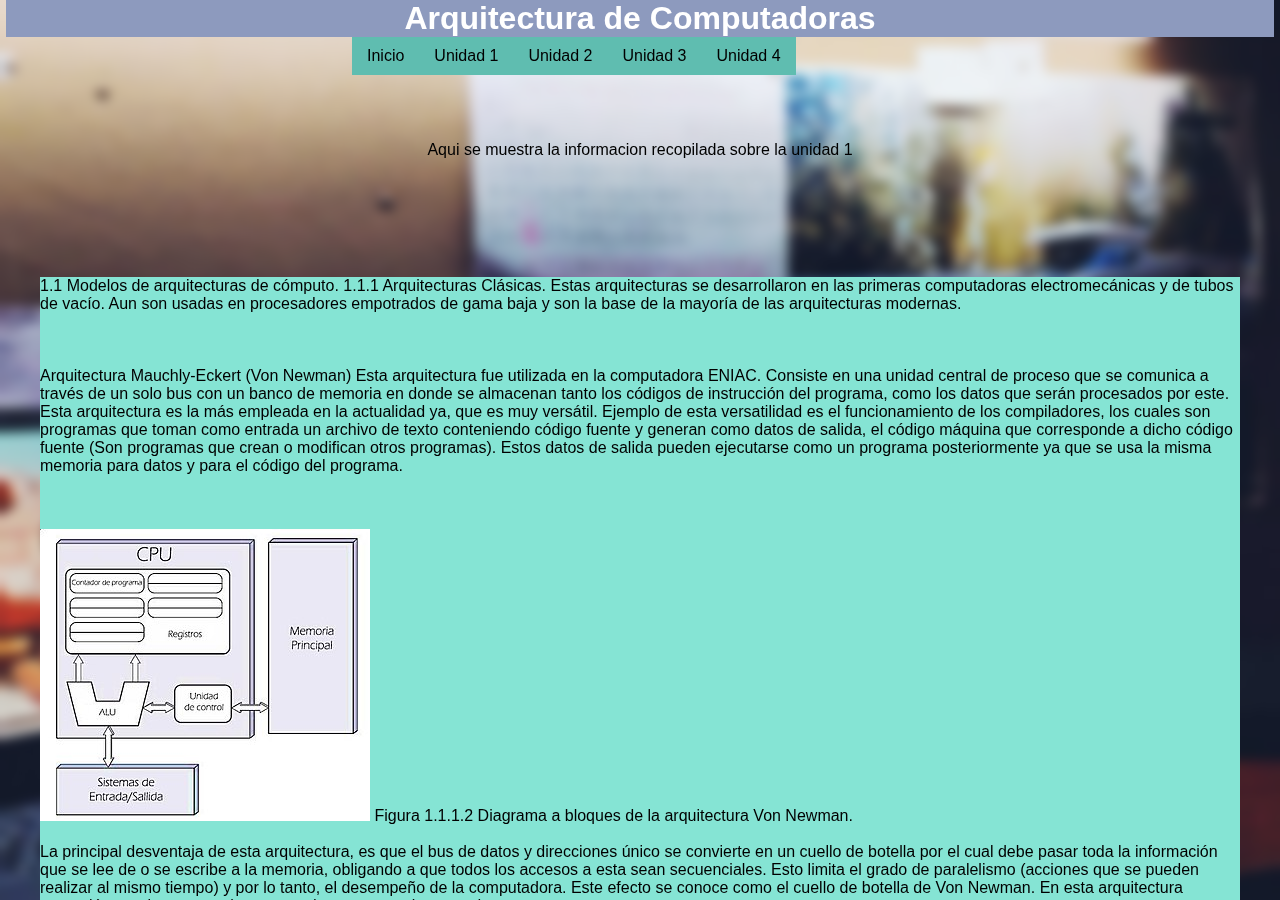
<file: index.html>
<html>
<head>
<title>
index</title>
<meta name=author content="Nahúm">
<meta name=keywords content="Cotenido">
<meta name=description content="Description">
<frameset frameborder="1" framespacing="1=>
<frame src="paginaprincipal.html">
<frame src="Unidad1.html">
<frame src="Unidad2.html">
<frame src="Unidad3.html">
<frame src="Unidad4.html">


</frameset>
</html>
</file>
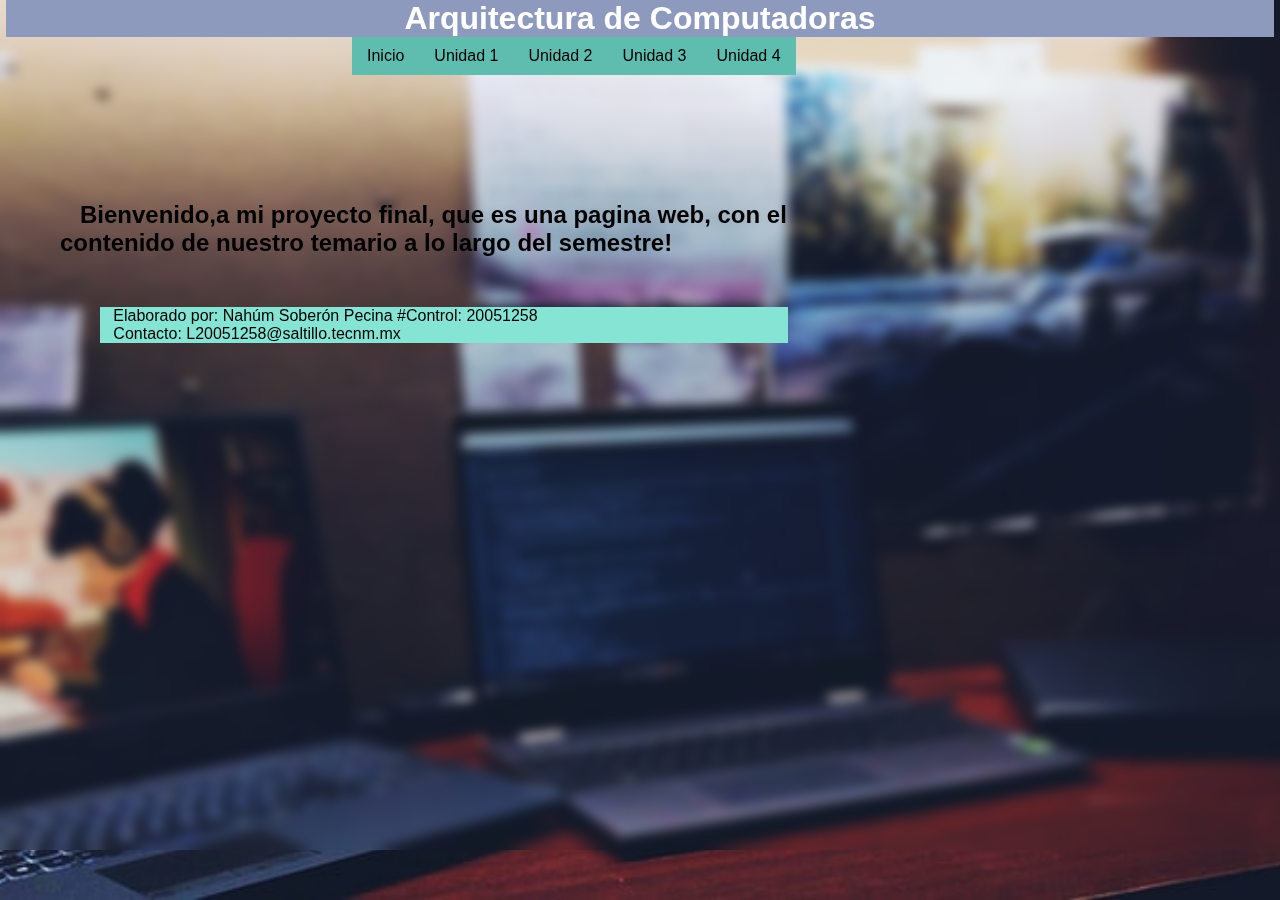
<file: paginaprincipal.html>
<HTML>
<HEAD><TITLE>Arquitectura de Computadoras</TITLE>
	<LINK href="css/per.css" rel="stylesheet" type="text/css">
	
</HEAD>
<BODY>
<Center><H1>Arquitectura de Computadoras</H1></Center>
	<div id= "Header">
	  


<!--Menu-->
		
<UL CLASS= menu>
	<Li><A Href="paginaprincipal.html">Inicio</A></LI>
	
	<Li><A Href="Unidad1.html">Unidad 1</A>
		
	<LI><A Href="Unidad2.html">Unidad 2</A>	
	
	<Li><A Href="Unidad3.html">Unidad 3</A>
	
	<Li><A Href="Unidad4.html">Unidad 4</A>
	</LI>
	</UL>
	</div>
	<!--Termina menu-->

<BR><BR><BR><BR><BR><BR><BR><BR>	
	<div id=bienvenida><H2>&nbsp;&nbsp; Bienvenido,a mi proyecto final, que es una pagina web, con el contenido de nuestro temario a lo largo del semestre!
	</H2>
	<p> &nbsp;&nbsp; Elaborado por: Nahúm Soberón Pecina #Control: 20051258<br>
		&nbsp;&nbsp; Contacto: L20051258@saltillo.tecnm.mx </p>
	</DIV>
	
</BODY>
</HTML>
</file>
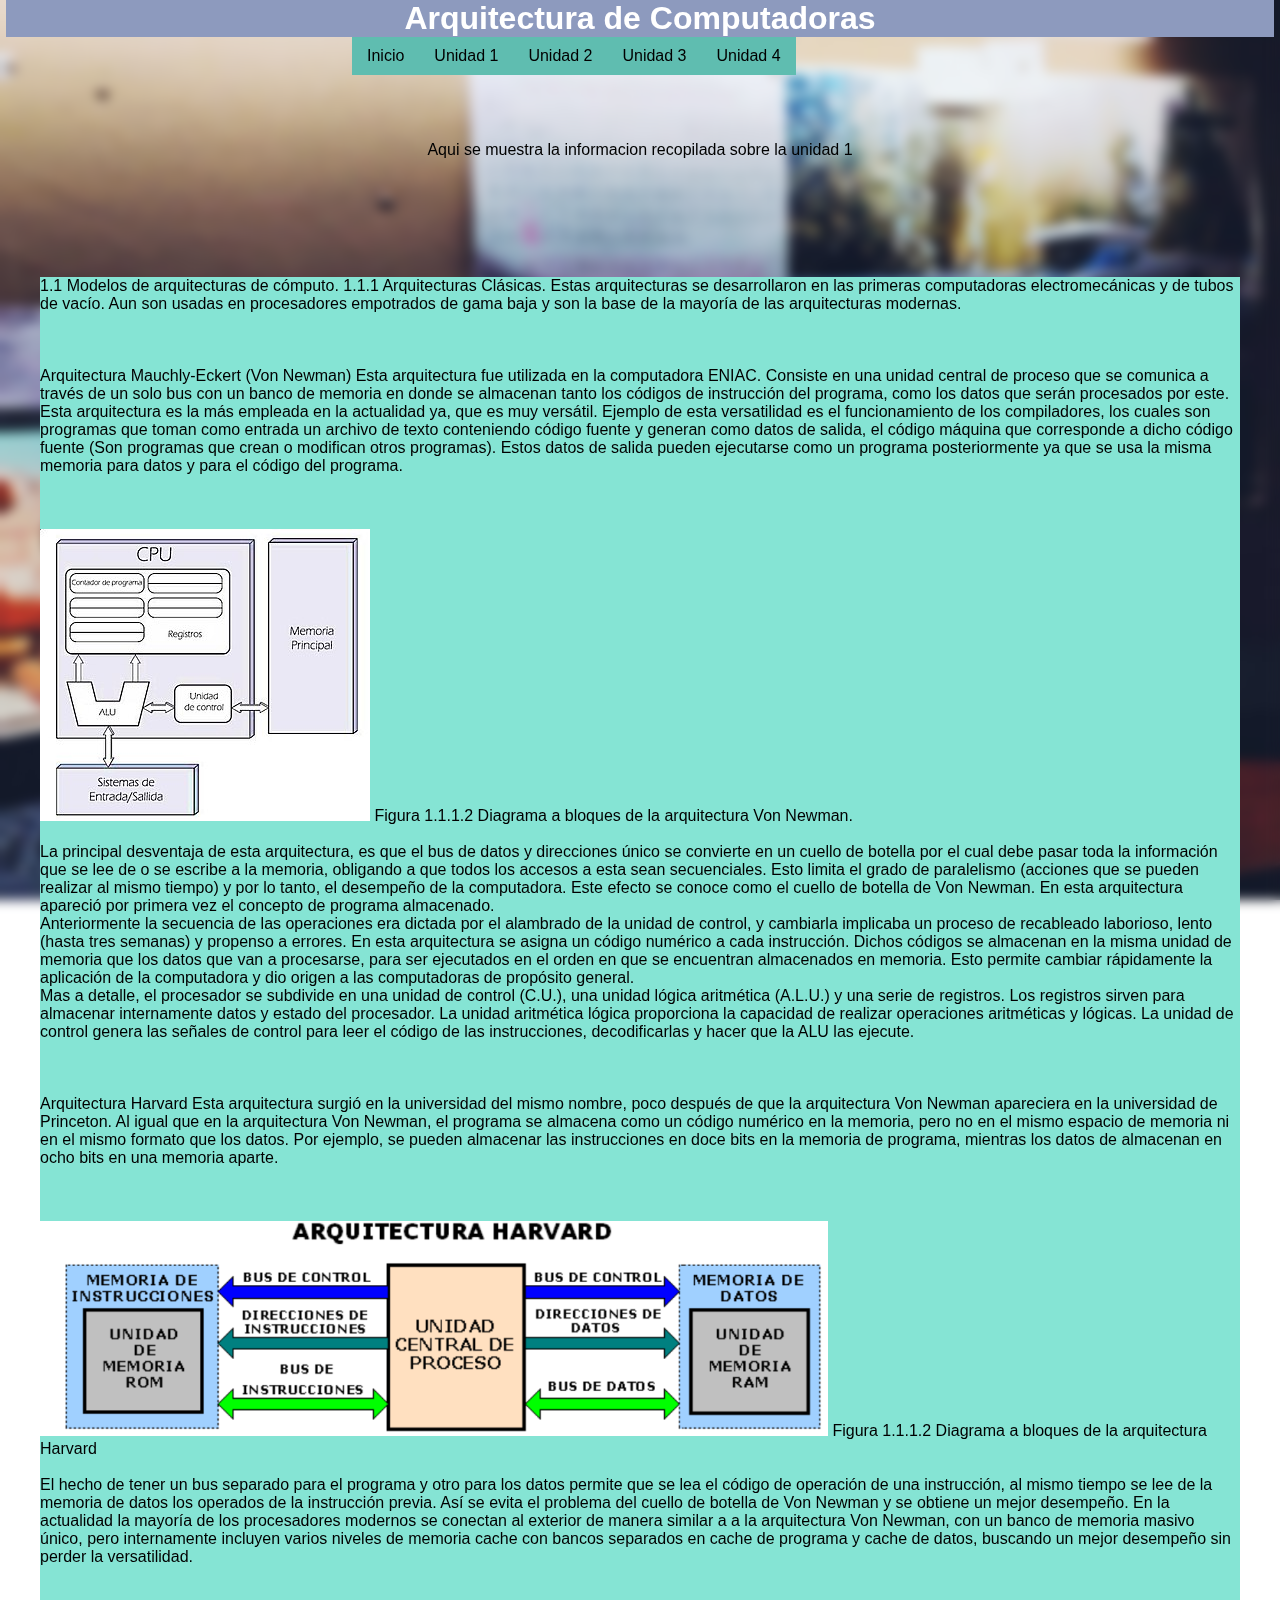
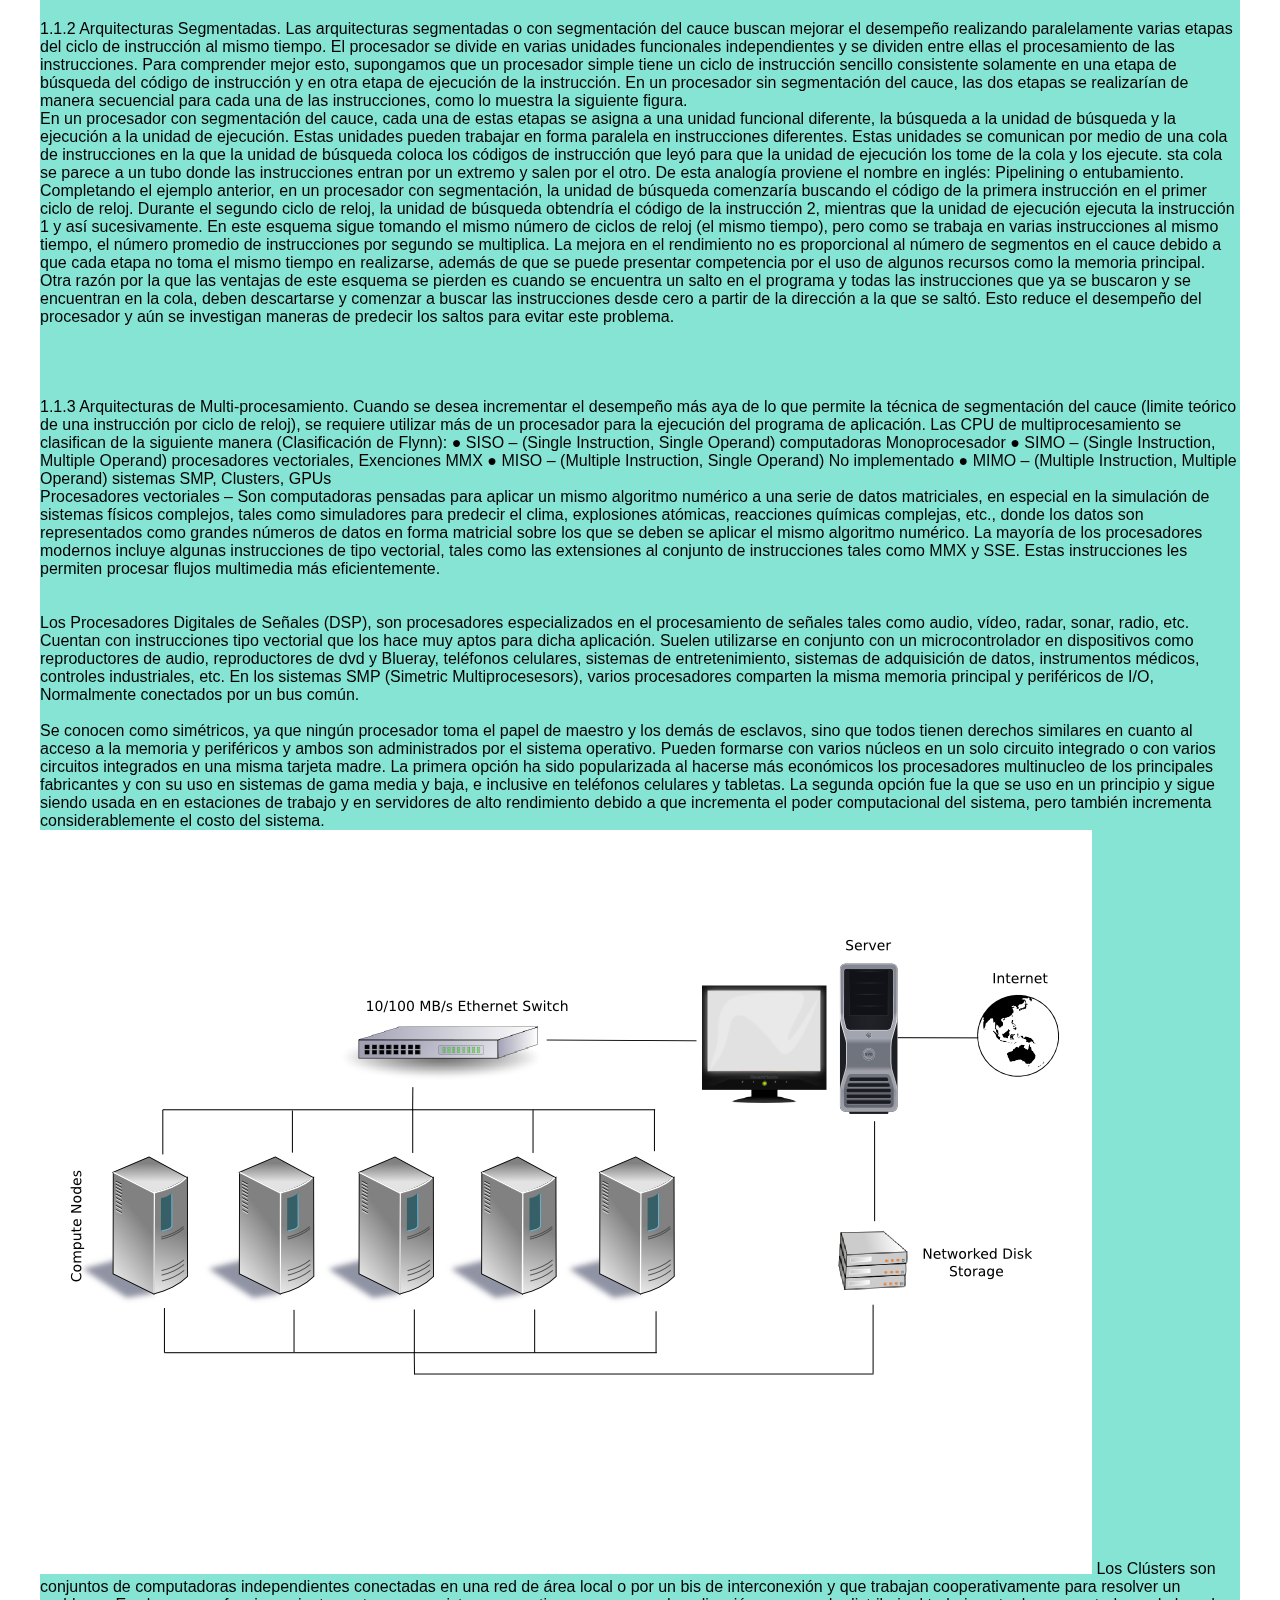
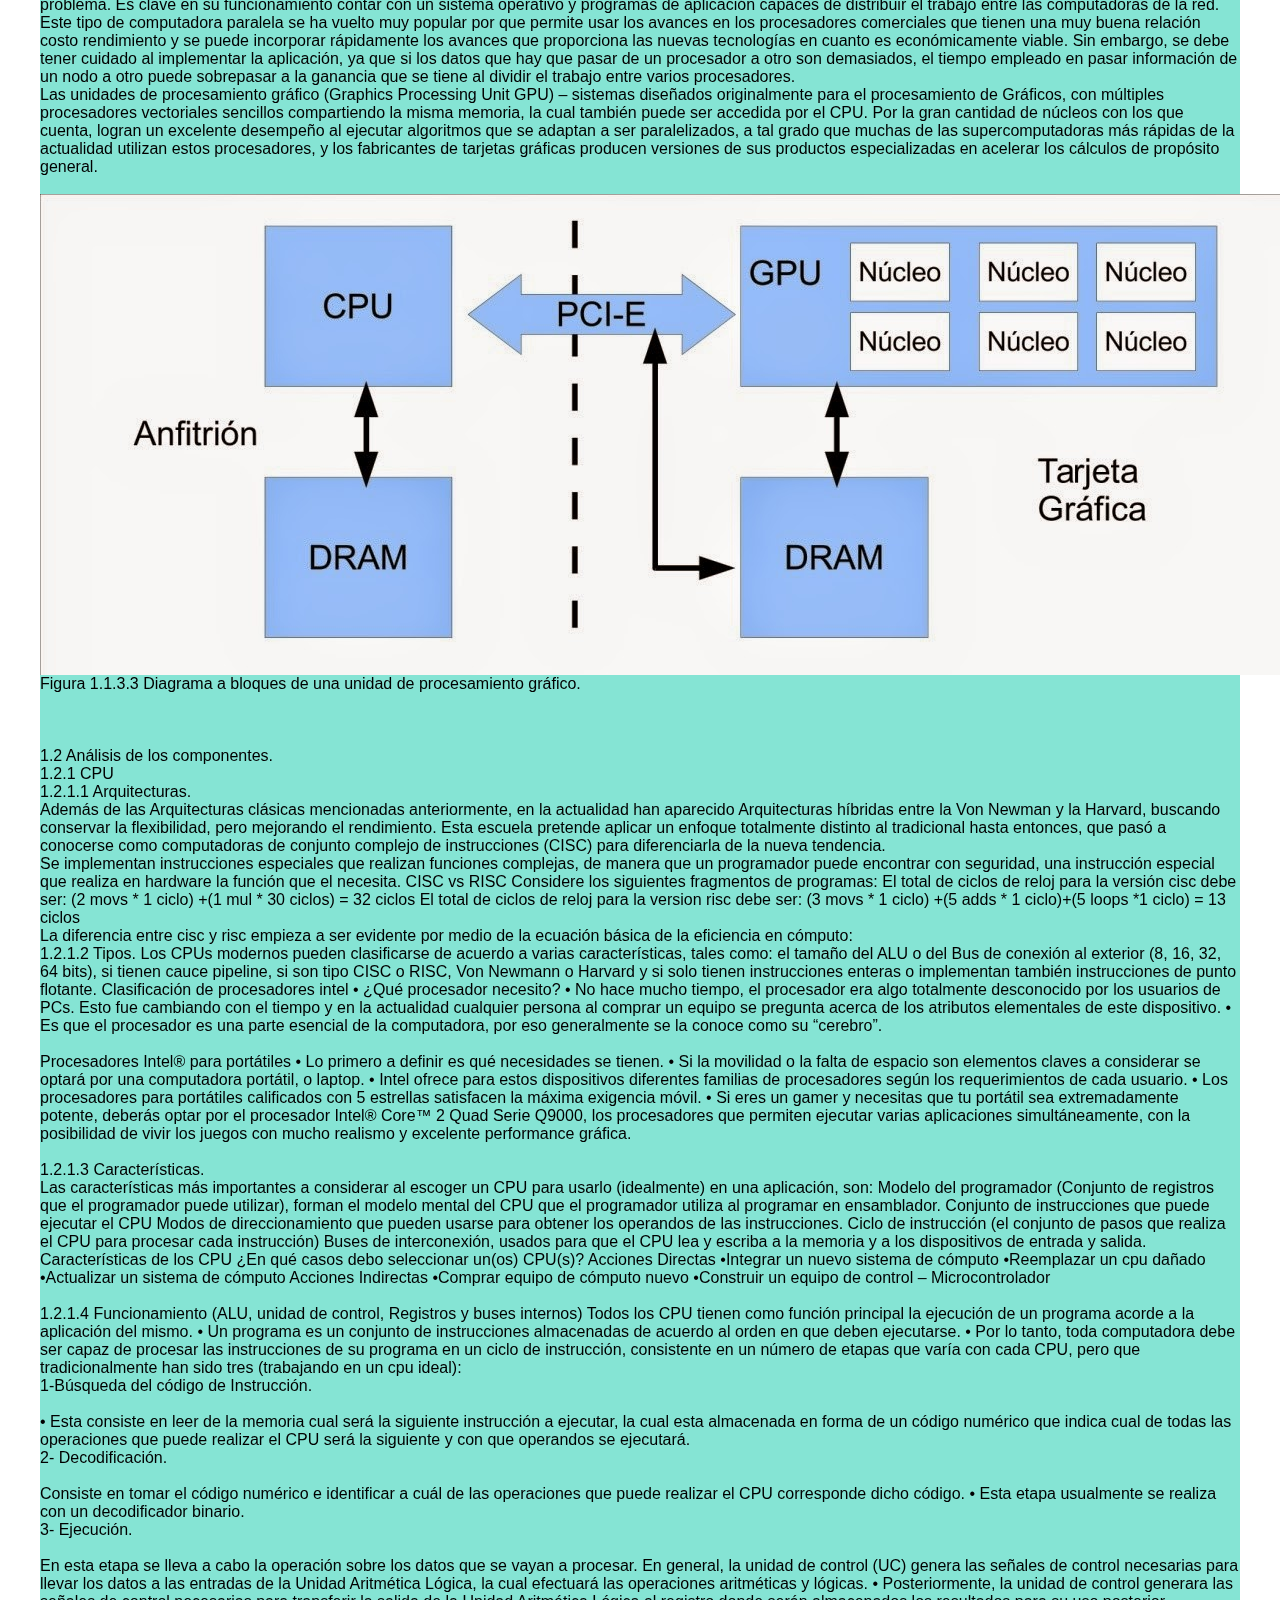
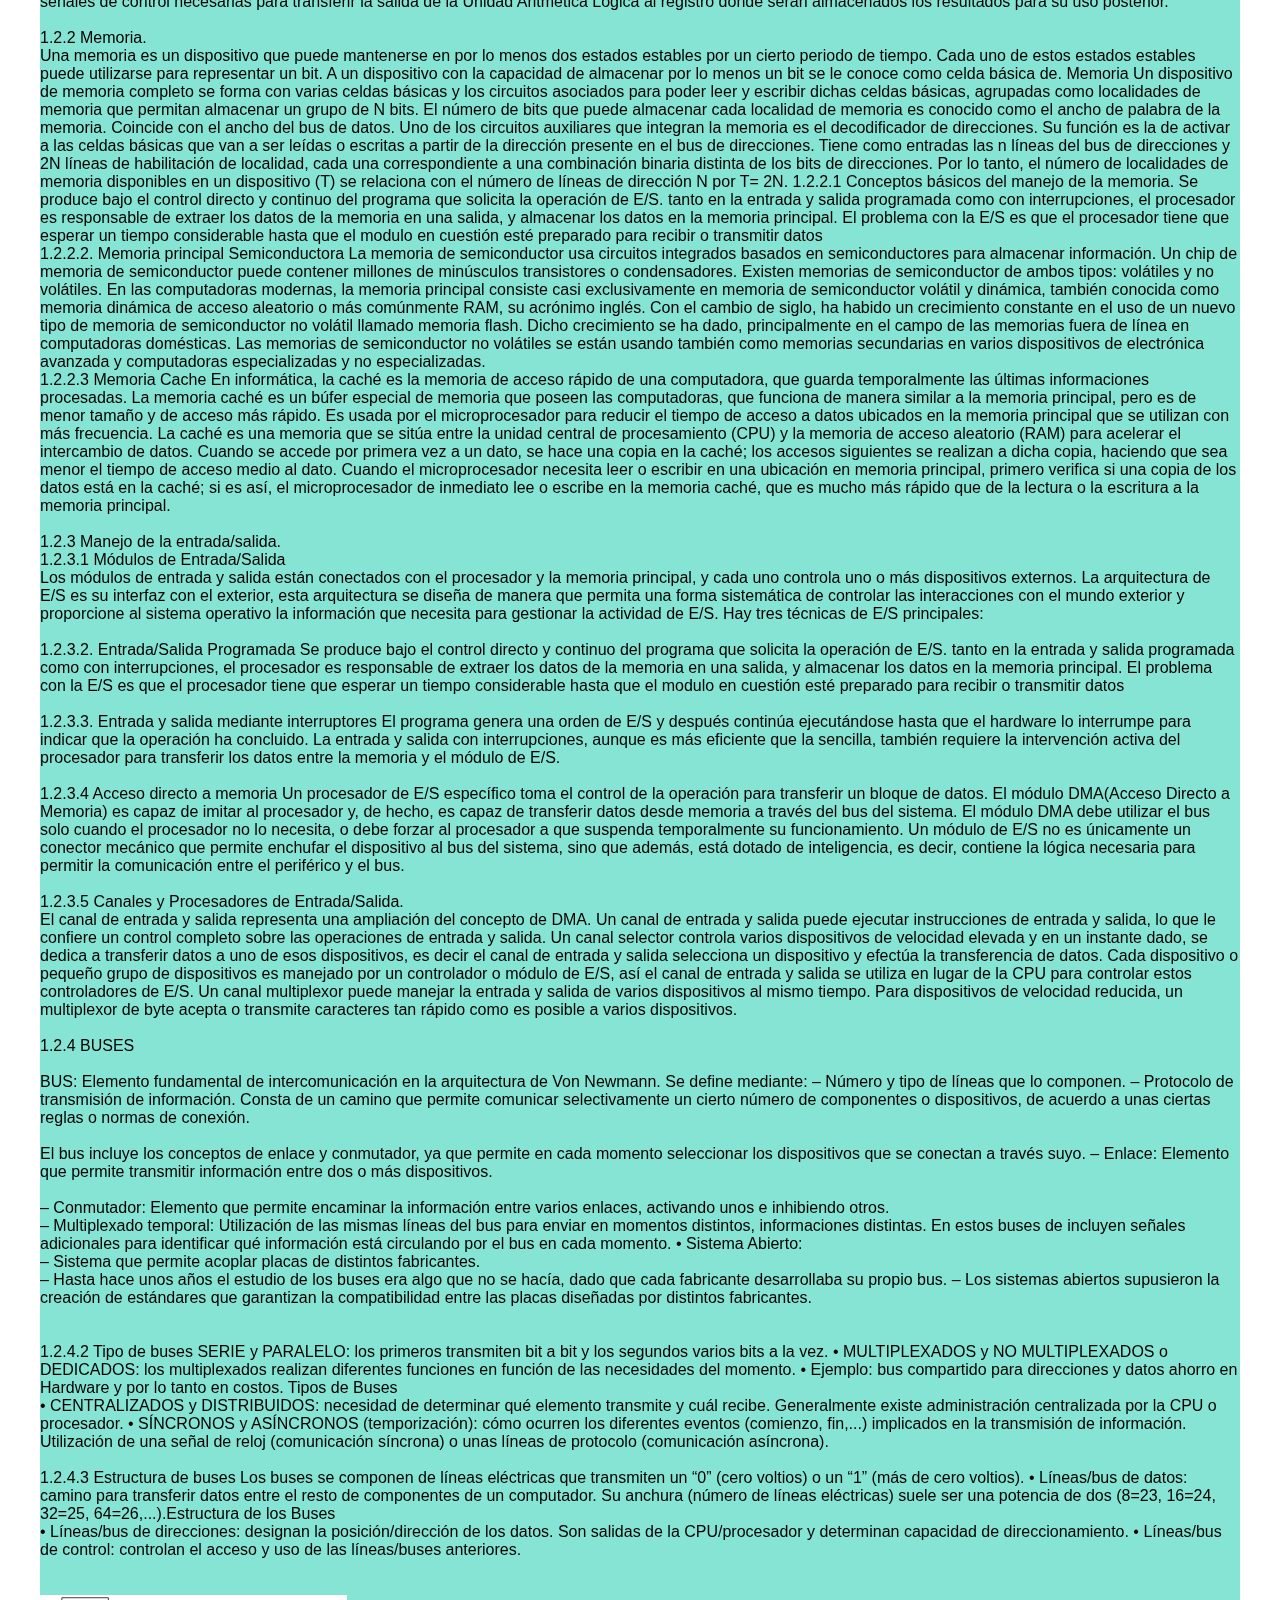
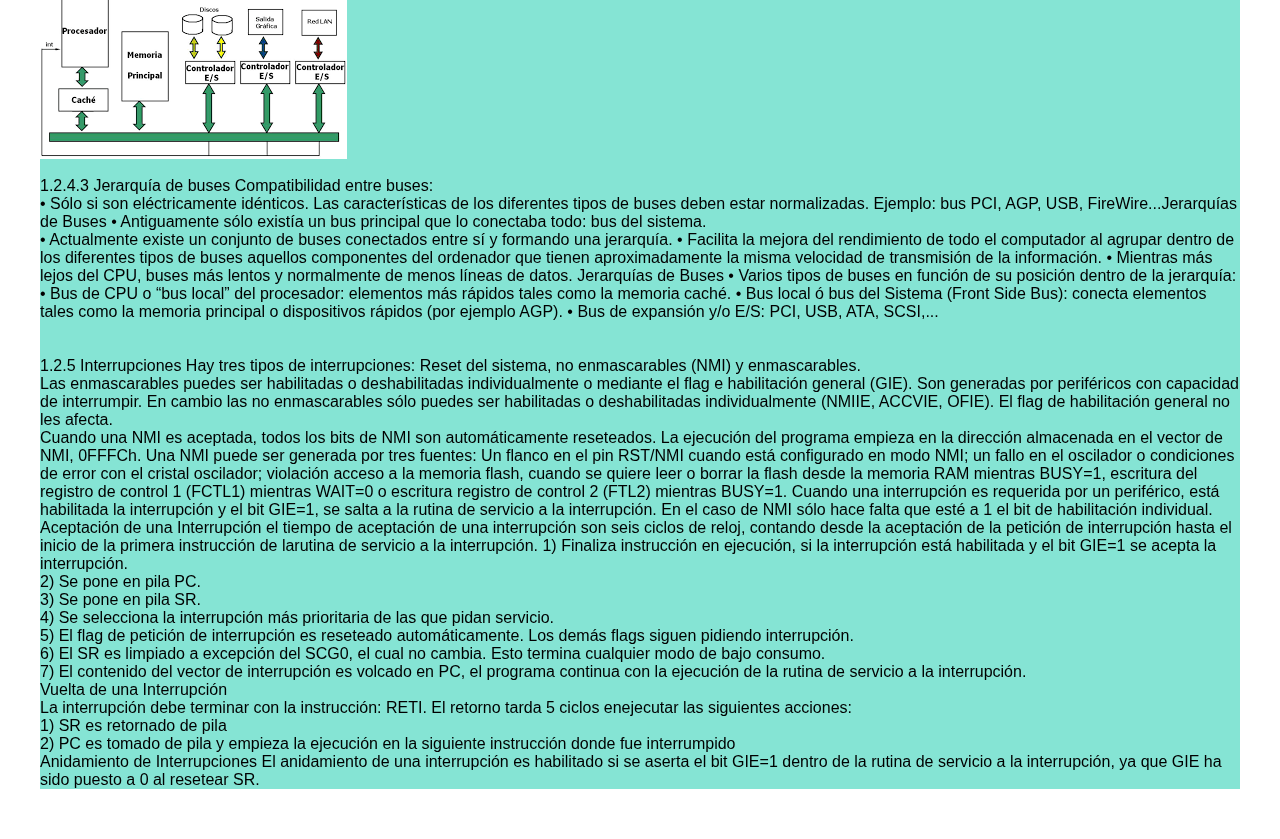
<file: Unidad1.html>
<HTML>
	<!--encabezado-->
	<HEAD><TITLE>Arquitectura de Computadoras</TITLE>
		<LINK href="css/per.css" rel="stylesheet" type="text/css">
		<LINK rel="icon TYPE="its/png"  HREF="imagenes/its.png">
	</HEAD>
<BODY>

<Center><H1>Arquitectura de Computadoras</H1></CEnter>
	<div id= "Header">

<!--Menu-->
		
<UL CLASS= menu>
<Li><A Href="paginaprincipal.html">Inicio</A></LI>

<Li><A Href="Unidad1.html">Unidad 1</A>
	
<LI><A Href="Unidad2.html">Unidad 2</A>	

<Li><A Href="Unidad3.html">Unidad 3</A>

<Li><A Href="Unidad4.html">Unidad 4</A>
</LI>
</UL>
</div>
<!--Termina menu-->


	<bR><bR><bR>
<p><CENTER><Font face="Arial">Aqui se muestra la informacion recopilada sobre la unidad 1</CENTER></FOnt></p>

	<bR>
		<p>
			1.1 Modelos de arquitecturas de cómputo.
1.1.1 Arquitecturas Clásicas.

Estas arquitecturas se desarrollaron en las primeras computadoras electromecánicas y de tubos de vacío. 
Aun son usadas en procesadores empotrados de gama baja y son la base de la mayoría de las arquitecturas modernas.
<bR>	<bR><bR><bR>
Arquitectura Mauchly-Eckert (Von Newman)

Esta arquitectura fue utilizada en la computadora ENIAC. Consiste en una unidad central de proceso que se comunica a través de un solo bus con un banco de memoria en donde se almacenan tanto los códigos de instrucción del programa, como los datos que serán procesados por este.
Esta arquitectura es la más empleada en la actualidad ya, que es muy versátil. Ejemplo de esta versatilidad es el funcionamiento de los compiladores, los cuales son programas que toman como entrada un archivo de texto conteniendo código fuente y generan como datos de salida, el código máquina que corresponde a dicho código fuente (Son programas que crean o modifican otros programas). 
Estos datos de salida pueden ejecutarse como un programa posteriormente ya que se usa la misma memoria para datos y para el código del programa.
<bR>	<bR><bR><bR>
<img src="imagenes/U1.1.jpg">
Figura 1.1.1.2 Diagrama a bloques de la arquitectura Von Newman.
<bR><bR>
La principal desventaja de esta arquitectura, es que el bus de datos y direcciones  único se convierte en un cuello de botella por el cual debe pasar toda la información que se lee de o se escribe a la memoria, obligando a que todos los accesos a esta sean secuenciales.
Esto limita el grado de paralelismo (acciones que se pueden realizar al mismo tiempo) y por lo tanto, el desempeño de la computadora. 
Este efecto se conoce como el cuello de botella de Von Newman.
En esta arquitectura apareció por primera vez el concepto de programa almacenado.
<bR>	
Anteriormente la secuencia de las operaciones  era dictada por el alambrado de la unidad de control, y cambiarla implicaba un proceso de recableado laborioso, lento (hasta tres semanas) y propenso a errores.
En esta arquitectura se asigna un código numérico a cada instrucción. Dichos códigos se almacenan en la misma unidad de memoria que los datos que van a procesarse, para ser ejecutados en el orden en que se encuentran almacenados en memoria. 
Esto permite cambiar rápidamente la aplicación de la computadora y dio origen a las computadoras de propósito general.
<bR>	
Mas a detalle, el procesador se subdivide en una unidad de control (C.U.), una unidad lógica aritmética (A.L.U.) y una serie de registros. Los registros sirven para almacenar internamente datos y estado del procesador. La unidad aritmética lógica proporciona la capacidad de realizar operaciones aritméticas y lógicas. 
La unidad de control genera las señales de control para leer el código de las instrucciones, decodificarlas y hacer que la ALU las ejecute.
<bR>	<bR><bR><bR>
Arquitectura Harvard

Esta arquitectura surgió en la universidad del mismo nombre, poco después de que la arquitectura Von Newman apareciera en la universidad de Princeton. 
Al igual que en la  arquitectura Von Newman, el programa se almacena como un código numérico en la memoria, pero no en el mismo espacio de memoria ni en el mismo formato que los datos. 
Por ejemplo, se pueden almacenar las instrucciones en doce bits en la memoria de programa, mientras los datos de almacenan en ocho bits en una memoria aparte.
<bR><bR><bR><bR>
<img src="imagenes/U1.2.jpg">
Figura 1.1.1.2 Diagrama a bloques de la arquitectura Harvard
<bR><bR>
El hecho de tener un bus separado para el programa y otro para los datos permite que se lea el código de operación de una instrucción, al mismo tiempo se lee de la memoria de datos los operados de la instrucción previa. Así se evita el problema del cuello de botella de Von Newman y se obtiene un mejor desempeño.
En la actualidad la mayoría de los procesadores modernos se conectan al exterior de manera similar a a la arquitectura Von Newman, con un banco de memoria masivo único, pero internamente incluyen varios niveles de memoria cache con bancos separados en cache de programa y cache de datos, buscando un mejor desempeño sin perder la versatilidad.
<bR>	<bR><bR><bR>
1.1.2 Arquitecturas Segmentadas.

Las arquitecturas segmentadas o con segmentación del cauce buscan mejorar el desempeño realizando paralelamente varias etapas del ciclo de instrucción al mismo tiempo. 
El procesador se divide en varias unidades funcionales independientes y se dividen entre ellas el procesamiento de las instrucciones. 
Para comprender mejor esto, supongamos  que un procesador simple tiene un ciclo de instrucción sencillo consistente solamente en una etapa de búsqueda del código de instrucción y en otra etapa de ejecución de la instrucción. 
En un procesador sin segmentación del cauce, las dos etapas se realizarían de manera secuencial para cada una de las instrucciones, como lo muestra la siguiente figura.
<bR>	

En un procesador con segmentación del cauce, cada una de estas etapas se asigna a una unidad funcional diferente, la búsqueda a la unidad de búsqueda y la ejecución a la unidad de ejecución. 
Estas unidades pueden trabajar en forma paralela en instrucciones diferentes. 
Estas unidades se comunican por medio de una cola de instrucciones en la que la unidad de búsqueda coloca los códigos de instrucción que leyó para que la unidad de ejecución los tome de la cola y los ejecute. 
sta cola se parece a un tubo donde las instrucciones entran por un extremo y salen por el otro. De esta analogía proviene el nombre en inglés: Pipelining o entubamiento.
<bR>	


Completando el ejemplo anterior, en un procesador con segmentación, la unidad de búsqueda comenzaría buscando el código de la primera instrucción en el primer ciclo de reloj. Durante el segundo ciclo de reloj, la unidad de búsqueda obtendría el código de la instrucción 2, mientras que la unidad de ejecución ejecuta la instrucción 1 y así sucesivamente. 


En este esquema sigue tomando el mismo número de ciclos de reloj (el mismo tiempo), pero como se trabaja en varias instrucciones al mismo tiempo, el número promedio de instrucciones por segundo se multiplica. 
La mejora en el rendimiento no es proporcional al número de segmentos en el cauce debido a que cada etapa no toma el mismo tiempo en realizarse, además de que se puede presentar competencia por el uso de algunos recursos como la memoria principal. 
Otra razón por la que las ventajas de este esquema se pierden es cuando se encuentra un salto en el programa y todas las instrucciones que ya se buscaron  y se encuentran en la cola, deben descartarse y comenzar a buscar las instrucciones desde cero a partir de la dirección a la que se saltó. Esto reduce el desempeño del procesador y aún se investigan maneras de predecir los saltos para evitar este problema.
<bR>	


<bR>	<bR><bR><bR>
1.1.3 Arquitecturas de Multi-procesamiento.

Cuando se desea incrementar el desempeño más aya de lo que permite la técnica de segmentación del cauce (limite teórico de una instrucción por ciclo de reloj), se requiere utilizar más de un procesador para la ejecución del programa de aplicación.
Las CPU de multiprocesamiento se clasifican de la siguiente manera (Clasificación de Flynn):
●   SISO – (Single Instruction, Single Operand)          computadoras Monoprocesador
●   SIMO – (Single Instruction, Multiple Operand)     procesadores vectoriales, Exenciones MMX
●   MISO – (Multiple Instruction, Single Operand)     No implementado
●   MIMO – (Multiple Instruction, Multiple Operand) sistemas SMP, Clusters, GPUs
<bR>	
Procesadores vectoriales – Son computadoras pensadas para aplicar un mismo algoritmo numérico a una serie de datos matriciales, en especial en la simulación de sistemas físicos complejos, tales como simuladores para predecir el clima, explosiones atómicas, reacciones químicas complejas, etc.,
 donde los datos son representados como grandes números de datos en forma matricial sobre los que se deben se aplicar el mismo algoritmo numérico.
La mayoría de los procesadores modernos incluye algunas instrucciones de tipo vectorial, tales como las extensiones al conjunto de instrucciones tales como MMX y SSE. 
Estas instrucciones les permiten procesar flujos multimedia más eficientemente.
<bR>	<bR>	<bR>	
Los Procesadores Digitales de Señales (DSP), son procesadores especializados en el procesamiento de señales tales como audio, vídeo, radar, sonar, radio, etc. 
Cuentan con instrucciones tipo vectorial que los hace muy aptos para dicha aplicación. Suelen utilizarse en conjunto con un microcontrolador en dispositivos como reproductores de audio, reproductores de dvd y Blueray, teléfonos celulares, sistemas de entretenimiento, sistemas de adquisición de datos, instrumentos médicos, controles industriales, etc.
En los sistemas SMP (Simetric Multiprocesesors), varios procesadores comparten la misma memoria principal y periféricos de I/O, Normalmente conectados por un bus común.
<bR>	<bR>	
Se conocen como simétricos, ya que ningún procesador toma el papel de maestro y los demás de esclavos, sino que todos tienen derechos similares en cuanto al acceso a la memoria y periféricos y ambos son administrados por el sistema operativo.
Pueden formarse con varios núcleos en un solo circuito integrado o con varios circuitos integrados en una misma tarjeta madre. La primera opción ha sido popularizada al hacerse más económicos los procesadores multinucleo de los principales fabricantes y con su uso en sistemas de gama media y baja, e inclusive en teléfonos celulares y tabletas. 
La segunda opción fue la que se uso en un principio y sigue siendo usada en en estaciones de trabajo y en servidores de alto rendimiento debido a que incrementa el poder computacional del sistema, pero también incrementa considerablemente el costo del sistema.
<bR>	


<img src="imagenes/U1.3.png">
Los Clústers son conjuntos de computadoras independientes conectadas en una red de área local o por un bis de interconexión y que trabajan cooperativamente para resolver un problema. Es clave en su funcionamiento contar con un sistema operativo y programas de aplicación capaces de distribuir el trabajo entre las computadoras de la red. 
Este tipo de computadora paralela se ha vuelto muy popular por que permite usar los avances en los procesadores comerciales que tienen una muy buena relación costo rendimiento y se puede incorporar rápidamente los avances que proporciona las nuevas tecnologías en cuanto es económicamente viable.
Sin embargo, se debe tener cuidado al implementar la aplicación, ya que si los datos que hay que pasar de un procesador a otro son demasiados, el tiempo empleado en pasar información de un nodo a otro puede sobrepasar a la ganancia que se tiene al dividir el trabajo entre varios procesadores.
<bR>	



Las unidades de  procesamiento gráfico (Graphics Processing Unit GPU) – sistemas diseñados originalmente para el procesamiento de Gráficos, con múltiples procesadores vectoriales sencillos compartiendo la misma memoria, la cual también puede ser accedida por el CPU.
 Por la gran cantidad de núcleos con los que cuenta, logran un excelente desempeño al ejecutar algoritmos que se adaptan a ser paralelizados, a tal grado que muchas de las supercomputadoras más rápidas de la actualidad utilizan estos procesadores, y los fabricantes de tarjetas gráficas producen versiones de sus productos especializadas en acelerar los cálculos de propósito general.
 <bR>	<bR>
 <img src="imagenes/U1.4.jpg">
 Figura 1.1.3.3 Diagrama a bloques de una unidad de procesamiento gráfico.
<bR>	<bR>	<bR>	<bR>
1.2 Análisis de los componentes.
<bR>	
1.2.1 CPU
<bR>	
1.2.1.1 Arquitecturas.
<bR>	
Además de las Arquitecturas clásicas  mencionadas anteriormente, en la actualidad han aparecido Arquitecturas híbridas entre la Von Newman y la Harvard, buscando conservar la flexibilidad, pero mejorando el rendimiento.
Esta escuela pretende aplicar un enfoque totalmente distinto al tradicional hasta entonces, que pasó a conocerse como computadoras de conjunto complejo de instrucciones (CISC) para diferenciarla de la nueva tendencia.
<bR>	
Se implementan instrucciones especiales que realizan funciones complejas, de manera que un programador puede encontrar con seguridad, una instrucción especial que realiza en hardware la función que el necesita.
CISC vs RISC
Considere los siguientes fragmentos de programas:

 
El total de ciclos de reloj para la versión cisc debe ser:
(2 movs * 1 ciclo) +(1 mul * 30 ciclos) = 32 ciclos
 
El total de ciclos de reloj para la version risc debe ser:
(3 movs * 1 ciclo) +(5 adds * 1 ciclo)+(5 loops *1 ciclo) = 13 ciclos
<bR>	

 
La diferencia entre cisc y risc empieza a ser evidente por medio de la ecuación básica de la eficiencia en cómputo:
<bR>	
 
 
1.2.1.2 Tipos.
Los CPUs modernos pueden clasificarse de acuerdo a varias características, tales como: el tamaño del ALU o del Bus de conexión al exterior (8, 16, 32, 64 bits), si tienen cauce pipeline, si son tipo CISC o RISC, Von Newmann o Harvard y si solo tienen instrucciones enteras o implementan también instrucciones de punto flotante.
Clasificación de procesadores intel
• ¿Qué procesador necesito?
• No hace mucho tiempo, el procesador era algo totalmente desconocido por los usuarios de PCs. Esto fue cambiando con el tiempo y en la actualidad cualquier persona al comprar un equipo se pregunta acerca de los atributos elementales de este dispositivo.
• Es que el procesador es una parte esencial de la computadora, por eso generalmente se la conoce como su “cerebro”.
<bR>	<bR>	
Procesadores Intel® para portátiles
• Lo primero a definir es qué necesidades se tienen.
• Si la movilidad o la falta de espacio son elementos claves a considerar se optará por una computadora portátil, o laptop.
• Intel ofrece para estos dispositivos diferentes familias de procesadores según los requerimientos de cada usuario.
• Los procesadores para portátiles calificados con 5 estrellas satisfacen la máxima exigencia móvil.
• Si eres un gamer y necesitas que tu portátil sea extremadamente potente, deberás optar por el procesador Intel® Core™ 2 Quad Serie Q9000, los procesadores que permiten ejecutar varias aplicaciones simultáneamente, con la posibilidad de vivir los juegos con mucho realismo y excelente performance gráfica.
<bR>	<bR>	
1.2.1.3 Características.<bR>	
Las características más importantes a considerar al escoger un CPU para usarlo (idealmente) en una aplicación, son:
 Modelo del programador (Conjunto de registros que el programador puede utilizar), forman el modelo mental del CPU que el programador utiliza al programar en ensamblador.
Conjunto de instrucciones que puede ejecutar el CPU
Modos de direccionamiento que pueden usarse para obtener los operandos de las instrucciones.
Ciclo de instrucción (el conjunto de pasos que realiza el CPU para procesar cada instrucción)
 Buses de interconexión, usados para que el CPU lea y escriba a la memoria y a los dispositivos de entrada y salida.
Características de los CPU
¿En qué casos debo seleccionar un(os) CPU(s)?
Acciones Directas
•Integrar un nuevo sistema de cómputo
•Reemplazar un cpu dañado
•Actualizar un sistema de cómputo
Acciones Indirectas
•Comprar equipo de cómputo nuevo
•Construir un equipo de control – Microcontrolador
<bR>	<bR>	
1.2.1.4 Funcionamiento (ALU, unidad de control, Registros y buses internos)
Todos los CPU tienen como función principal la ejecución de un programa acorde a la aplicación del mismo.
• Un programa es un conjunto de instrucciones almacenadas de acuerdo al orden en que deben ejecutarse.
• Por lo tanto, toda computadora debe ser capaz de procesar las instrucciones de su programa en un ciclo de instrucción, consistente en un número de etapas que varía con cada
CPU, pero que tradicionalmente han sido tres (trabajando en un cpu ideal):
<bR>	1-Búsqueda del código de Instrucción.<bR>	<bR>	
• Esta consiste en leer de la memoria cual será la siguiente instrucción a ejecutar, la cual esta almacenada en forma de un código numérico que indica cual de todas las operaciones que puede realizar el CPU será la siguiente y con que operandos se ejecutará.
<bR>	2- Decodificación.<bR>	<bR>	
Consiste en tomar el código numérico e identificar a cuál de las operaciones que puede realizar el CPU corresponde dicho código.
• Esta etapa usualmente se realiza con un decodificador binario.
<bR>	3- Ejecución.<bR>	<bR>	
En esta etapa se lleva a cabo la operación sobre los datos que se vayan a procesar.
En general, la unidad de control (UC) genera las señales de control necesarias para llevar los datos a las entradas de la Unidad Aritmética Lógica, la cual efectuará las operaciones aritméticas y lógicas.
• Posteriormente, la unidad de control generara las señales de control necesarias para transferir la salida de la Unidad Aritmética Lógica al registro donde serán almacenados los resultados para su uso posterior.
<bR>	<bR>	
1.2.2 Memoria. <bR>	
Una memoria es un dispositivo que puede mantenerse en por lo menos dos estados estables por un cierto periodo de tiempo. Cada uno de estos estados estables puede utilizarse para representar un bit. A un dispositivo con la capacidad de almacenar por lo menos un bit se le conoce como celda básica de. Memoria Un dispositivo de memoria completo se forma con varias celdas básicas y los circuitos asociados para poder leer y escribir dichas celdas básicas, agrupadas como localidades de memoria que permitan almacenar un grupo de N bits. El número de bits que puede almacenar cada localidad de memoria es conocido como el ancho de palabra de la memoria. Coincide con el ancho del bus de datos. Uno de los circuitos auxiliares que integran la memoria es el decodificador de direcciones. Su función es la de activar a las celdas básicas que van a ser leídas o escritas a partir de la dirección presente en el bus de direcciones. Tiene como entradas las n líneas del bus de direcciones y 2N líneas de habilitación de localidad, cada una correspondiente a una combinación binaria distinta de los bits de direcciones. Por lo tanto, el número de localidades de memoria disponibles en un dispositivo (T) se relaciona con el número de líneas de dirección N por T= 2N.
1.2.2.1 Conceptos básicos del manejo de la memoria.
Se produce bajo el control directo y continuo del programa que solicita la operación de E/S. tanto en la entrada y salida programada como con interrupciones, el procesador es responsable de extraer los datos de la memoria en una salida, y almacenar los datos en la memoria principal. El problema con la E/S es que el procesador tiene que esperar un tiempo considerable hasta que el modulo en cuestión esté preparado para recibir o transmitir datos
<bR>	
1.2.2.2. Memoria principal Semiconductora
La memoria de semiconductor usa circuitos integrados basados en semiconductores para almacenar información. Un chip de memoria de semiconductor puede contener millones de minúsculos transistores o condensadores. Existen memorias de semiconductor de ambos tipos: volátiles y no volátiles. En las computadoras modernas, la memoria principal consiste casi exclusivamente en memoria de semiconductor volátil y dinámica, también conocida como memoria dinámica de acceso aleatorio o más comúnmente RAM, su acrónimo inglés. Con el cambio de siglo, ha habido un crecimiento constante en el uso de un nuevo tipo de memoria de semiconductor no volátil llamado memoria flash. Dicho crecimiento se ha dado, principalmente en el campo de las memorias fuera de línea en computadoras domésticas. Las memorias de semiconductor no volátiles se están usando también como memorias secundarias en varios dispositivos de electrónica avanzada y computadoras especializadas y no especializadas.
<bR>	
1.2.2.3 Memoria Cache
En informática, la caché es la memoria de acceso rápido de una computadora, que guarda temporalmente las últimas informaciones procesadas.
La memoria caché es un búfer especial de memoria que poseen las computadoras, que funciona de manera similar a la memoria principal, pero es de menor tamaño y de acceso más rápido. Es usada por el microprocesador para reducir el tiempo de acceso a datos ubicados en la memoria principal que se utilizan con más frecuencia.
La caché es una memoria que se sitúa entre la unidad central de procesamiento (CPU) y la memoria de acceso aleatorio (RAM) para acelerar el intercambio de datos.
Cuando se accede por primera vez a un dato, se hace una copia en la caché; los accesos siguientes se realizan a dicha copia, haciendo que sea menor el tiempo de acceso medio al dato. Cuando el microprocesador necesita leer o escribir en una ubicación en memoria principal, primero verifica si una copia de los datos está en la caché; si es así, el microprocesador de inmediato lee o escribe en la memoria caché, que es mucho más rápido que de la lectura o la escritura a la memoria principal.
<bR>	<bR>	
1.2.3 Manejo de la entrada/salida.<bR>	
1.2.3.1 Módulos de Entrada/Salida<bR>	
Los módulos de entrada y salida están conectados con el procesador y la memoria principal, y cada uno controla uno o más dispositivos externos. La arquitectura de E/S es su interfaz con el exterior, esta arquitectura se diseña de manera que permita una forma sistemática de controlar las interacciones con el mundo exterior y proporcione al sistema operativo la información que necesita para gestionar la actividad de E/S. Hay tres técnicas de E/S principales:
<bR>	<bR>	
1.2.3.2. Entrada/Salida Programada
Se produce bajo el control directo y continuo del programa que solicita la operación de E/S. tanto en la entrada y salida programada como con interrupciones, el procesador es responsable de extraer los datos de la memoria en una salida, y almacenar los datos en la memoria principal. El problema con la E/S es que el procesador tiene que esperar un tiempo considerable hasta que el modulo en cuestión esté preparado para recibir o transmitir datos
<bR>	<bR>	
1.2.3.3. Entrada y salida mediante interruptores
El programa genera una orden de E/S y después continúa ejecutándose hasta que el hardware lo interrumpe para indicar que la operación ha concluido. La entrada y salida con interrupciones, aunque es más eficiente que la sencilla, también requiere la intervención activa del procesador para transferir los datos entre la memoria y el módulo de E/S.
<bR>	<bR>	
1.2.3.4 Acceso directo a memoria
Un procesador de E/S específico toma el control de la operación para transferir un bloque de datos. El módulo DMA(Acceso Directo a Memoria) es capaz de imitar al procesador y, de hecho, es capaz de transferir datos desde memoria a través del bus del sistema. El módulo DMA debe utilizar el bus solo cuando el procesador no lo necesita, o debe forzar al procesador a que suspenda temporalmente su funcionamiento. Un módulo de E/S no es únicamente un conector mecánico que permite enchufar el dispositivo al bus del sistema, sino que además, está dotado de inteligencia, es decir, contiene la lógica necesaria para permitir la comunicación entre el periférico y el bus.
<bR>	<bR>	
1.2.3.5 Canales y Procesadores de Entrada/Salida.<bR>	
El canal de entrada y salida representa una ampliación del concepto de DMA. Un canal de entrada y salida puede ejecutar instrucciones de entrada y salida, lo que le confiere un control completo sobre las operaciones de entrada y salida. Un canal selector controla varios dispositivos de velocidad elevada y en un instante dado, se dedica a transferir datos a uno de esos dispositivos, es decir el canal de entrada y salida selecciona un dispositivo y efectúa la transferencia de datos. Cada dispositivo o pequeño grupo de dispositivos es manejado por un controlador o módulo de E/S, así el canal de entrada y salida se utiliza en lugar de la CPU para controlar estos controladores de E/S. Un canal multiplexor puede manejar la entrada y salida de varios dispositivos al mismo tiempo. Para dispositivos de velocidad reducida, un multiplexor de byte acepta o transmite caracteres tan rápido como es posible a varios dispositivos.
<bR>	<bR>	
1.2.4 BUSES<bR>	<bR>	
BUS: Elemento fundamental de intercomunicación en la arquitectura de Von Newmann. Se define mediante:
– Número y tipo de líneas que lo componen.
– Protocolo de transmisión de información.
Consta de un camino que permite comunicar selectivamente un cierto número de componentes o dispositivos, de acuerdo a unas ciertas reglas o normas de conexión.

<bR>	<bR>	
El bus incluye los conceptos de enlace y conmutador, ya que permite en cada momento seleccionar los dispositivos que se conectan a través suyo.
– Enlace: Elemento que permite transmitir información entre dos o más dispositivos.<bR>	<bR>	
– Conmutador: Elemento que permite encaminar la información entre varios enlaces, activando unos e inhibiendo otros.<bR>	
– Multiplexado temporal: Utilización de las mismas líneas del bus para enviar en momentos distintos, informaciones distintas. En estos buses de incluyen señales adicionales para identificar qué información está circulando por el bus en cada momento.
• Sistema Abierto:<bR>	
– Sistema que permite acoplar placas de distintos fabricantes.<bR>	
– Hasta hace unos años el estudio de los buses era algo que no se hacía, dado que cada fabricante desarrollaba su propio bus.
– Los sistemas abiertos supusieron la creación de estándares que garantizan la compatibilidad entre las placas diseñadas por distintos fabricantes.
<bR>	<bR>	<bR>	
1.2.4.2 Tipo de buses
SERIE y PARALELO: los primeros transmiten bit a bit y los segundos varios bits a la vez.
• MULTIPLEXADOS y NO MULTIPLEXADOS o DEDICADOS: los multiplexados realizan diferentes funciones en función de las necesidades del momento.
• Ejemplo: bus compartido para direcciones y datos ahorro en Hardware y por lo tanto en costos.  Tipos de Buses<bR>	
• CENTRALIZADOS y DISTRIBUIDOS: necesidad de determinar qué elemento transmite y cuál recibe. Generalmente existe administración centralizada por la CPU o procesador.
• SÍNCRONOS y ASÍNCRONOS (temporización): cómo ocurren los diferentes eventos (comienzo, fin,...) implicados en la transmisión de información. Utilización de una señal de reloj (comunicación síncrona) o unas líneas de protocolo (comunicación asíncrona).
<bR>	<bR>	
1.2.4.3 Estructura de buses
Los buses se componen de líneas eléctricas que transmiten un “0” (cero voltios) o un “1” (más de cero voltios).
• Líneas/bus de datos: camino para transferir datos entre el resto de componentes de un computador.
Su anchura (número de líneas eléctricas) suele ser una potencia de dos (8=23, 16=24, 32=25, 64=26,...).Estructura de los Buses<bR>	
• Líneas/bus de direcciones: designan la posición/dirección de los datos. Son salidas de la CPU/procesador y determinan capacidad de direccionamiento.
• Líneas/bus de control: controlan el acceso y uso de las líneas/buses anteriores.
<bR>	<bR>	<bR>	
<img src="imagenes/u1.5.png">
	<bR>	<bR>
1.2.4.3 Jerarquía de buses
Compatibilidad entre buses:<bR>	
• Sólo si son eléctricamente idénticos. Las características de los diferentes tipos de buses deben estar normalizadas. Ejemplo: bus PCI, AGP, USB, FireWire...Jerarquías de Buses
• Antiguamente sólo existía un bus principal que lo conectaba todo: bus del sistema.<bR>	
• Actualmente existe un conjunto de buses conectados entre sí y formando una jerarquía.
• Facilita la mejora del rendimiento de todo el computador al agrupar dentro de los diferentes tipos de buses aquellos componentes del ordenador que tienen aproximadamente la misma velocidad de transmisión de la información.
• Mientras más lejos del CPU, buses más lentos y normalmente de menos líneas de datos. Jerarquías de Buses
• Varios tipos de buses en función de su posición dentro de la jerarquía:<bR>	
• Bus de CPU o “bus local” del procesador: elementos más rápidos tales como la memoria caché.
• Bus local ó bus del Sistema (Front Side Bus): conecta elementos tales como la memoria principal o dispositivos rápidos (por ejemplo AGP).
• Bus de expansión y/o E/S: PCI, USB, ATA, SCSI,...
<bR>	<bR>	<bR>	
 
 

 
 
1.2.5 Interrupciones
Hay tres tipos de interrupciones: Reset del sistema, no enmascarables (NMI) y enmascarables.<bR>	
Las enmascarables puedes ser habilitadas o deshabilitadas individualmente o mediante el flag e habilitación general (GIE). Son generadas por periféricos con capacidad de interrumpir.
En cambio las no enmascarables sólo puedes ser habilitadas o deshabilitadas individualmente (NMIIE, ACCVIE, OFIE). El flag de habilitación general no les afecta.<bR>	
Cuando una NMI es aceptada, todos los bits de NMI son automáticamente reseteados. La ejecución del programa empieza en la dirección almacenada en el vector de NMI, 0FFFCh. 
Una NMI puede ser generada por tres fuentes: Un flanco en el pin RST/NMI cuando está configurado en modo NMI; un fallo en el oscilador o condiciones de error con el cristal oscilador; violación acceso a la memoria flash, cuando se quiere leer o borrar la flash desde la memoria RAM mientras BUSY=1, escritura del registro de control 1 (FCTL1) mientras WAIT=0 o escritura registro de control 2 (FTL2) mientras BUSY=1.
Cuando una interrupción es requerida por un periférico, está habilitada la interrupción y el bit GIE=1, se salta a la rutina de servicio a la interrupción. En el caso de NMI sólo hace falta que esté a 1 el bit de habilitación individual.
Aceptación de una Interrupción el tiempo de aceptación de una interrupción son seis ciclos de reloj, contando desde la aceptación de la petición de interrupción hasta el inicio de la primera instrucción de larutina de servicio a la interrupción.
1)  Finaliza instrucción en ejecución, si la interrupción está habilitada y el bit GIE=1 se acepta la interrupción.<bR>	
2)  Se pone en pila PC.<bR>	
3)  Se pone en pila SR.<bR>	
4)  Se selecciona la interrupción más prioritaria de las que pidan servicio.<bR>	
5)  El flag de petición de interrupción es reseteado automáticamente. Los demás flags siguen pidiendo interrupción.<bR>	
6)  El SR es limpiado a excepción del SCG0, el cual no cambia. Esto termina cualquier modo de bajo consumo.<bR>	
7)  El contenido del vector de interrupción es volcado en PC, el programa continua con la ejecución de la rutina de servicio a la interrupción.<bR>	
Vuelta de una Interrupción<bR>	
La interrupción debe terminar con la instrucción: RETI. El retorno tarda 5 ciclos enejecutar las siguientes acciones:<bR>	
1)  SR es retornado de pila<bR>	
2)  PC es tomado de pila y empieza la ejecución en la siguiente instrucción donde fue interrumpido<bR>	
Anidamiento de Interrupciones
El anidamiento de una interrupción es habilitado si se aserta el bit GIE=1 dentro de la rutina de servicio a la interrupción, ya que GIE ha sido puesto a 0 al resetear SR.<bR>	

		</P>
		
	
	
	
</BODY>
</HTML>
</file>
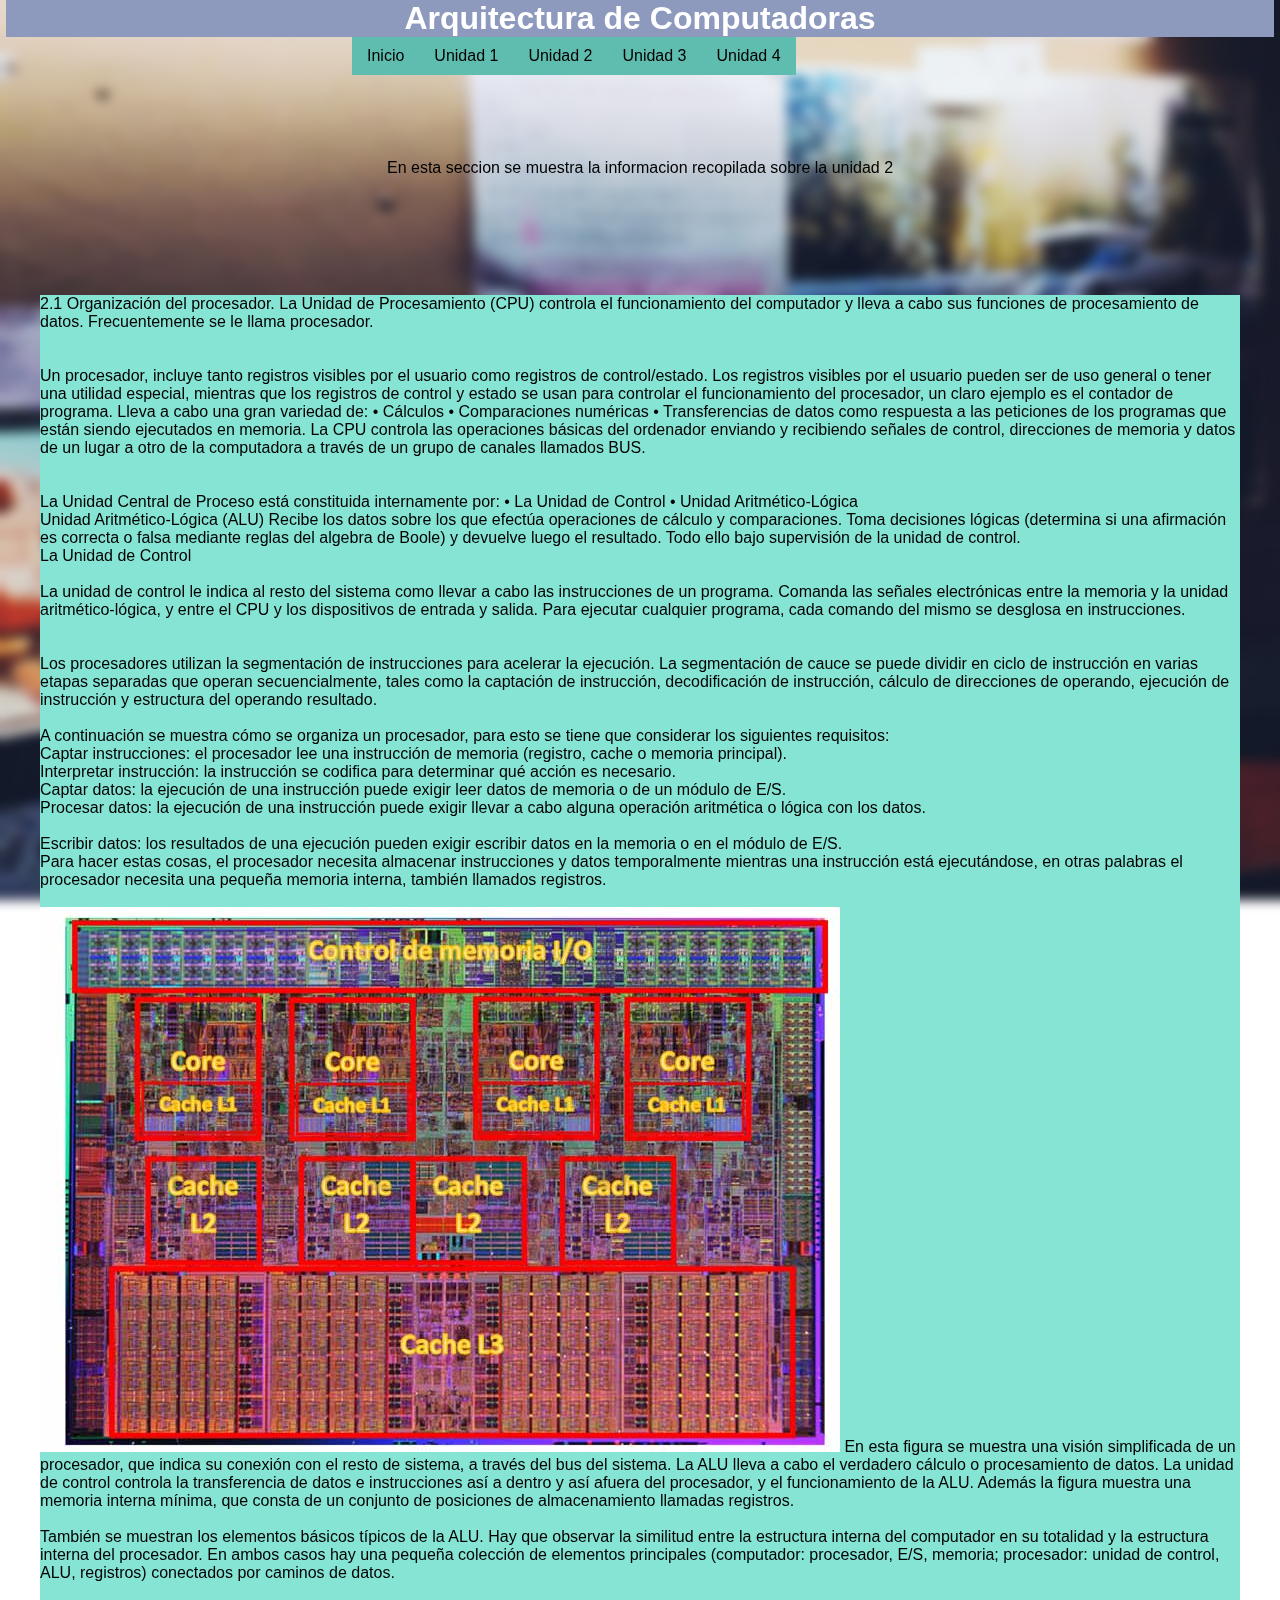
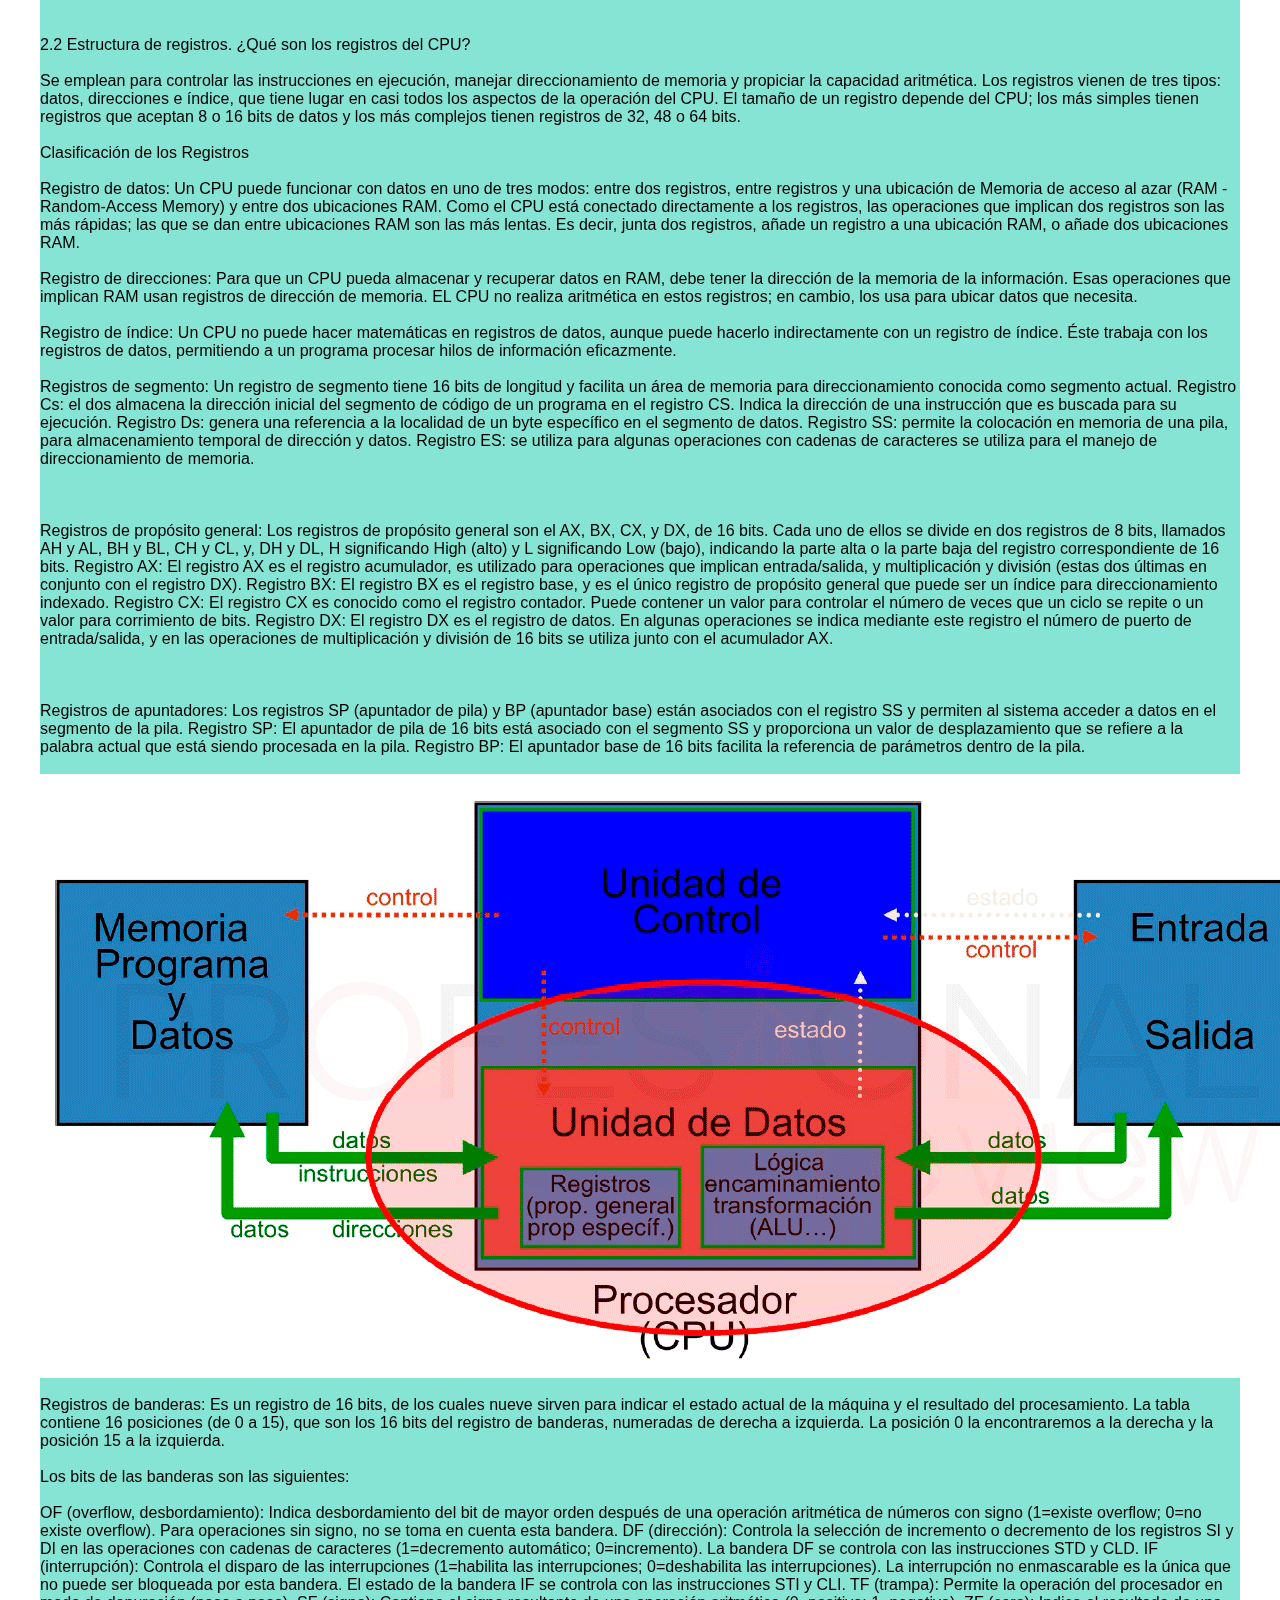
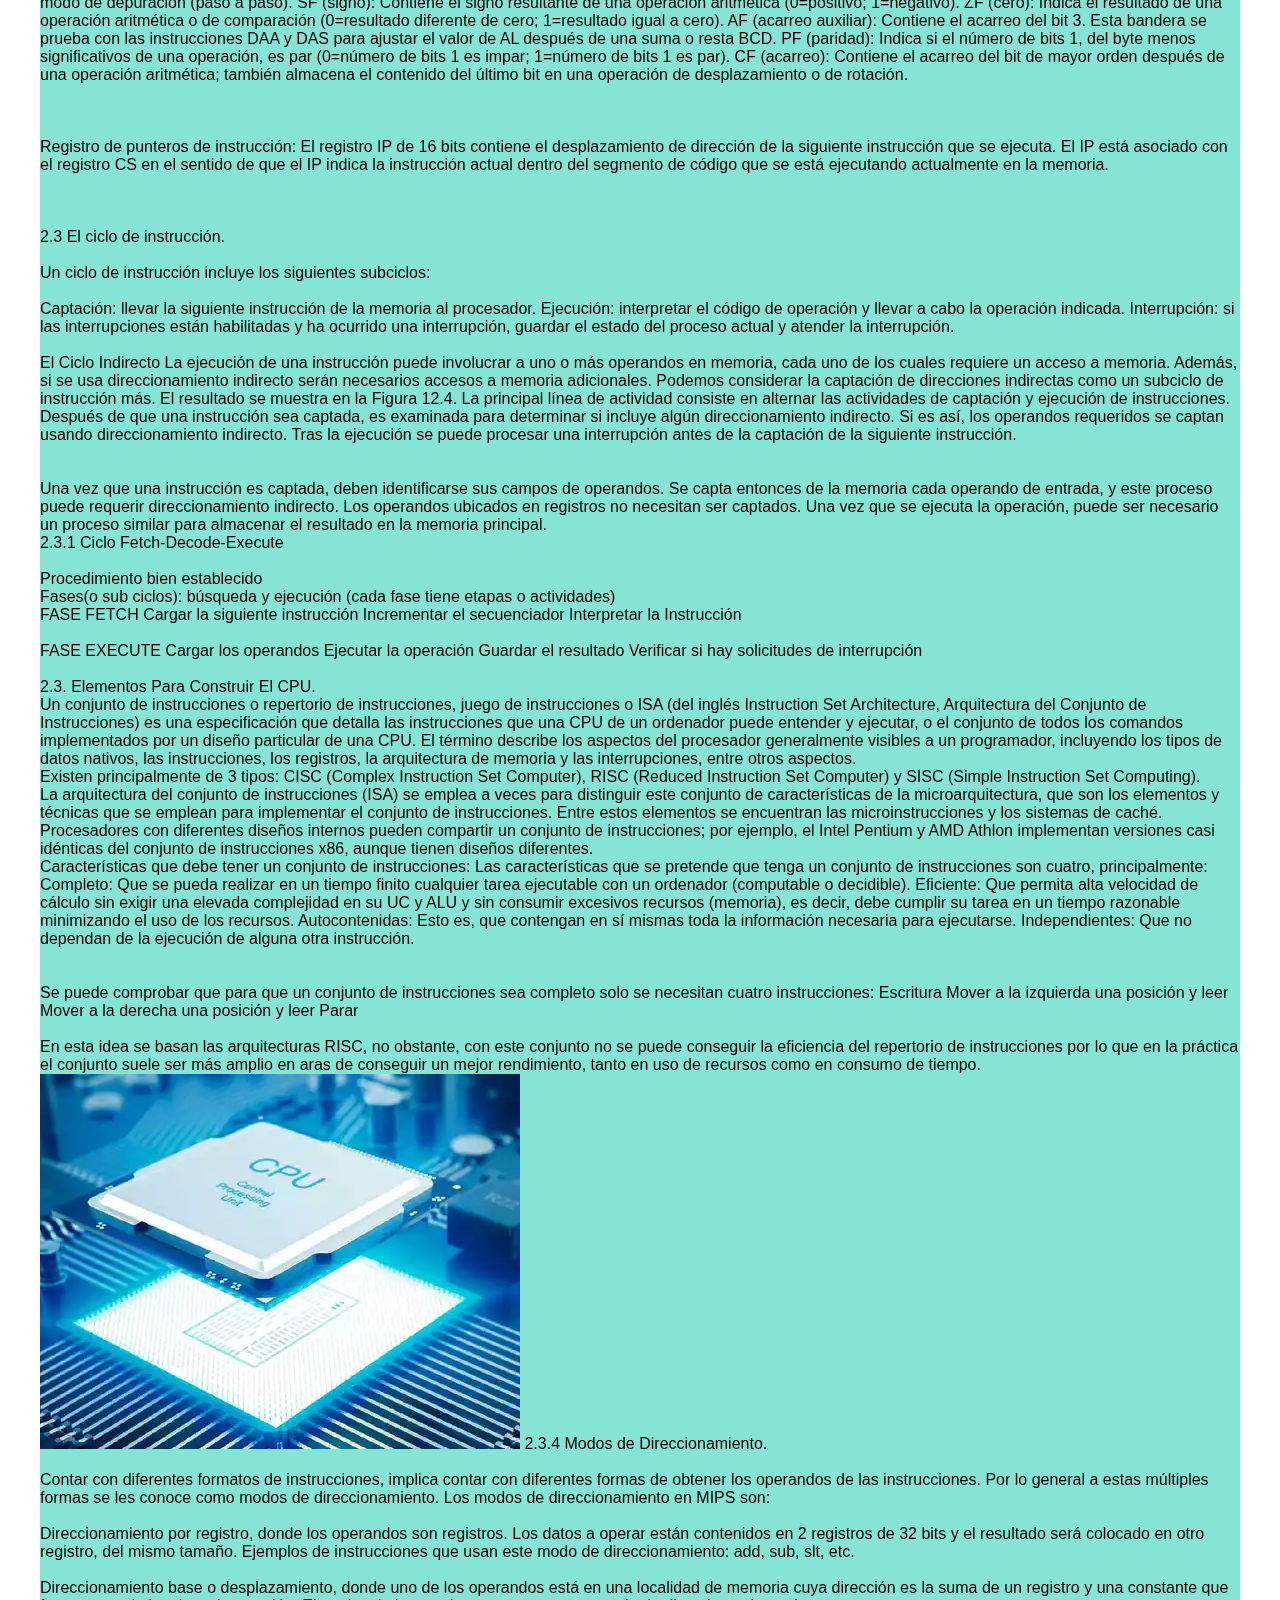
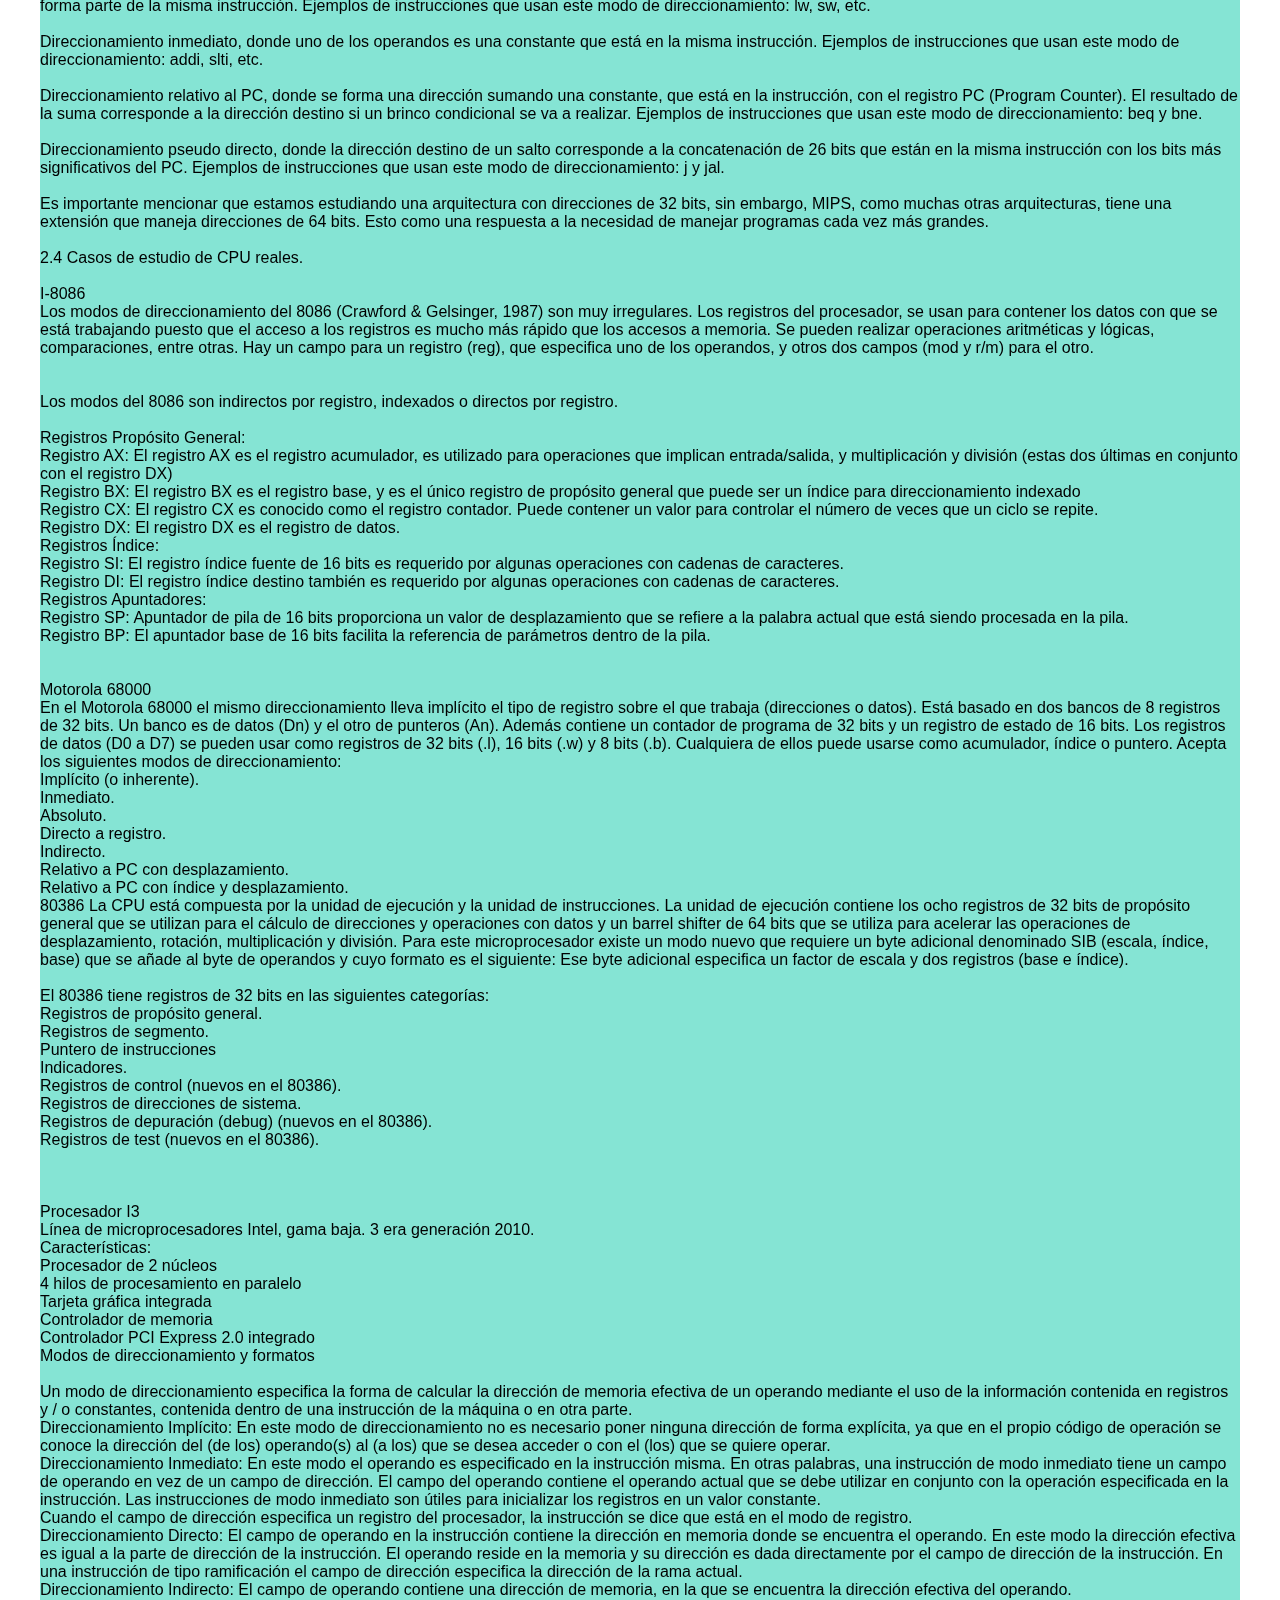
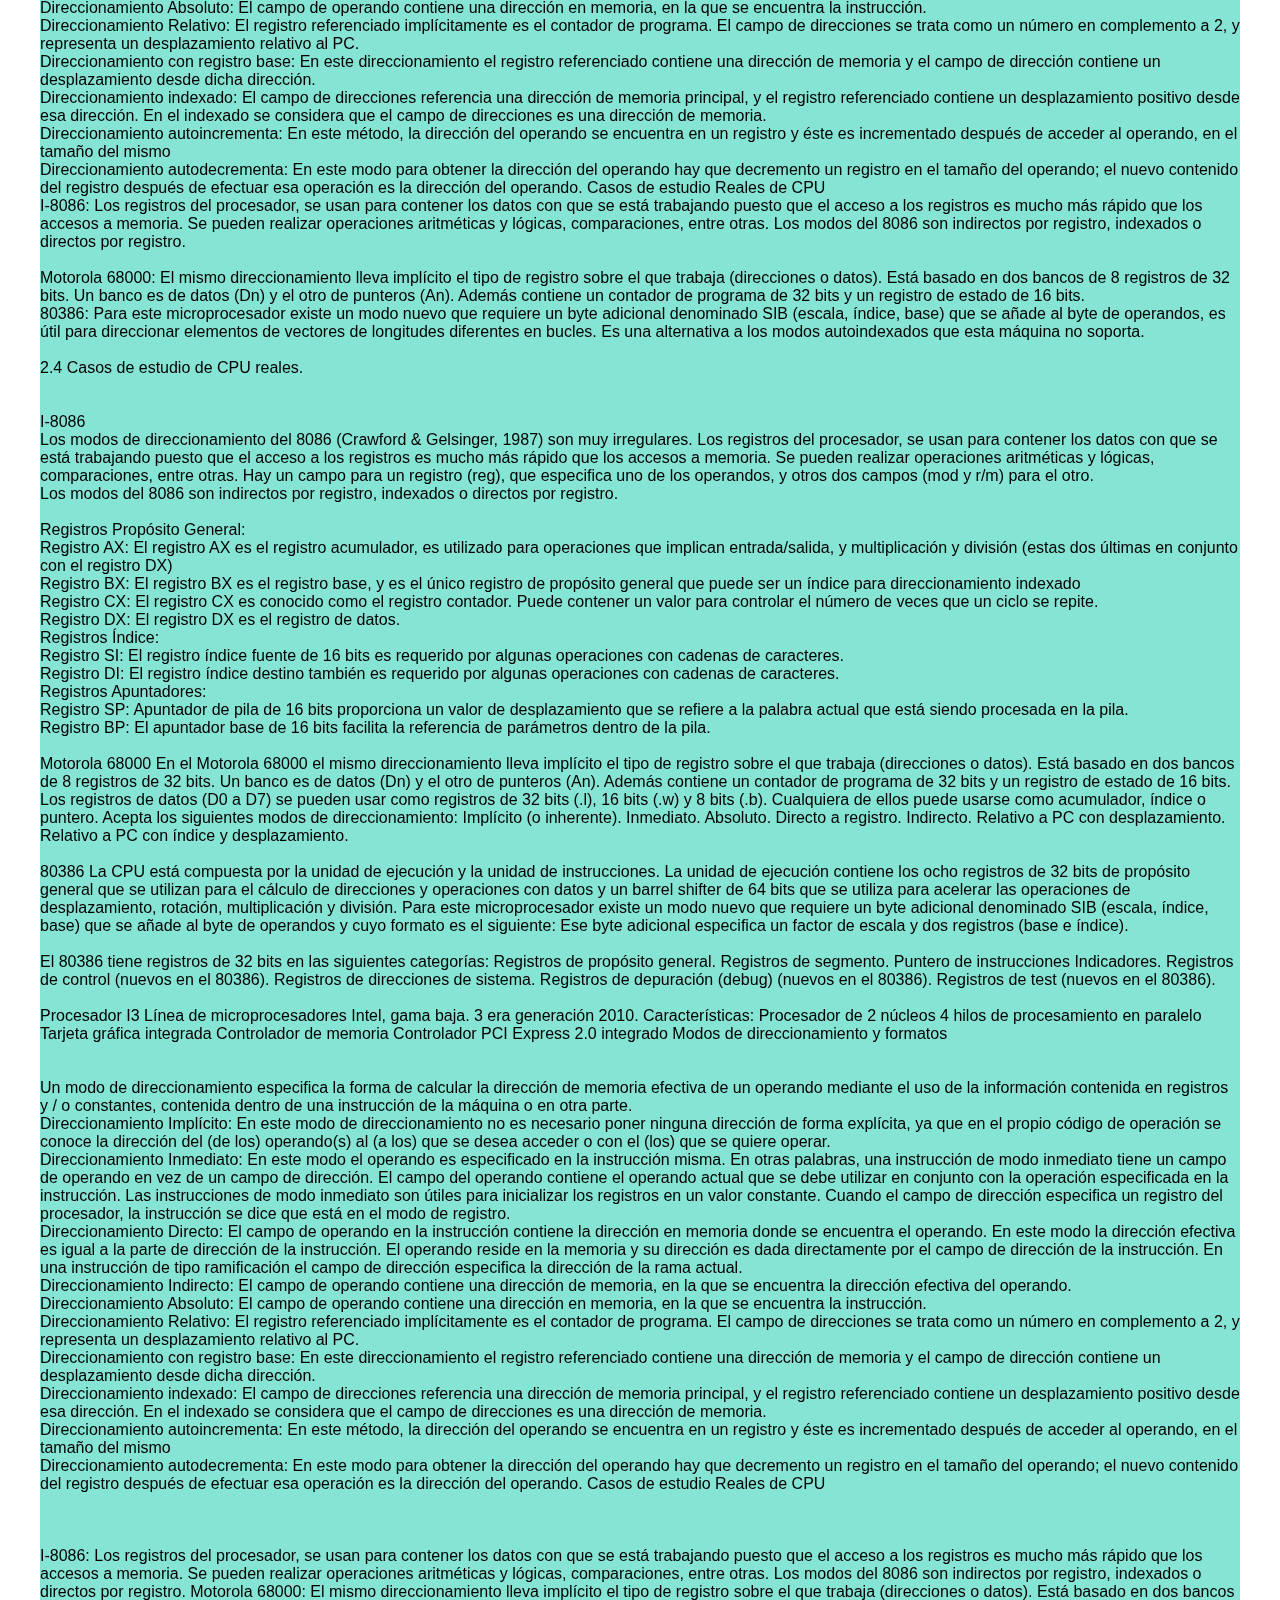
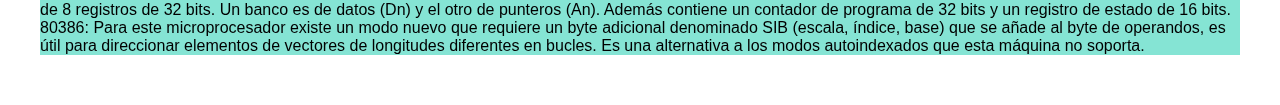
<file: Unidad2.html>
<HTML>
	<!--encabezado-->
	<HEAD><TITLE>Arquitectura de Computadoras</TITLE>
		<LINK href="css/per.css" rel="stylesheet" type="text/css">
		<LINK rel="icon TYPE="its/png"  HREF="imagenes/its.png">
	</HEAD>
<BODY>
<Center><H1>Arquitectura de Computadoras</H1></CEnter>
	<div id= "Header">
	  
<!--Menu-->
		
<UL CLASS= menu>
	<Li><A Href="paginaprincipal.html">Inicio</A></LI>
	
	<Li><A Href="Unidad1.html">Unidad 1</A>
		
	<LI><A Href="Unidad2.html">Unidad 2</A>	
	
	<Li><A Href="Unidad3.html">Unidad 3</A>
	
	<Li><A Href="Unidad4.html">Unidad 4</A>
	</LI>
	</UL>
	</div>
	<!--Termina menu-->
	<bR><bR><bR><BR>
<p><CENTER><Font face="Arial">En esta seccion se muestra la informacion recopilada sobre la unidad 2</CENTER></FOnt></p>
	<bR>
		<p>
			2.1 Organización del procesador.
La Unidad de Procesamiento (CPU) controla el funcionamiento del computador y lleva a cabo sus funciones de procesamiento de datos. Frecuentemente se le llama procesador.
<bR><bR><bR>
Un procesador, incluye tanto registros visibles por el usuario como registros de control/estado. Los registros visibles por el usuario pueden ser de uso general o tener una utilidad especial, mientras que los registros de control y estado se usan para controlar el funcionamiento del procesador, un claro ejemplo es el contador de programa.
Lleva a cabo una gran variedad de:

•     Cálculos

•     Comparaciones numéricas

•     Transferencias de datos como respuesta a las peticiones de los programas que están siendo ejecutados en memoria.

La CPU controla las operaciones básicas del ordenador enviando y recibiendo señales de control, direcciones de memoria y datos de un lugar a otro de la computadora a través de un grupo de canales llamados BUS.
<bR><bR><bR>
La Unidad Central de Proceso está constituida internamente por:

•     La Unidad de Control

•     Unidad Aritmético-Lógica
<bR>
Unidad Aritmético-Lógica (ALU)

Recibe los datos sobre los que efectúa operaciones de cálculo y comparaciones. Toma decisiones lógicas (determina si una afirmación es correcta o falsa mediante reglas del algebra de Boole) y devuelve luego el resultado. Todo ello bajo supervisión de la unidad de control.
<bR>
La Unidad de Control
<bR><bR>
La unidad de control le indica al resto del sistema como llevar a cabo las instrucciones de un programa. Comanda las señales electrónicas entre la memoria y la unidad aritmético-lógica, y entre el CPU y los dispositivos de entrada y salida. Para ejecutar cualquier programa, cada comando del mismo se desglosa en instrucciones.
<bR><bR><bR>
Los procesadores utilizan la segmentación de instrucciones para acelerar la ejecución. La segmentación de cauce se puede dividir en ciclo de instrucción en varias etapas separadas que operan secuencialmente, tales como la captación de instrucción, decodificación de instrucción, cálculo de direcciones de operando, ejecución de instrucción y estructura del operando resultado.
<bR><bR>
A continuación se muestra cómo se organiza un procesador, para esto se tiene que considerar los siguientes requisitos:
<bR>
Captar instrucciones: el procesador lee una instrucción de memoria (registro, cache o memoria principal).
<bR>
Interpretar instrucción: la instrucción se codifica para determinar qué acción es necesario.
<bR>
Captar datos: la ejecución de una instrucción puede exigir leer datos de memoria o de un módulo de E/S.
<bR>
Procesar datos: la ejecución de una instrucción puede exigir llevar a cabo alguna operación aritmética o lógica con los datos.
<bR><bR>
Escribir datos: los resultados de una ejecución pueden exigir escribir datos en la memoria o en el módulo de E/S.
<bR>
Para hacer estas cosas, el procesador necesita almacenar instrucciones y datos temporalmente mientras una instrucción está ejecutándose, en otras palabras el procesador necesita una pequeña memoria interna, también llamados registros.
<bR><bR>

<img src="imagenes/U2.1.jpg">
En esta figura se muestra una visión simplificada de un procesador, que indica su conexión con el resto de sistema, a través del bus del sistema. La ALU lleva a cabo el verdadero cálculo o procesamiento de datos. La unidad de control controla la transferencia de datos e instrucciones así a dentro y así afuera del procesador, y el funcionamiento de la ALU. 
Además la figura muestra una memoria interna mínima, que consta de un conjunto de posiciones de almacenamiento llamadas registros.
<bR><bR>


También se muestran los elementos básicos típicos de la ALU. Hay que observar la similitud entre la estructura interna del computador en su totalidad y la estructura interna del procesador. 
En ambos casos hay una pequeña colección de elementos principales (computador: procesador, E/S, memoria; procesador: unidad de control, ALU, registros) conectados por caminos de datos.
<bR><bR><bR><bR>

2.2 Estructura de registros.
¿Qué son los registros del CPU?
<bR><bR>
Se emplean para controlar las instrucciones en ejecución, manejar direccionamiento de memoria y propiciar la capacidad aritmética.
Los registros vienen de tres tipos: datos, direcciones e índice, que tiene lugar en casi todos los aspectos de la operación del CPU. 
El tamaño de un registro depende del CPU; los más simples tienen registros que aceptan 8 o 16 bits de datos y los más complejos tienen registros de 32, 48 o 64 bits.
<bR><bR>
Clasificación de los Registros
<bR><bR>
Registro de datos: Un CPU puede funcionar con datos en uno de tres modos: entre dos registros, entre registros y una ubicación de Memoria de acceso al azar (RAM - Random-Access Memory) y entre dos ubicaciones RAM. 
Como el CPU está conectado directamente a los registros, las operaciones que implican dos registros son las más rápidas; las que se dan entre ubicaciones RAM son las más lentas.  
Es decir, junta dos registros, añade un registro a una ubicación RAM, o añade dos ubicaciones RAM.
<bR><bR>
Registro de direcciones: Para que un CPU pueda almacenar y recuperar datos en RAM, debe tener la dirección de la memoria de la información. 
Esas operaciones que implican RAM usan registros de dirección de memoria. EL CPU no realiza aritmética en estos registros; en cambio, los usa para ubicar datos que necesita.
<bR><bR>
Registro de índice: Un CPU no puede hacer matemáticas en registros de datos, aunque puede hacerlo indirectamente con un registro de índice. 
Éste trabaja con los registros de datos, permitiendo a un programa procesar hilos de información eficazmente.
<bR><bR>
Registros de segmento: Un registro de segmento tiene 16 bits de longitud y facilita un área de memoria para direccionamiento conocida como segmento actual.
Registro Cs: el dos almacena la dirección inicial del segmento de código de un programa en el registro CS. Indica la dirección de una instrucción que es buscada para su ejecución.
Registro Ds: genera una referencia a la localidad de un byte específico en el segmento de datos.
Registro SS: permite la colocación en memoria de una pila, para almacenamiento temporal de dirección y datos.
Registro ES: se utiliza para algunas operaciones con cadenas de caracteres se utiliza para el manejo de direccionamiento de memoria.
<bR><bR><bR><bR>
Registros de propósito general: Los registros de propósito general son el AX, BX, CX, y DX, de 16 bits. Cada uno de ellos se divide en dos registros de 8 bits, llamados AH y AL, BH y BL, CH y CL, y, DH y DL, H significando High (alto) y L significando Low (bajo), indicando la parte alta o la parte baja del registro correspondiente de 16 bits.
Registro AX: El registro AX es el registro acumulador, es utilizado para operaciones que implican entrada/salida, y multiplicación y división (estas dos últimas en conjunto con el registro DX).
Registro BX: El registro BX es el registro base, y es el único registro de propósito general que puede ser un índice para direccionamiento indexado.
Registro CX: El registro CX es conocido como el registro contador. Puede contener un valor para controlar el número de veces que un ciclo se repite o un valor para corrimiento de bits.
Registro DX: El registro DX es el registro de datos. En algunas operaciones se indica mediante este registro el número de puerto de entrada/salida, y en las operaciones de multiplicación y división de 16 bits se utiliza junto con el acumulador AX.
<bR><bR><bR><bR>
Registros de apuntadores: Los registros SP (apuntador de pila) y BP (apuntador base) están asociados con el registro SS y permiten al sistema acceder a datos en el segmento de la pila.
Registro SP: El apuntador de pila de 16 bits está asociado con el segmento SS y proporciona un valor de desplazamiento que se refiere a la palabra actual que está siendo procesada en la pila.
Registro BP: El apuntador base de 16 bits facilita la referencia de parámetros dentro de la pila.
<bR><bR>
	<img src="imagenes/U2.2.png">
	<bR><bR>
Registros de banderas: Es un registro de 16 bits, de los cuales nueve sirven para indicar el estado actual de la máquina y el resultado del procesamiento.
La tabla contiene 16 posiciones (de 0 a 15), que son los 16 bits del registro de banderas, numeradas de derecha a izquierda. La posición 0 la encontraremos a la derecha y la posición 15 a la izquierda.<bR><bR>
Los bits de las banderas son las siguientes:<bR><bR>
OF (overflow, desbordamiento): Indica desbordamiento del bit de mayor orden después de una operación aritmética de números con signo (1=existe overflow; 0=no existe overflow). Para operaciones sin signo, no se toma en cuenta esta bandera.
DF (dirección): Controla la selección de incremento o decremento de los registros SI y DI en las operaciones con cadenas de caracteres (1=decremento automático; 0=incremento). La bandera DF se controla con las instrucciones STD y CLD.
IF (interrupción): Controla el disparo de las interrupciones (1=habilita las interrupciones; 0=deshabilita las interrupciones). La interrupción no enmascarable es la única que no puede ser bloqueada por esta bandera. 
El estado de la bandera IF se controla con las instrucciones STI y CLI.
TF (trampa): Permite la operación del procesador en modo de depuración (paso a paso).
SF (signo): Contiene el signo resultante de una operación aritmética (0=positivo; 1=negativo).
ZF (cero): Indica el resultado de una operación aritmética o de comparación (0=resultado diferente de cero; 1=resultado igual a cero).
AF (acarreo auxiliar): Contiene el acarreo del bit 3. Esta bandera se prueba con las instrucciones DAA y DAS para ajustar el valor de AL después de una suma o resta BCD.
PF (paridad): Indica si el número de bits 1, del byte menos significativos de una operación, es par (0=número de bits 1 es impar; 1=número de bits 1 es par).
CF (acarreo): Contiene el acarreo del bit de mayor orden después de una operación aritmética; también almacena el contenido del último bit en una operación de desplazamiento o de rotación.
<bR><bR><bR><bR>
Registro de punteros de instrucción: El registro IP de 16 bits contiene el desplazamiento de dirección de la siguiente instrucción que se ejecuta. 
El IP está asociado con el registro CS en el sentido de que el IP indica la instrucción actual dentro del segmento de código que se está ejecutando actualmente en la memoria.
<bR><bR><bR><bR>
	2.3 El ciclo de instrucción.<bR><bR>
	Un ciclo de instrucción incluye los siguientes subciclos:
	<bR>
		<bR>
	Captación: llevar la siguiente instrucción de la memoria al procesador.
	Ejecución: interpretar el código de operación y llevar a cabo la operación indicada.
	Interrupción: si las interrupciones están habilitadas y ha ocurrido una interrupción, guardar el estado del proceso actual y atender la interrupción.
	<bR><bR>
	
	El Ciclo Indirecto
	La ejecución de una instrucción puede involucrar a uno o más operandos en memoria, cada uno de los cuales requiere un acceso a memoria. Además, si se usa direccionamiento indirecto serán necesarios accesos a memoria adicionales.
	Podemos considerar la captación de direcciones indirectas como un subciclo de instrucción más. El resultado se muestra en la Figura 12.4. La principal línea de actividad consiste en alternar las  actividades de captación y ejecución de instrucciones. Después de que una instrucción sea captada, es examinada para determinar si incluye algún direccionamiento indirecto. Si es así, los operandos requeridos se captan usando direccionamiento indirecto. Tras la ejecución se puede procesar una interrupción antes de la captación de la siguiente instrucción.
	
	<bR><bR><bR>
	Una vez que una instrucción es captada, deben identificarse sus campos de operandos. Se capta entonces de la memoria cada operando de entrada, y este proceso puede requerir direccionamiento indirecto. Los operandos ubicados en registros no necesitan ser captados. Una vez que se ejecuta la operación, puede ser necesario un proceso similar para almacenar el resultado en la memoria principal.
	<bR>
	2.3.1 Ciclo Fetch-Decode-Execute
	<bR><bR>
	Procedimiento bien establecido
	<bR>
	Fases(o sub ciclos): búsqueda  y ejecución (cada fase tiene etapas o actividades)
	<bR>
	FASE FETCH
	Cargar la siguiente instrucción
	Incrementar el secuenciador
	Interpretar la Instrucción
	<bR><bR>
	FASE EXECUTE
	Cargar los operandos
	Ejecutar la operación
	Guardar el resultado
	Verificar si hay solicitudes de interrupción
	<bR><bR>
	
	2.3. Elementos Para Construir El CPU.
	<bR>
	Un conjunto de instrucciones o repertorio de instrucciones, juego de instrucciones o ISA (del inglés Instruction Set Architecture, Arquitectura del Conjunto de Instrucciones) es una especificación que detalla las instrucciones que una CPU de un ordenador puede entender y ejecutar, o el conjunto de todos los comandos implementados por un diseño particular de una CPU. El término describe los aspectos del procesador generalmente visibles a un programador, incluyendo los tipos de datos nativos, las instrucciones, los registros, la arquitectura de memoria y las interrupciones, entre otros aspectos.
	<bR>
	Existen principalmente de 3 tipos: CISC (Complex Instruction Set Computer), RISC (Reduced Instruction Set Computer) y SISC (Simple Instruction Set Computing).
	<bR>
	La arquitectura del conjunto de instrucciones (ISA) se emplea a veces para distinguir este conjunto de características de la microarquitectura, que son los elementos y técnicas que se emplean para implementar el conjunto de instrucciones. Entre estos elementos se encuentran las microinstrucciones y los sistemas de caché.
	<bR>
	Procesadores con diferentes diseños internos pueden compartir un conjunto de instrucciones; por ejemplo, el Intel Pentium y AMD Athlon implementan versiones casi idénticas del conjunto de instrucciones x86, aunque tienen diseños diferentes.
	<bR>
	Características que debe tener un conjunto de instrucciones:
	Las características que se pretende que tenga un conjunto de instrucciones son cuatro, principalmente:
	Completo: Que se pueda realizar en un tiempo finito cualquier tarea ejecutable con un ordenador (computable o decidible).
	Eficiente: Que permita alta velocidad de cálculo sin exigir una elevada complejidad en su UC y ALU y sin consumir excesivos recursos (memoria), es decir, debe cumplir su tarea en un tiempo razonable minimizando el uso de los recursos.
	Autocontenidas: Esto es, que contengan en sí mismas toda la información necesaria para ejecutarse.
	Independientes: Que no dependan de la ejecución de alguna otra instrucción.
	<bR><bR><bR>
	Se puede comprobar que para que un conjunto de instrucciones sea completo solo se necesitan cuatro instrucciones:
	Escritura
	Mover a la izquierda una posición y leer
	Mover a la derecha una posición y leer
	Parar
	<bR><bR>
	En esta idea se basan las arquitecturas RISC, no obstante, con este conjunto no se puede conseguir la eficiencia del repertorio de instrucciones por lo que en la práctica el conjunto suele ser más amplio en aras de conseguir un mejor rendimiento, tanto en uso de recursos como en consumo de tiempo.
	<bR>
		<img src="imagenes/U2.3.jpg">	
	2.3.4 Modos de Direccionamiento.
	<bR><bR>
	Contar con diferentes formatos de instrucciones, implica contar con diferentes formas de obtener los operandos de las instrucciones. Por lo general a estas múltiples formas se les conoce como modos de direccionamiento. Los modos de direccionamiento en MIPS son:
	<bR><bR>
	Direccionamiento por registro, donde los operandos son registros. Los datos a operar están contenidos en 2 registros de 32 bits y el resultado será colocado en otro registro, del mismo tamaño.
	Ejemplos de instrucciones que usan este modo de direccionamiento: add, sub, slt, etc.
	<bR><bR>
	
	Direccionamiento base o desplazamiento, donde uno de los operandos está en una localidad de memoria cuya dirección es la suma de un registro y una constante que forma parte de la misma instrucción.
	Ejemplos de instrucciones que usan este modo de direccionamiento: lw, sw, etc.
	
	<bR><bR>
	Direccionamiento inmediato, donde uno de los operandos es una constante que está en la misma instrucción.
	Ejemplos de instrucciones que usan este modo de direccionamiento: addi, slti, etc.
	
	<bR><bR>
	Direccionamiento relativo al PC, donde se forma una dirección sumando una constante, que está en la instrucción, con el registro PC (Program Counter). El resultado de la suma corresponde a la dirección destino si un brinco condicional se va a realizar.
	Ejemplos de instrucciones que usan este modo de direccionamiento: beq y bne.
	
	<bR><bR>
	Direccionamiento pseudo directo, donde la dirección destino de un salto corresponde a la concatenación de 26 bits que están en la misma instrucción con los bits más significativos del PC.
	Ejemplos de instrucciones que usan este modo de direccionamiento: j y jal.
	<bR><bR>
	
	Es importante mencionar que estamos estudiando una arquitectura con direcciones de 32 bits, sin embargo, MIPS, como muchas otras arquitecturas, tiene una extensión que maneja direcciones de 64 bits. Esto como una respuesta a la necesidad de manejar programas cada vez más grandes.
	<bR><bR>
		2.4 Casos de estudio de CPU reales.<bR><bR>
I-8086<bR>
Los modos de direccionamiento del 8086 (Crawford & Gelsinger, 1987) son muy irregulares. Los registros del procesador, se usan para contener los datos con que se está trabajando puesto que el acceso a los registros es mucho más rápido que los accesos a memoria. Se pueden realizar operaciones aritméticas y lógicas, comparaciones, entre otras.
Hay un campo para un registro (reg), que especiﬁca uno de los operandos, y otros dos campos (mod y r/m) para el otro.
<bR><bR><bR>
Los modos del 8086 son indirectos por registro, indexados o directos por registro.
<bR><bR>
Registros Propósito General:<bR>
Registro AX: El registro AX es el registro acumulador, es utilizado para operaciones que implican entrada/salida, y multiplicación y división (estas dos últimas en conjunto con el registro DX)<bR>
Registro BX: El registro BX es el registro base, y es el único registro de propósito general que puede ser un índice para direccionamiento indexado<bR>
Registro CX: El registro CX es conocido como el registro contador. Puede contener un valor para controlar el número de veces que un ciclo se repite.<bR>
Registro DX: El registro DX es el registro de datos.<bR>
Registros Índice:<bR>
Registro SI: El registro índice fuente de 16 bits es requerido por algunas operaciones con cadenas de caracteres.<bR>
Registro DI: El registro índice destino también es requerido por algunas operaciones con cadenas de caracteres.<bR>
Registros Apuntadores:<bR>
Registro SP: Apuntador de pila de 16 bits proporciona un valor de desplazamiento que se refiere a la palabra actual que está siendo procesada en la pila.<bR>
Registro BP: El apuntador base de 16 bits facilita la referencia de parámetros dentro de la pila.<bR>
	<bR><bR>
Motorola 68000<bR>
En el Motorola 68000 el mismo direccionamiento lleva implícito el tipo de registro sobre el que trabaja (direcciones o datos). Está basado en dos bancos de 8 registros de 32 bits. Un banco es de datos (Dn) y el otro de punteros (An). Además contiene un contador de programa de 32 bits y un registro de estado de 16 bits. Los registros de datos (D0 a D7) se pueden usar como registros de 32 bits (.l), 16 bits (.w) y 8 bits (.b). Cualquiera de ellos puede usarse como acumulador, índice o puntero.
Acepta los siguientes modos de direccionamiento:<bR>
Implícito (o inherente).<bR>
Inmediato.<bR>
Absoluto.<bR>
Directo a registro.<bR>
Indirecto.<bR>
Relativo a PC con desplazamiento.<bR>
Relativo a PC con índice y desplazamiento.<bR>

80386
La CPU está compuesta por la unidad de ejecución y la unidad de instrucciones. La unidad de ejecución contiene los ocho registros de 32 bits de propósito general que se utilizan para el cálculo de direcciones y operaciones con datos y un barrel shifter de 64 bits que se utiliza para acelerar las operaciones de desplazamiento, rotación, multiplicación y división. Para este microprocesador existe un modo nuevo que requiere un byte adicional denominado SIB (escala, índice, base) que se añade al byte de operandos y cuyo formato es el siguiente: Ese byte adicional especifica un factor de escala y dos registros (base e índice).
<bR><bR>
El 80386 tiene registros de 32 bits en las siguientes categorías:<bR>
Registros de propósito general.<bR>
Registros de segmento.<bR>
Puntero de instrucciones<bR>
Indicadores.<bR>
Registros de control (nuevos en el 80386).<bR>
Registros de direcciones de sistema.<bR>
Registros de depuración (debug) (nuevos en el 80386).<bR>
Registros de test (nuevos en el 80386).<bR>
	<bR><bR><bR>
Procesador I3<bR>
Línea de microprocesadores Intel, gama baja. 3 era generación 2010.<bR>
Características:<bR>
Procesador de 2 núcleos<bR>
4 hilos de procesamiento en paralelo<bR>
Tarjeta gráfica integrada<bR>
Controlador de memoria<bR>
Controlador PCI Express 2.0 integrado<bR>
Modos de direccionamiento y formatos<bR><bR>
Un modo de direccionamiento especifica la forma de calcular la dirección de memoria efectiva de un operando mediante el uso de la información contenida en registros y / o constantes, contenida dentro de una instrucción de la máquina o en otra parte.
<bR>Direccionamiento Implícito: En este modo de direccionamiento no es necesario poner ninguna dirección de forma explícita, ya que en el propio código de operación se conoce la dirección del (de los) operando(s) al (a los) que se desea acceder o con el (los) que se quiere operar.
	<bR>Direccionamiento Inmediato: En este modo el operando es especificado en la instrucción misma. En otras palabras, una instrucción de modo inmediato tiene un campo de operando en vez de un campo de dirección. El campo del operando contiene el operando actual que se debe utilizar en conjunto con la operación especificada en la instrucción. Las instrucciones de modo inmediato son útiles para inicializar los registros en un valor constante. <bR>Cuando el campo de dirección especifica un registro del procesador, la instrucción se dice que está en el modo de registro.
		<bR>Direccionamiento Directo: El campo de operando en la instrucción contiene la dirección en memoria donde se encuentra el operando. En este modo la dirección efectiva es igual a la parte de dirección de la instrucción. El operando reside en la memoria y su dirección es dada directamente por el campo de dirección de la instrucción. En una instrucción de tipo ramificación el campo de dirección especifica la dirección de la rama actual.
			<bR>Direccionamiento Indirecto: El campo de operando contiene una dirección de memoria, en la que se encuentra la dirección efectiva del operando.
				<bR>Direccionamiento Absoluto: El campo de operando contiene una dirección en memoria, en la que se encuentra la instrucción.
					<bR>Direccionamiento Relativo: El registro referenciado implícitamente es el contador de programa. El campo de direcciones se trata como un número en complemento a 2, y representa un desplazamiento relativo al PC.
						<bR>Direccionamiento con registro base: En este direccionamiento el registro referenciado contiene una dirección de memoria y el campo de dirección contiene un desplazamiento desde dicha dirección.
							<bR>Direccionamiento indexado: El campo de direcciones referencia una dirección de memoria principal, y el registro referenciado contiene  un desplazamiento positivo desde esa dirección. En el indexado se considera que el campo de direcciones es una dirección de memoria.
								<bR>Direccionamiento autoincrementa: En este método, la dirección del  operando se encuentra en un registro y éste es incrementado después de acceder al operando, en el tamaño del mismo
									<bR>Direccionamiento autodecrementa: En este modo para obtener la dirección del operando hay que decremento un registro en el tamaño del operando;  el nuevo contenido del registro después de efectuar esa operación es la dirección del operando.

Casos de estudio Reales de CPU<bR>
I-8086: Los registros del procesador, se usan para contener los datos con que se está trabajando puesto que el acceso a los registros es mucho más rápido que los accesos a memoria. Se pueden realizar operaciones aritméticas y lógicas, comparaciones, entre otras. Los modos del 8086 son indirectos por registro, indexados o directos por registro.
<bR><bR>Motorola 68000: El mismo direccionamiento lleva implícito el tipo de registro sobre el que trabaja (direcciones o datos). Está basado en dos bancos de 8 registros de 32 bits. Un banco es de datos (Dn) y el otro de punteros (An). Además contiene un contador de programa de 32 bits y un registro de estado de 16 bits.
	<bR>80386: Para este microprocesador existe un modo nuevo que requiere un byte adicional denominado SIB (escala, índice, base) que se añade al byte de operandos, es útil para direccionar elementos de vectores de longitudes diferentes en bucles. Es una alternativa a los modos autoindexados que esta máquina no soporta.
		<bR><bR>2.4 Casos de estudio de CPU reales.
			<bR><bR><bR>I-8086
				<bR>Los modos de direccionamiento del 8086 (Crawford & Gelsinger, 1987) son muy irregulares. Los registros del procesador, se usan para contener los datos con que se está trabajando puesto que el acceso a los registros es mucho más rápido que los accesos a memoria. Se pueden realizar operaciones aritméticas y lógicas, comparaciones, entre otras.
		Hay un campo para un registro (reg), que especiﬁca uno de los operandos, y otros dos campos (mod y r/m) para el otro.
		<bR>
		Los modos del 8086 son indirectos por registro, indexados o directos por registro.
		<bR><bR>
		Registros Propósito General:<bR>
		Registro AX: El registro AX es el registro acumulador, es utilizado para operaciones que implican entrada/salida, y multiplicación y división (estas dos últimas en conjunto con el registro DX)<bR>
		Registro BX: El registro BX es el registro base, y es el único registro de propósito general que puede ser un índice para direccionamiento indexado<bR>
		Registro CX: El registro CX es conocido como el registro contador. Puede contener un valor para controlar el número de veces que un ciclo se repite.<bR>
		Registro DX: El registro DX es el registro de datos.<bR>
		Registros Índice:<bR>
		Registro SI: El registro índice fuente de 16 bits es requerido por algunas operaciones con cadenas de caracteres.<bR>
		Registro DI: El registro índice destino también es requerido por algunas operaciones con cadenas de caracteres.<bR>
		Registros Apuntadores:<bR>
		Registro SP: Apuntador de pila de 16 bits proporciona un valor de desplazamiento que se refiere a la palabra actual que está siendo procesada en la pila.<bR>
		Registro BP: El apuntador base de 16 bits facilita la referencia de parámetros dentro de la pila.
		<bR><bR>
		Motorola 68000
		En el Motorola 68000 el mismo direccionamiento lleva implícito el tipo de registro sobre el que trabaja (direcciones o datos). Está basado en dos bancos de 8 registros de 32 bits. Un banco es de datos (Dn) y el otro de punteros (An). Además contiene un contador de programa de 32 bits y un registro de estado de 16 bits. Los registros de datos (D0 a D7) se pueden usar como registros de 32 bits (.l), 16 bits (.w) y 8 bits (.b). Cualquiera de ellos puede usarse como acumulador, índice o puntero.
		Acepta los siguientes modos de direccionamiento:
		Implícito (o inherente).
		Inmediato.
		Absoluto.
		Directo a registro.
		Indirecto.
		Relativo a PC con desplazamiento.
		Relativo a PC con índice y desplazamiento.
		<bR><bR>
		80386
		La CPU está compuesta por la unidad de ejecución y la unidad de instrucciones. La unidad de ejecución contiene los ocho registros de 32 bits de propósito general que se utilizan para el cálculo de direcciones y operaciones con datos y un barrel shifter de 64 bits que se utiliza para acelerar las operaciones de desplazamiento, rotación, multiplicación y división. Para este microprocesador existe un modo nuevo que requiere un byte adicional denominado SIB (escala, índice, base) que se añade al byte de operandos y cuyo formato es el siguiente: Ese byte adicional especifica un factor de escala y dos registros (base e índice).
		<bR><bR>
		El 80386 tiene registros de 32 bits en las siguientes categorías:
		Registros de propósito general.
		Registros de segmento.
		Puntero de instrucciones
		Indicadores.
		Registros de control (nuevos en el 80386).
		Registros de direcciones de sistema.
		Registros de depuración (debug) (nuevos en el 80386).
		Registros de test (nuevos en el 80386).
		<bR><bR>
		Procesador I3
		Línea de microprocesadores Intel, gama baja. 3 era generación 2010.
		Características:
		Procesador de 2 núcleos
		4 hilos de procesamiento en paralelo
		Tarjeta gráfica integrada
		Controlador de memoria
		Controlador PCI Express 2.0 integrado
		Modos de direccionamiento y formatos<bR><bR><bR>
		Un modo de direccionamiento especifica la forma de calcular la dirección de memoria efectiva de un operando mediante el uso de la información contenida en registros y / o constantes, contenida dentro de una instrucción de la máquina o en otra parte.
		<bR>Direccionamiento Implícito: En este modo de direccionamiento no es necesario poner ninguna dirección de forma explícita, ya que en el propio código de operación se conoce la dirección del (de los) operando(s) al (a los) que se desea acceder o con el (los) que se quiere operar.
			<bR>Direccionamiento Inmediato: En este modo el operando es especificado en la instrucción misma. En otras palabras, una instrucción de modo inmediato tiene un campo de operando en vez de un campo de dirección. El campo del operando contiene el operando actual que se debe utilizar en conjunto con la operación especificada en la instrucción. Las instrucciones de modo inmediato son útiles para inicializar los registros en un valor constante. Cuando el campo de dirección especifica un registro del procesador, la instrucción se dice que está en el modo de registro.
				<bR>Direccionamiento Directo: El campo de operando en la instrucción contiene la dirección en memoria donde se encuentra el operando. En este modo la dirección efectiva es igual a la parte de dirección de la instrucción. El operando reside en la memoria y su dirección es dada directamente por el campo de dirección de la instrucción. En una instrucción de tipo ramificación el campo de dirección especifica la dirección de la rama actual.
					<bR>Direccionamiento Indirecto: El campo de operando contiene una dirección de memoria, en la que se encuentra la dirección efectiva del operando.
						<bR>Direccionamiento Absoluto: El campo de operando contiene una dirección en memoria, en la que se encuentra la instrucción.
							<bR>Direccionamiento Relativo: El registro referenciado implícitamente es el contador de programa. El campo de direcciones se trata como un número en complemento a 2, y representa un desplazamiento relativo al PC.
								<bR>Direccionamiento con registro base: En este direccionamiento el registro referenciado contiene una dirección de memoria y el campo de dirección contiene un desplazamiento desde dicha dirección.
									<bR>Direccionamiento indexado: El campo de direcciones referencia una dirección de memoria principal, y el registro referenciado contiene  un desplazamiento positivo desde esa dirección. En el indexado se considera que el campo de direcciones es una dirección de memoria.
										<bR>Direccionamiento autoincrementa: En este método, la dirección del  operando se encuentra en un registro y éste es incrementado después de acceder al operando, en el tamaño del mismo
											<bR>Direccionamiento autodecrementa: En este modo para obtener la dirección del operando hay que decremento un registro en el tamaño del operando;  el nuevo contenido del registro después de efectuar esa operación es la dirección del operando.
		
		Casos de estudio Reales de CPU<bR><bR>
			<bR><bR>I-8086: Los registros del procesador, se usan para contener los datos con que se está trabajando puesto que el acceso a los registros es mucho más rápido que los accesos a memoria. Se pueden realizar operaciones aritméticas y lógicas, comparaciones, entre otras. Los modos del 8086 son indirectos por registro, indexados o directos por registro.
		Motorola 68000: El mismo direccionamiento lleva implícito el tipo de registro sobre el que trabaja (direcciones o datos). Está basado en dos bancos de 8 registros de 32 bits. Un banco es de datos (Dn) y el otro de punteros (An). Además contiene un contador de programa de 32 bits y un registro de estado de 16 bits.
		80386: Para este microprocesador existe un modo nuevo que requiere un byte adicional denominado SIB (escala, índice, base) que se añade al byte de operandos, es útil para direccionar elementos de vectores de longitudes diferentes en bucles. Es una alternativa a los modos autoindexados que esta máquina no soporta.
		</P>	
	</BODY>
</HTML>
</file>
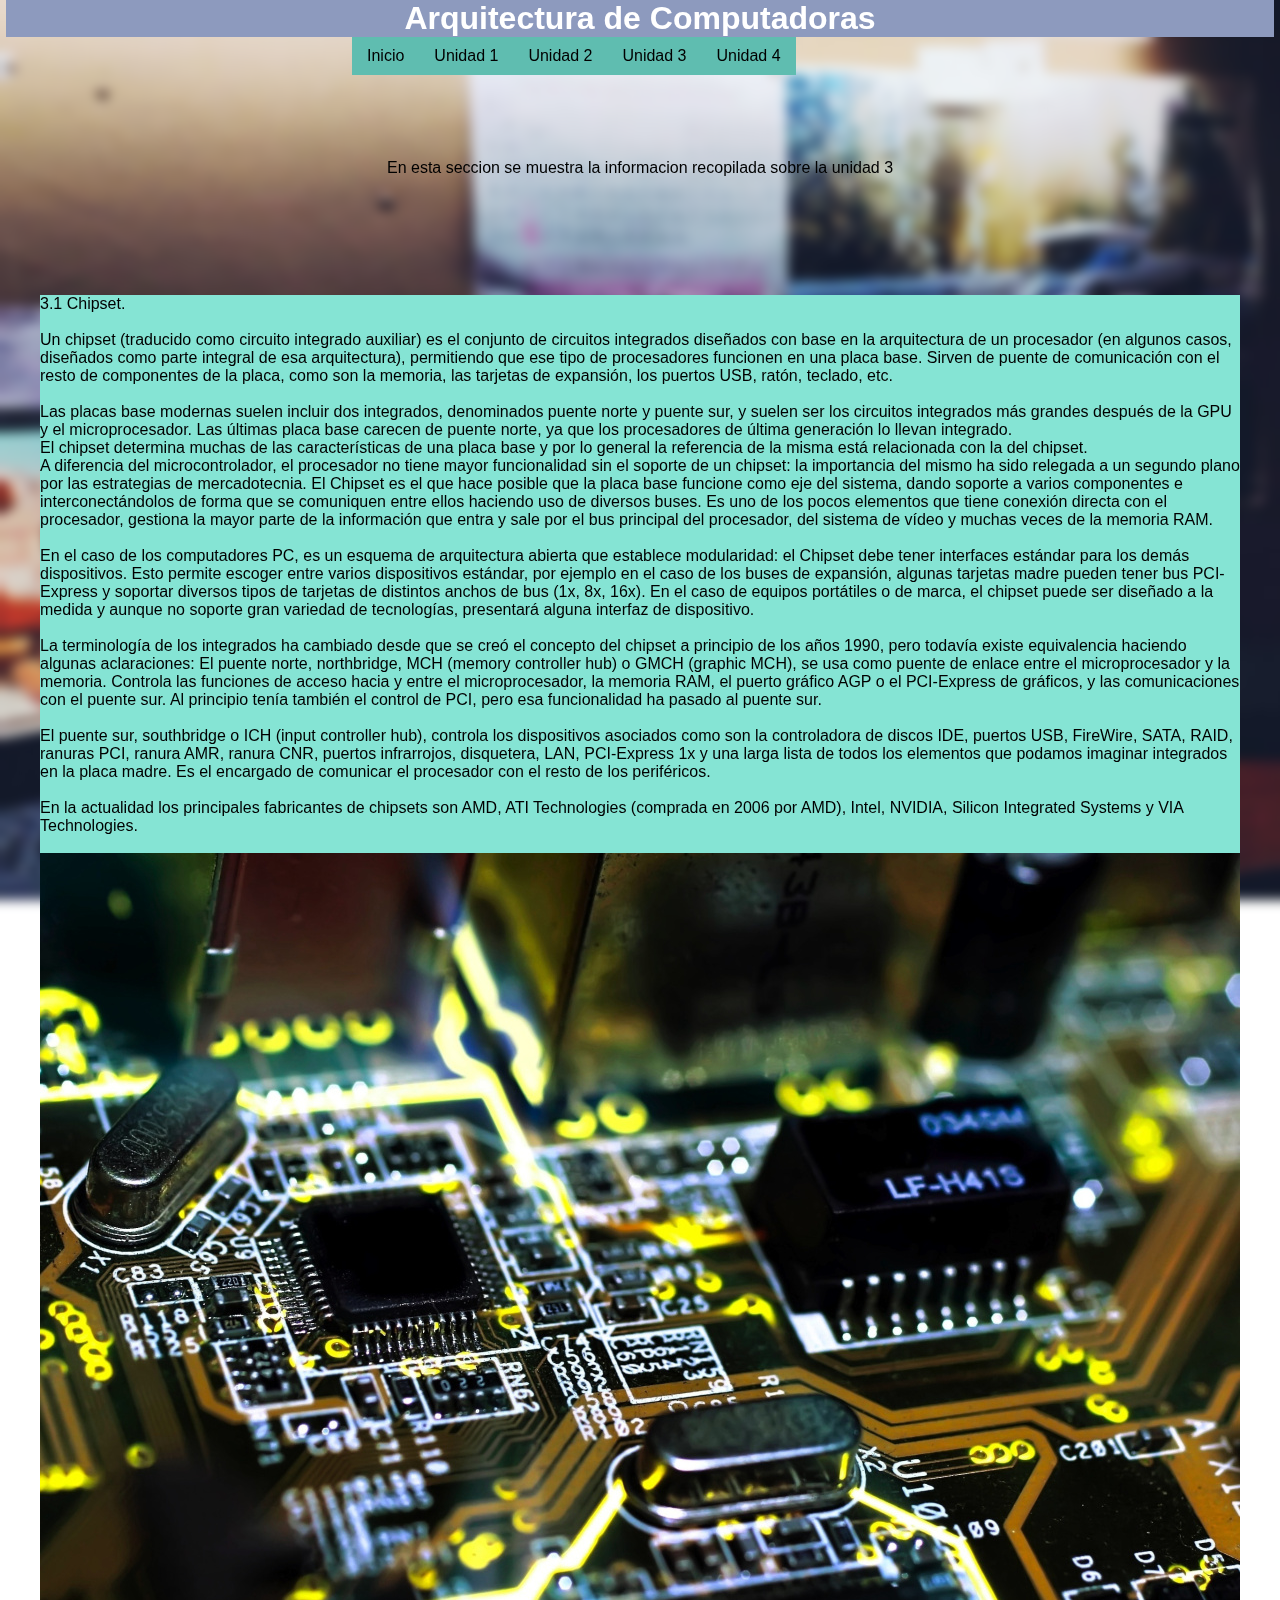
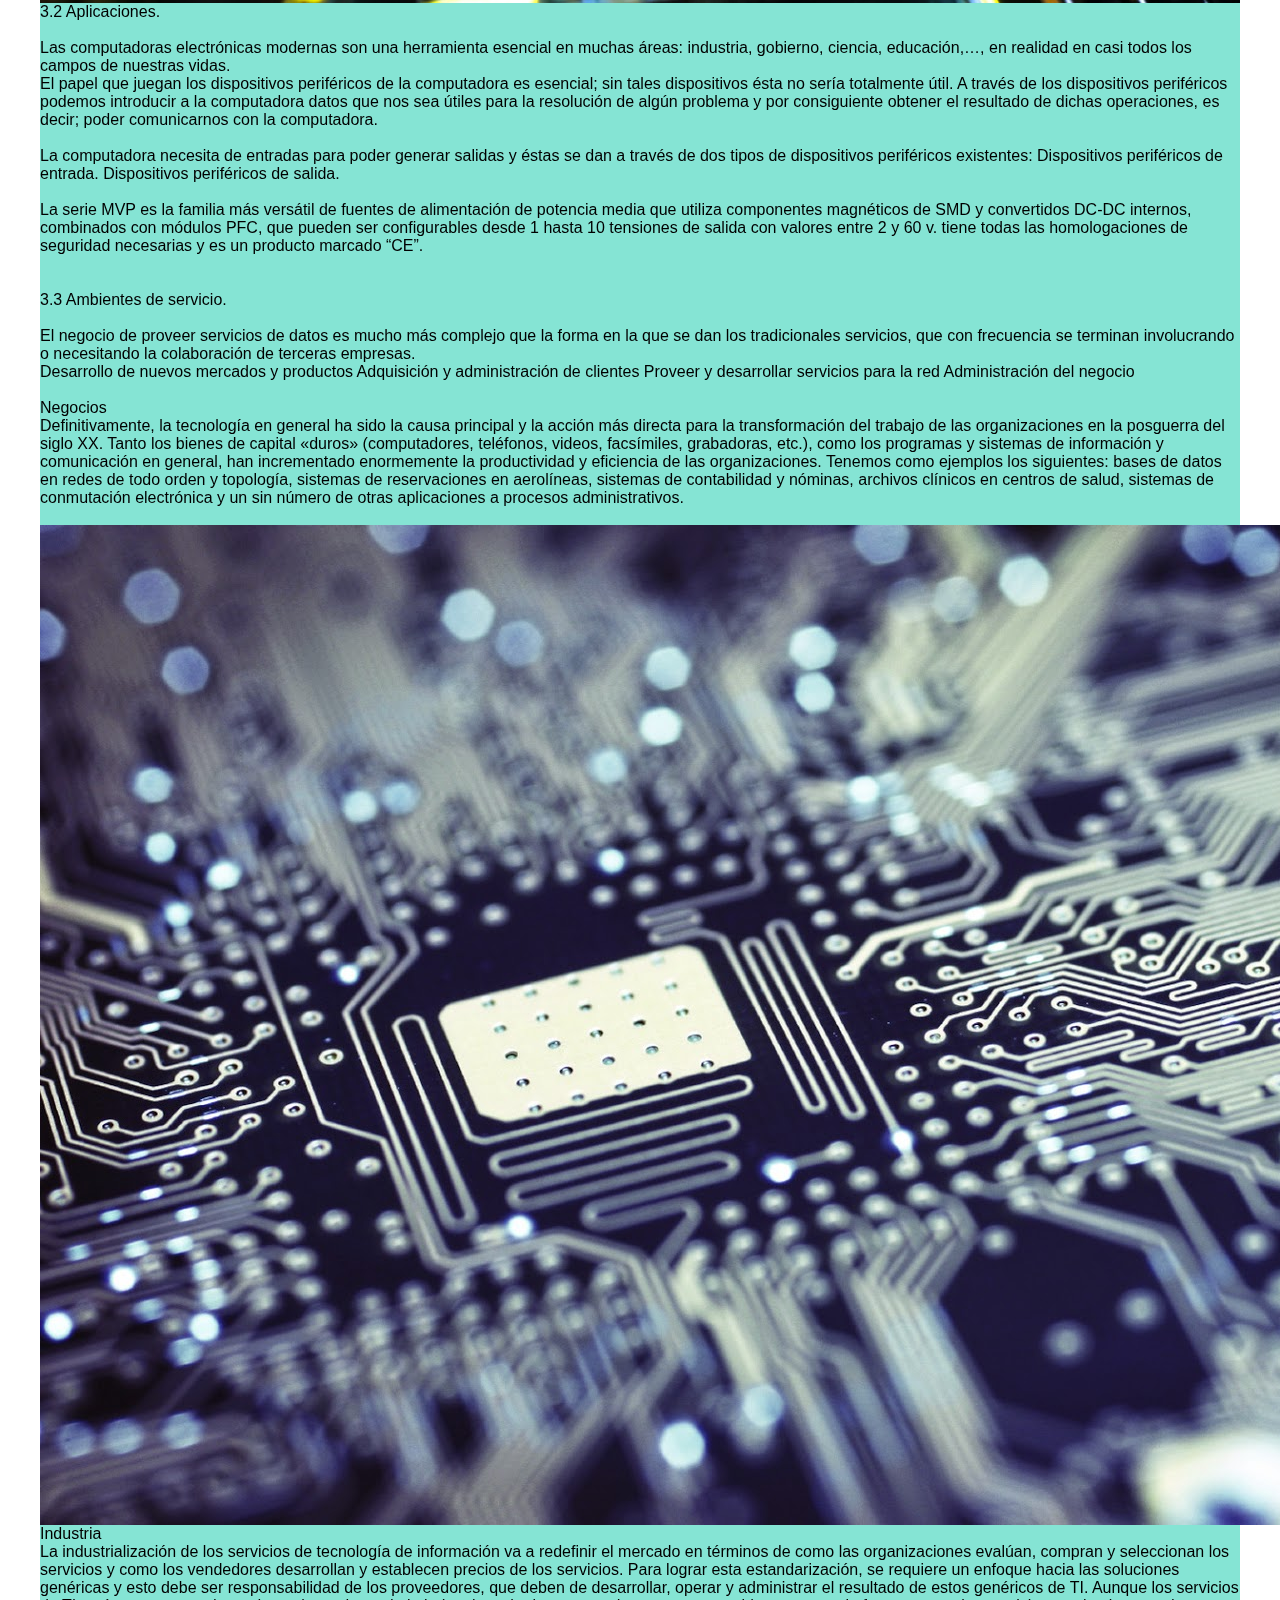
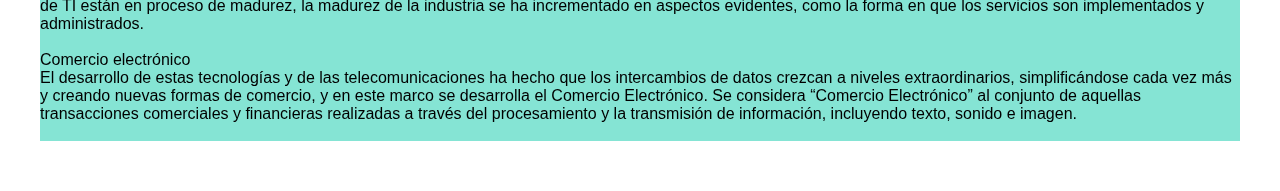
<file: Unidad3.html>
<HTML>
	<!--encabezado-->
	<HEAD><TITLE>Arquitectura de Computadoras</TITLE>
		<LINK href="css/per.css" rel="stylesheet" type="text/css">
		<LINK rel="icon TYPE="its/png"  HREF="imagenes/its.png">
	</HEAD>
<BODY>
<Center><H1>Arquitectura de Computadoras</H1></CEnter>
	<div id= "Header">
	  

<!--Menu-->
		
<UL CLASS= menu>
	<Li><A Href="paginaprincipal.html">Inicio</A></LI>
	
	<Li><A Href="Unidad1.html">Unidad 1</A>
		
	<LI><A Href="Unidad2.html">Unidad 2</A>	
	
	<Li><A Href="Unidad3.html">Unidad 3</A>
	
	<Li><A Href="Unidad4.html">Unidad 4</A>
	</LI>
	</UL>
	</div>
	<!--Termina menu-->

<bR><bR><bR><BR>
	<p><CENTER><Font face="Arial">En esta seccion se muestra la informacion recopilada sobre la unidad 3</CENTER></FOnt></p>
		<bR>
<p>
3.1 Chipset.<BR><BR>
Un chipset (traducido como circuito integrado auxiliar) es el conjunto de circuitos integrados diseñados con base en la arquitectura de un procesador (en algunos casos, diseñados como parte integral de esa arquitectura), permitiendo que ese tipo de procesadores funcionen en una placa base. 
Sirven de puente de comunicación con el resto de componentes de la placa, como son la memoria, las tarjetas de expansión, los puertos USB, ratón, teclado, etc.
<BR><BR>
Las placas base modernas suelen incluir dos integrados, denominados puente norte y puente sur, y suelen ser los circuitos integrados más grandes después de la GPU y el microprocesador. 
Las últimas placa base carecen de puente norte, ya que los procesadores de última generación lo llevan integrado.
<BR>
El chipset determina muchas de las características de una placa base y por lo general la referencia de la misma está relacionada con la del chipset.
<BR>
A diferencia del microcontrolador, el procesador no tiene mayor funcionalidad sin el soporte de un chipset: la importancia del mismo ha sido relegada a un segundo plano por las estrategias de mercadotecnia.

El Chipset es el que hace posible que la placa base funcione como eje del sistema, dando soporte a varios componentes e interconectándolos de forma que se comuniquen entre ellos haciendo uso de diversos buses. 
Es uno de los pocos elementos que tiene conexión directa con el procesador, gestiona la mayor parte de la información que entra y sale por el bus principal del procesador, del sistema de vídeo y muchas veces de la memoria RAM.
<BR><BR>
En el caso de los computadores PC, es un esquema de arquitectura abierta que establece modularidad: el Chipset debe tener interfaces estándar para los demás dispositivos. 
Esto permite escoger entre varios dispositivos estándar, por ejemplo en el caso de los buses de expansión, algunas tarjetas madre pueden tener bus PCI-Express y soportar diversos tipos de tarjetas de distintos anchos de bus (1x, 8x, 16x).

En el caso de equipos portátiles o de marca, el chipset puede ser diseñado a la medida y aunque no soporte gran variedad de tecnologías, presentará alguna interfaz de dispositivo.
<BR><BR>
La terminología de los integrados ha cambiado desde que se creó el concepto del chipset a principio de los años 1990, pero todavía existe equivalencia haciendo algunas aclaraciones:
El puente norte, northbridge, MCH (memory controller hub) o GMCH (graphic MCH), se usa como puente de enlace entre el microprocesador y la memoria. 
Controla las funciones de acceso hacia y entre el microprocesador, la memoria RAM, el puerto gráfico AGP o el PCI-Express de gráficos, y las comunicaciones con el puente sur. 
Al principio tenía también el control de PCI, pero esa funcionalidad ha pasado al puente sur.
<BR><BR>
El puente sur, southbridge o ICH (input controller hub), controla los dispositivos asociados como son la controladora de discos IDE, puertos USB, 
FireWire, SATA, RAID, ranuras PCI, ranura AMR, ranura CNR, puertos infrarrojos, disquetera, LAN, PCI-Express 1x y una larga lista de todos los elementos que podamos imaginar integrados en la placa madre.
 Es el encargado de comunicar el procesador con el resto de los periféricos.
 <BR><BR>
En la actualidad los principales fabricantes de chipsets son AMD, ATI Technologies (comprada en 2006 por AMD), Intel, NVIDIA, Silicon Integrated Systems y VIA Technologies.
<BR><BR><img src="imagenes/U3.1.jpg">	<BR>
3.2 Aplicaciones.<BR><BR>
Las computadoras electrónicas modernas son una herramienta esencial en muchas áreas: industria, gobierno, ciencia, educación,…, en realidad en casi todos los campos de nuestras vidas.
<BR>
El papel que juegan los dispositivos periféricos de la computadora es esencial; sin tales dispositivos ésta no sería totalmente útil.
 A través de los dispositivos periféricos podemos introducir a la computadora datos que nos sea útiles para la resolución de algún problema y por consiguiente obtener el resultado de 
 dichas operaciones, es decir; poder comunicarnos con la computadora.
 <BR><BR>
La computadora necesita de entradas para poder generar salidas y éstas se dan a través de dos tipos de dispositivos periféricos existentes:
Dispositivos periféricos de entrada.
Dispositivos periféricos de salida.
<BR><BR>
La serie MVP es la familia más versátil de fuentes de alimentación de potencia media que utiliza componentes magnéticos de SMD y convertidos DC-DC internos, combinados con módulos PFC, 
que pueden ser configurables desde 1 hasta 10 tensiones de salida con valores entre 2 y 60 v. tiene todas las homologaciones de seguridad necesarias y es un producto marcado “CE”.
<BR><BR><BR>
3.3 Ambientes de servicio.<BR><BR>
El negocio de proveer servicios de datos es mucho más complejo que la forma en la que se dan los tradicionales servicios, que con frecuencia se terminan involucrando o necesitando la colaboración de terceras empresas.
<BR>
Desarrollo de nuevos mercados y productos
Adquisición y administración de clientes
Proveer y desarrollar servicios para la red
Administración del negocio
<BR><BR>

Negocios<BR>
Definitivamente, la tecnología en general ha sido la causa principal y la acción más directa para la transformación del trabajo de las organizaciones en la posguerra del siglo XX. 
Tanto los bienes de capital «duros» (computadores, teléfonos, videos, facsímiles, grabadoras, etc.), como los programas y sistemas de información y comunicación en general, han incrementado enormemente 
la productividad y eficiencia de las organizaciones. Tenemos como ejemplos los siguientes: bases de datos en redes de todo orden y topología, sistemas de reservaciones en aerolíneas, sistemas de contabilidad 
y nóminas, archivos clínicos en centros de salud, sistemas de conmutación electrónica y un sin número de otras aplicaciones a procesos administrativos.
<BR><BR><img src="imagenes/U3.2.jpg">	
Industria<BR>
La industrialización de los servicios de tecnología de información va a redefinir el mercado en términos de como las organizaciones evalúan, compran y seleccionan los servicios y como los vendedores 
desarrollan y establecen precios de los servicios. Para lograr esta estandarización, se requiere un enfoque hacia las soluciones genéricas y esto debe ser responsabilidad de los proveedores, que deben de 
desarrollar, operar y administrar el resultado de estos genéricos de TI.  Aunque los servicios de TI están en proceso de madurez, la madurez de la industria se ha incrementado en aspectos evidentes, como 
la forma en que los servicios son implementados y administrados.
<BR><BR>
Comercio electrónico<BR>
El desarrollo de estas tecnologías y de las telecomunicaciones ha hecho que los intercambios de datos crezcan a niveles extraordinarios, simplificándose cada vez más y creando nuevas formas de comercio, 
y en este marco se desarrolla el Comercio Electrónico. Se considera “Comercio Electrónico” al conjunto de aquellas transacciones comerciales y financieras realizadas a través del procesamiento y la 
transmisión de información, incluyendo texto, sonido e imagen.
<BR><BR>
</P>

 
 
 

</BODY>
</HTML>
</file>
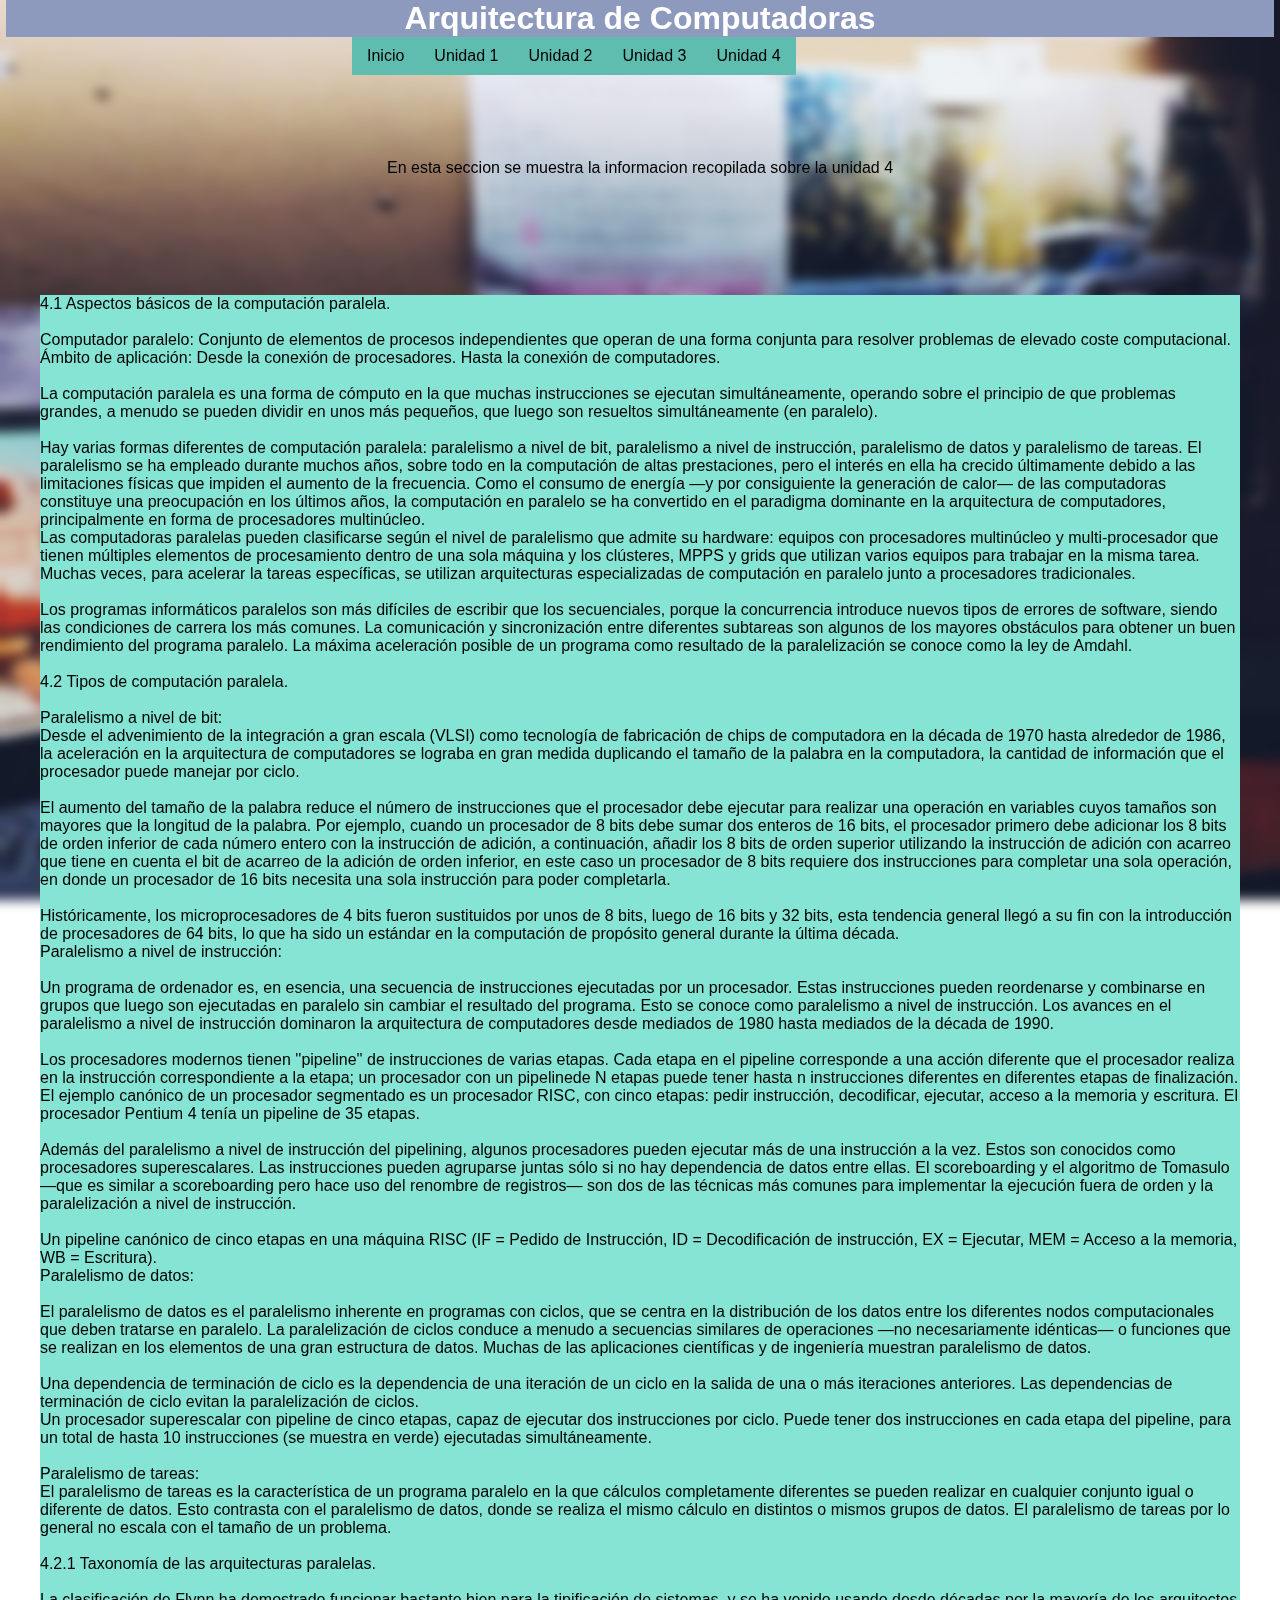
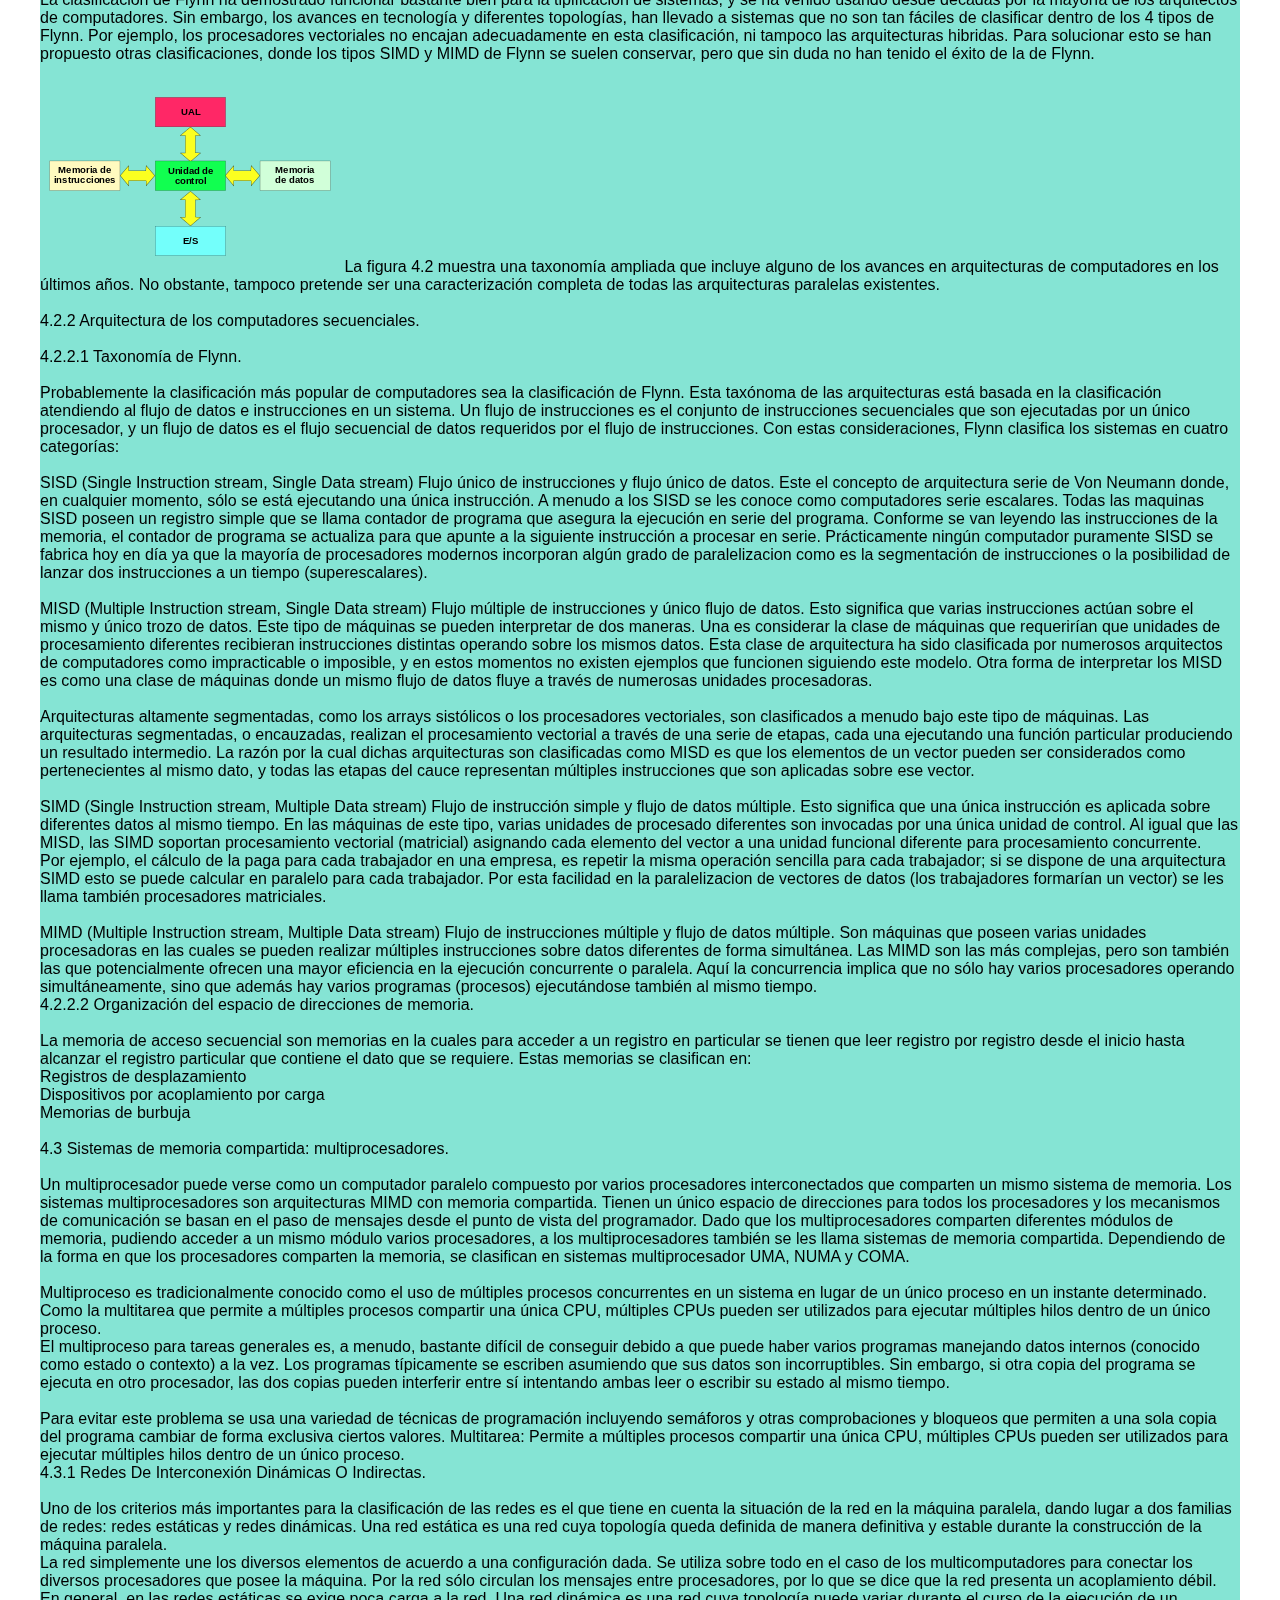
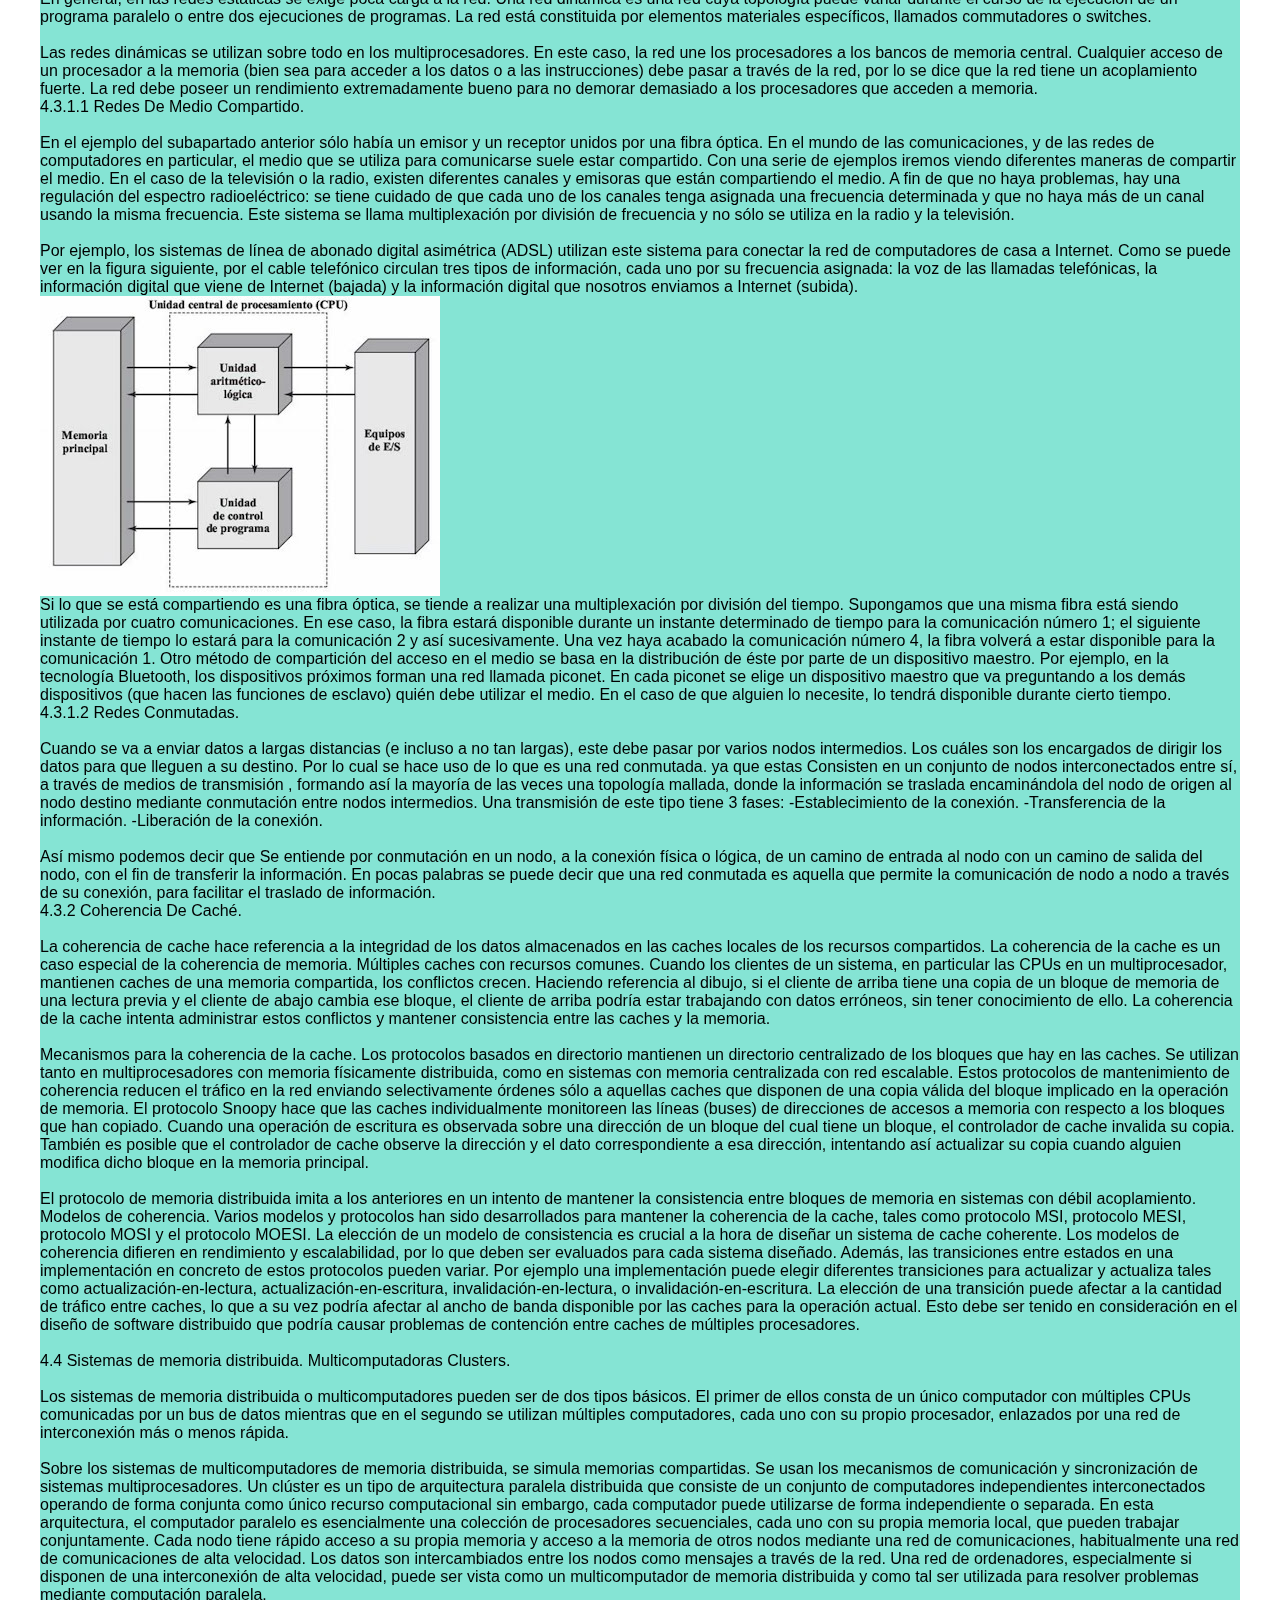
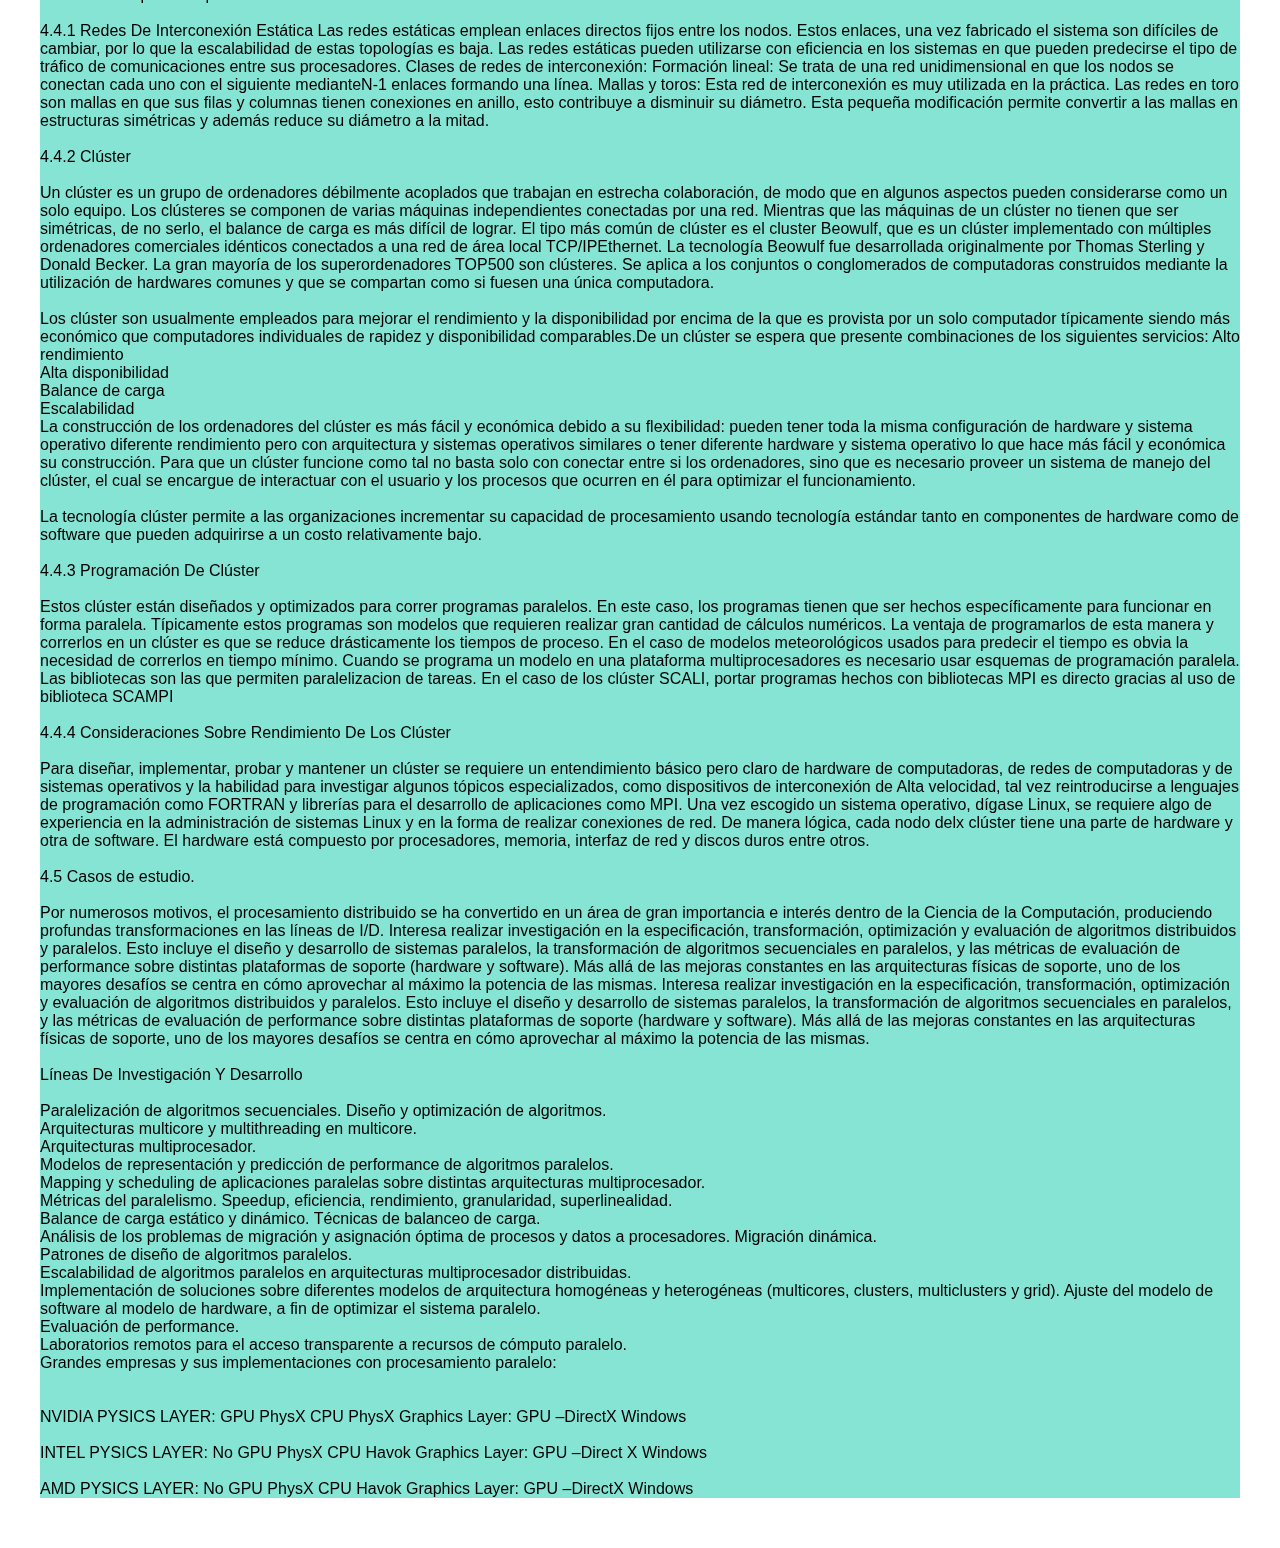
<file: Unidad4.html>
<HTML>
	<!--encabezado-->
	<HEAD><TITLE>Arquitectura de Computadoras</TITLE>
		<LINK href="css/per.css" rel="stylesheet" type="text/css">
		<LINK rel="icon TYPE="its/png"  HREF="imagenes/its.png">
	</HEAD>
<BODY>
<Center><H1>Arquitectura de Computadoras</H1></CEnter>
	<div id= "Header">
	  

<!--Menu-->
		
<UL CLASS= menu>
	<Li><A Href="paginaprincipal.html">Inicio</A></LI>
	
	<Li><A Href="Unidad1.html">Unidad 1</A>
		
	<LI><A Href="Unidad2.html">Unidad 2</A>	
	
	<Li><A Href="Unidad3.html">Unidad 3</A>
	
	<Li><A Href="Unidad4.html">Unidad 4</A>
	</LI>
	</UL>
	</div>
	<!--Termina menu-->

<BR><BR><BR><BR>
	<p><CENTER><Font face="Arial">En esta seccion se muestra la informacion recopilada sobre la unidad 4</CENTER></FOnt></p>
		<bR>
	<p> 
		4.1 Aspectos básicos de la computación paralela.<BR><BR>
Computador paralelo: Conjunto de elementos de procesos independientes que operan de una forma conjunta para resolver problemas de elevado coste computacional.
<BR>
Ámbito de aplicación:
Desde la conexión de procesadores.
Hasta la conexión de computadores.
<BR><BR>
La computación paralela es una forma de cómputo en la que muchas instrucciones se ejecutan simultáneamente, operando sobre el principio de que problemas grandes, 
a menudo se pueden dividir en unos más pequeños, que luego son resueltos simultáneamente (en paralelo). 
<BR><BR>
Hay varias formas diferentes de computación paralela: paralelismo a nivel de bit, paralelismo a nivel de instrucción, paralelismo de datos y paralelismo de tareas. 
El paralelismo se ha empleado durante muchos años, sobre todo en la computación de altas prestaciones, pero el interés en ella ha crecido últimamente debido a las 
limitaciones físicas que impiden el aumento de la frecuencia. Como el consumo de energía —y por consiguiente la generación de calor— de las computadoras constituye 
una preocupación en los últimos años, la computación en paralelo se ha convertido en el paradigma dominante en la arquitectura de computadores, principalmente en forma de procesadores multinúcleo.
<BR>
Las computadoras paralelas pueden clasificarse según el nivel de paralelismo que admite su hardware: equipos con procesadores multinúcleo y multi-procesador que tienen múltiples 
elementos de procesamiento dentro de una sola máquina y los clústeres, MPPS y grids que utilizan varios equipos para trabajar en la misma tarea. Muchas veces, para acelerar la tareas específicas, 
se utilizan arquitecturas especializadas de computación en paralelo junto a procesadores tradicionales.
<BR><BR>
Los programas informáticos paralelos son más difíciles de escribir que los secuenciales, porque la concurrencia introduce nuevos tipos de errores de software, 
siendo las condiciones de carrera los más comunes. La comunicación y sincronización entre diferentes subtareas son algunos de los mayores obstáculos para obtener un buen rendimiento del programa paralelo.
La máxima aceleración posible de un programa como resultado de la paralelización se conoce como la ley de Amdahl.
<BR><BR>
4.2 Tipos de computación paralela.<BR><BR>
Paralelismo a nivel de bit:<BR>
Desde el advenimiento de la integración a gran escala (VLSI) como tecnología de fabricación de chips de computadora en la década de 1970 hasta alrededor de 1986, la aceleración en la arquitectura de computadores 
se lograba en gran medida duplicando el tamaño de la palabra en la computadora, la cantidad de información que el procesador puede manejar por ciclo. 
<BR><BR>
El aumento del tamaño de la palabra reduce el número de instrucciones que el procesador debe ejecutar para realizar una operación en variables cuyos tamaños son mayores que la longitud de la palabra. 
Por ejemplo, cuando un procesador de 8 bits debe sumar dos enteros de 16 bits, el procesador primero debe adicionar los 8 bits de orden inferior de cada número entero con la instrucción de adición, 
a continuación, añadir los 8 bits de orden superior utilizando la instrucción de adición con acarreo que tiene en cuenta el bit de acarreo de la adición de orden inferior, en este caso un procesador 
de 8 bits requiere dos instrucciones para completar una sola operación, en donde un procesador de 16 bits necesita una sola instrucción para poder completarla.
<BR><BR>
Históricamente, los microprocesadores de 4 bits fueron sustituidos por unos de 8 bits, luego de 16 bits y 32 bits, esta tendencia general llegó a su fin con la introducción de procesadores de 64 bits, 
lo que ha sido un estándar en la computación de propósito general durante la última década.
<BR>
Paralelismo a nivel de instrucción:<BR><BR>
Un programa de ordenador es, en esencia, una secuencia de instrucciones ejecutadas por un procesador. Estas instrucciones pueden reordenarse y combinarse en grupos que luego son ejecutadas en paralelo 
sin cambiar el resultado del programa. Esto se conoce como paralelismo a nivel de instrucción. Los avances en el paralelismo a nivel de instrucción dominaron la arquitectura de computadores desde mediados 
de 1980 hasta mediados de la década de 1990.
<BR><BR>
Los procesadores modernos tienen ''pipeline'' de instrucciones de varias etapas. Cada etapa en el pipeline corresponde a una acción diferente que el procesador realiza en la instrucción correspondiente a la etapa; 
un procesador con un pipelinede N etapas puede tener hasta n instrucciones diferentes en diferentes etapas de finalización. El ejemplo canónico de un procesador segmentado es un procesador RISC, 
con cinco etapas: pedir instrucción, decodificar, ejecutar, acceso a la memoria y escritura. El procesador Pentium 4 tenía un pipeline de 35 etapas.
<BR><BR>
Además del paralelismo a nivel de instrucción del pipelining, algunos procesadores pueden ejecutar más de una instrucción a la vez. Estos son conocidos como procesadores superescalares. Las instrucciones 
pueden agruparse juntas sólo si no hay dependencia de datos entre ellas. El scoreboarding y el algoritmo de Tomasulo —que es similar a scoreboarding pero hace uso del renombre de registros— son dos de las 
técnicas más comunes para implementar la ejecución fuera de orden y la paralelización a nivel de instrucción.<BR>
	<BR>
Un pipeline canónico de cinco etapas en una máquina RISC (IF = Pedido de Instrucción, ID = Decodificación de instrucción, EX = Ejecutar, MEM = Acceso a la memoria, WB = Escritura).
<BR>
Paralelismo de datos:<BR><BR>
El paralelismo de datos es el paralelismo inherente en programas con ciclos, que se centra en la distribución de los datos entre los diferentes nodos computacionales que deben tratarse en paralelo. 
La paralelización de ciclos conduce a menudo a secuencias similares de operaciones —no necesariamente idénticas— o funciones que se realizan en los elementos de una gran estructura de datos. 
Muchas de las aplicaciones científicas y de ingeniería muestran paralelismo de datos.
<BR><BR>
Una dependencia de terminación de ciclo es la dependencia de una iteración de un ciclo en la salida de una o más iteraciones anteriores. Las dependencias de terminación de ciclo evitan la paralelización de ciclos.
<BR>
Un procesador superescalar con pipeline de cinco etapas, capaz de ejecutar dos instrucciones por ciclo. Puede tener dos instrucciones en cada etapa del pipeline, para un total de hasta 10 instrucciones 
(se muestra en verde) ejecutadas simultáneamente.
<BR><BR>
Paralelismo de tareas:<BR>
El paralelismo de tareas es la característica de un programa paralelo en la que cálculos completamente diferentes se pueden realizar en cualquier conjunto igual o diferente de datos. 
Esto contrasta con el paralelismo de datos, 
donde se realiza el mismo cálculo en distintos o mismos grupos de datos. El paralelismo de tareas por lo general no escala con el tamaño de un problema.
<BR><BR>
4.2.1 Taxonomía de las arquitecturas paralelas.<BR><BR>
La clasificación de Flynn ha demostrado funcionar bastante bien para la tipificación de sistemas, y se ha venido usando desde décadas por la mayoría de los arquitectos de computadores. 
Sin embargo, los avances en tecnología y diferentes topologías, han llevado a sistemas que no son tan fáciles de clasificar dentro de los 4 tipos de Flynn. Por ejemplo, los procesadores vectoriales 
no encajan adecuadamente en esta clasificación, ni tampoco las arquitecturas hibridas. Para solucionar esto se han propuesto otras clasificaciones, donde los tipos SIMD y MIMD de Flynn se suelen conservar, 
pero que sin duda no han tenido el éxito de la de Flynn.
<BR><BR>
<img src="imagenes/U4.1.jpg">	
La figura 4.2 muestra una taxonomía ampliada que incluye alguno de los avances en arquitecturas de computadores en los últimos años. 
No obstante, tampoco pretende ser una caracterización completa de todas las arquitecturas paralelas existentes.
<BR><BR>
4.2.2 Arquitectura de los computadores secuenciales.<BR><BR>
4.2.2.1 Taxonomía de Flynn.<BR><BR>
Probablemente la clasificación más popular de computadores sea la clasificación de Flynn. Esta taxónoma de las arquitecturas está basada en la clasificación atendiendo al flujo de datos e instrucciones en un sistema.
 Un flujo de instrucciones es el conjunto de instrucciones secuenciales que son ejecutadas por un único procesador, y un flujo de datos es el flujo secuencial de datos requeridos por el flujo de instrucciones. 
 Con estas consideraciones, Flynn clasifica los sistemas en cuatro categorías:
 <BR><BR>
SISD (Single Instruction stream, Single Data stream) Flujo único de instrucciones y flujo único de datos. Este el concepto de arquitectura serie de Von Neumann donde, en cualquier momento, sólo se está ejecutando 
una única instrucción. A menudo a los SISD se les conoce como computadores serie escalares. Todas las maquinas SISD poseen un registro simple que se llama contador de programa que asegura la ejecución en serie del
 programa. Conforme se van leyendo las instrucciones de la memoria, el contador de programa se actualiza para que apunte a la siguiente instrucción a procesar en serie. Prácticamente ningún computador puramente SISD 
 se fabrica hoy en día ya que la mayoría de procesadores modernos incorporan algún grado de paralelizacion como es la segmentación de instrucciones o la posibilidad de lanzar dos instrucciones a un tiempo 
 (superescalares).
 <BR><BR>
MISD (Multiple Instruction stream, Single Data stream) Flujo múltiple de instrucciones y único flujo de datos. Esto significa que varias instrucciones actúan sobre el mismo y único trozo de datos. 
Este tipo de máquinas se pueden interpretar de dos maneras. Una es considerar la clase de máquinas que requerirían que unidades de procesamiento diferentes recibieran instrucciones distintas operando sobre 
los mismos datos. Esta clase de arquitectura ha sido clasificada por numerosos arquitectos de computadores como impracticable o imposible, y en estos momentos no existen ejemplos que funcionen siguiendo este modelo. 
Otra forma de interpretar los MISD es como una clase de máquinas donde un mismo flujo de datos fluye a través de numerosas unidades procesadoras. <BR><BR>Arquitecturas altamente segmentadas, como los arrays sistólicos o los 
procesadores vectoriales, son clasificados a menudo bajo este tipo de máquinas. Las arquitecturas segmentadas, o encauzadas, realizan el procesamiento vectorial a través de una serie de etapas, cada una ejecutando 
una función particular produciendo un resultado intermedio. La razón por la cual dichas arquitecturas son clasificadas como MISD es que los elementos de un vector pueden ser considerados como pertenecientes al mismo 
dato, y todas las etapas del cauce representan múltiples instrucciones que son aplicadas sobre ese vector.
<BR><BR>
SIMD (Single Instruction stream, Multiple Data stream) Flujo de instrucción simple y flujo de datos múltiple. Esto significa que una única instrucción es aplicada sobre diferentes datos al mismo tiempo. 
En las máquinas de este tipo, varias unidades de procesado diferentes son invocadas por una única unidad de control. Al igual que las MISD, las SIMD soportan procesamiento vectorial (matricial) asignando 
cada elemento del vector a una unidad funcional diferente para procesamiento concurrente.<BR>
Por ejemplo, el cálculo de la paga para cada trabajador en una empresa, es repetir la misma operación sencilla para cada trabajador; si se dispone de una arquitectura SIMD esto se puede calcular en paralelo 
para cada trabajador. Por esta facilidad en la paralelizacion de vectores de datos (los trabajadores formarían un vector) se les llama también procesadores matriciales.
<BR><BR>
MIMD (Multiple Instruction stream, Multiple Data stream) Flujo de instrucciones múltiple y flujo de datos múltiple. Son máquinas que poseen varias unidades procesadoras en las cuales se pueden realizar múltiples 
instrucciones sobre datos diferentes de forma simultánea. Las MIMD son las más complejas, pero son también las que potencialmente ofrecen una mayor eficiencia en la ejecución concurrente o paralela. 
Aquí la concurrencia implica que no sólo hay varios procesadores operando simultáneamente, sino que además hay varios programas (procesos) ejecutándose también al mismo tiempo.

<BR>
4.2.2.2 Organización del espacio de direcciones de memoria.<BR><BR>
La memoria de acceso secuencial son memorias en la cuales para acceder a un registro en particular se tienen que leer registro por registro desde el inicio hasta alcanzar el registro particular que contiene el 
dato que se requiere. Estas memorias se clasifican en:
<BR>
Registros de desplazamiento<BR>
Dispositivos por acoplamiento por carga<BR>
Memorias de burbuja<BR>
	<BR>
4.3 Sistemas de memoria compartida: multiprocesadores.<BR><BR>
Un multiprocesador puede verse como un computador paralelo compuesto por varios procesadores interconectados que comparten un mismo sistema de memoria.

Los sistemas multiprocesadores son arquitecturas MIMD con memoria compartida. Tienen un único espacio de direcciones para todos los procesadores y los mecanismos de comunicación se basan en el paso de 
mensajes desde el punto de vista del programador.

Dado que los multiprocesadores comparten diferentes módulos de memoria, pudiendo acceder a un mismo módulo varios procesadores, a los multiprocesadores también se les llama sistemas de memoria compartida.

Dependiendo de la forma en que los procesadores comparten la memoria, se clasifican en sistemas multiprocesador UMA, NUMA y COMA.
<BR><BR>
Multiproceso es tradicionalmente conocido como el uso de múltiples procesos concurrentes en un sistema en lugar de un único proceso en un instante determinado. 
Como la multitarea que permite a múltiples procesos compartir una única CPU, múltiples CPUs pueden ser utilizados para ejecutar múltiples hilos dentro de un único proceso.
<BR>
El multiproceso para tareas generales es, a menudo, bastante difícil de conseguir debido a que puede haber varios programas manejando datos internos (conocido como estado o contexto) a la vez.
Los programas típicamente se escriben asumiendo que sus datos son incorruptibles. Sin embargo, si otra copia del programa se ejecuta en otro procesador, las dos copias pueden interferir entre sí 
intentando ambas leer o escribir su estado al mismo tiempo. 
<BR><BR>
Para evitar este problema se usa una variedad de técnicas de programación incluyendo semáforos y otras comprobaciones y bloqueos que permiten a una sola copia del programa cambiar de forma exclusiva ciertos valores.

Multitarea: Permite a múltiples procesos compartir una única CPU, múltiples CPUs pueden ser utilizados para ejecutar múltiples hilos dentro de un único proceso.
<BR>
4.3.1 Redes De Interconexión Dinámicas O Indirectas.<BR><BR>
Uno de los criterios más importantes para la clasificación de las redes es el que tiene en cuenta la situación de la red en la máquina paralela, dando lugar a dos familias de redes: redes estáticas y redes dinámicas. Una red estática es una red cuya topología queda definida de manera definitiva y estable durante la construcción de la máquina paralela.
<BR>
La red simplemente une los diversos elementos de acuerdo a una configuración dada. Se utiliza sobre todo en el caso de los multicomputadores para conectar los diversos procesadores que posee la máquina. 
Por la red sólo circulan los mensajes entre procesadores, por lo que se dice que la red presenta un acoplamiento débil. En general, en las redes estáticas se exige poca carga a la red.

Una red dinámica es una red cuya topología puede variar durante el curso de la ejecución de un programa paralelo o entre dos ejecuciones de programas. La red está constituida por elementos materiales específicos, 
llamados commutadores o switches.
<BR><BR>
Las redes dinámicas se utilizan sobre todo en los multiprocesadores. En este caso, la red une los procesadores a los bancos de memoria central. Cualquier acceso de un procesador a la memoria (bien sea para acceder 
a los datos o a las instrucciones) debe pasar a través de la red, por lo se dice que la red tiene un acoplamiento fuerte. La red debe poseer un rendimiento extremadamente bueno para no demorar demasiado a 
los procesadores que acceden a memoria.
<BR>
4.3.1.1 Redes De Medio Compartido.<BR><BR>
En el ejemplo del subapartado anterior sólo había un emisor y un receptor unidos por una fibra óptica. En el mundo de las comunicaciones, y de las redes de computadores en particular, el medio que se utiliza 
para comunicarse suele estar compartido. Con una serie de ejemplos iremos viendo diferentes maneras de compartir el medio.

En el caso de la televisión o la radio, existen diferentes canales y emisoras que están compartiendo el medio. A fin de que no haya problemas, hay una regulación del espectro radioeléctrico: se tiene cuidado de 
que cada uno de los canales tenga asignada una frecuencia determinada y que no haya más de un canal usando la misma frecuencia. Este sistema se llama multiplexación por división de frecuencia y no sólo se utiliza 
en la radio y la televisión.<BR><BR>

Por ejemplo, los sistemas de línea de abonado digital asimétrica (ADSL) utilizan este sistema para conectar la red de computadores de casa a Internet. 
Como se puede ver en la figura siguiente, por el cable telefónico circulan tres tipos de información, cada uno por su frecuencia asignada: la voz de las llamadas telefónicas, la información digital que viene de Internet (bajada) y la información digital que nosotros enviamos a Internet (subida).
<img src="imagenes/U4.2.jpg">
<BR>
Si lo que se está compartiendo es una fibra óptica, se tiende a realizar una multiplexación por división del tiempo. Supongamos que una misma fibra está siendo utilizada por cuatro comunicaciones. 
En ese caso, la fibra estará disponible durante un instante determinado de tiempo para la comunicación número 1; el siguiente instante de tiempo lo estará para la comunicación 2 y así sucesivamente. 
Una vez haya acabado la comunicación número 4, la fibra volverá a estar disponible para la comunicación 1.

Otro método de compartición del acceso en el medio se basa en la distribución de éste por parte de un dispositivo maestro. Por ejemplo, en la tecnología Bluetooth, los dispositivos próximos forman una red 
llamada piconet. En cada piconet se elige un dispositivo maestro que va preguntando a los demás dispositivos (que hacen las funciones de esclavo) quién debe utilizar el medio. En el caso de que alguien 
lo necesite, lo tendrá disponible durante cierto tiempo.
<BR>
4.3.1.2 Redes Conmutadas.<BR><BR>
 Cuando se va a enviar datos a largas distancias (e incluso a no tan largas), este debe pasar por varios nodos intermedios. Los cuáles  son los encargados de dirigir los datos para que lleguen a su destino. 
 Por lo cual se hace uso de lo que es una red conmutada.  ya que estas Consisten en un conjunto de nodos interconectados entre sí, a través de medios de transmisión , formando así  
 la mayoría de las veces una topología mallada, donde la información se traslada encaminándola del nodo de origen al nodo destino mediante conmutación entre nodos intermedios. 
Una transmisión de este tipo tiene 3 fases:
-Establecimiento de la conexión.
-Transferencia de la información.
-Liberación de la conexión.
<BR><BR>
Así mismo podemos decir que Se entiende por conmutación en un nodo, a la conexión física o lógica, de un camino de entrada al nodo con un camino de salida del nodo, con el fin de transferir la información.

En pocas palabras se puede decir que una red conmutada es aquella que permite la comunicación de nodo a nodo  a través de su conexión, para facilitar el traslado de información.
<BR>
4.3.2 Coherencia De Caché.<BR><BR>
La coherencia de cache hace referencia a la integridad de los datos almacenados en las caches locales de los recursos compartidos. La coherencia de la cache es un caso especial de la coherencia de memoria.

Múltiples caches con recursos comunes.
Cuando los clientes de un sistema, en particular las CPUs en un multiprocesador, mantienen caches de una memoria compartida, los conflictos crecen. Haciendo referencia al dibujo, 
si el cliente de arriba tiene una copia de un bloque de memoria de una lectura previa y el cliente de abajo cambia ese bloque, el cliente de arriba podría estar trabajando con datos erróneos, 
sin tener conocimiento de ello. La coherencia de la cache intenta administrar estos conflictos y mantener consistencia entre las caches y la memoria.
<BR><BR>
Mecanismos para la coherencia de la cache.
Los protocolos basados en directorio mantienen un directorio centralizado de los bloques que hay en las caches. Se utilizan tanto en multiprocesadores con memoria físicamente distribuida, 
como en sistemas con memoria centralizada con red escalable. Estos protocolos de mantenimiento de coherencia reducen el tráfico en la red enviando selectivamente órdenes sólo a aquellas caches que 
disponen de una copia válida del bloque implicado en la operación de memoria.

El protocolo Snoopy hace que las caches individualmente monitoreen las líneas (buses) de direcciones de accesos a memoria con respecto a los bloques que han copiado. Cuando una operación de escritura 
es observada sobre una dirección de un bloque del cual tiene un bloque, el controlador de cache invalida su copia. También es posible que el controlador de cache observe la dirección y el dato correspondiente 
a esa dirección, intentando así actualizar su copia cuando alguien modifica dicho bloque en la memoria principal.
<BR><BR>
El protocolo de memoria distribuida imita a los anteriores en un intento de mantener la consistencia entre bloques de memoria en sistemas con débil acoplamiento.

Modelos de coherencia.
Varios modelos y protocolos han sido desarrollados para mantener la coherencia de la cache, tales como protocolo MSI, protocolo MESI, protocolo MOSI y el protocolo MOESI. La elección de un modelo de 
consistencia es crucial a la hora de diseñar un sistema de cache coherente. Los modelos de coherencia difieren en rendimiento y escalabilidad, por lo que deben ser evaluados para cada sistema diseñado.

Además, las transiciones entre estados en una implementación en concreto de estos protocolos pueden variar. Por ejemplo una implementación puede elegir diferentes transiciones para actualizar y actualiza 
tales como actualización-en-lectura, actualización-en-escritura, invalidación-en-lectura, o invalidación-en-escritura. La elección de una transición puede afectar a la cantidad de tráfico entre caches, 
lo que a su vez podría afectar al ancho de banda disponible por las caches para la operación actual. Esto debe ser tenido en consideración en el diseño de software distribuido que podría causar problemas 
de contención entre caches de múltiples procesadores.
<BR><BR>
4.4 Sistemas de memoria distribuida. Multicomputadoras Clusters.<BR><BR>
Los sistemas de memoria distribuida o multicomputadores pueden ser de dos tipos básicos. El primer de ellos consta de un único computador con múltiples CPUs comunicadas por un bus de datos mientras que en el 
segundo se utilizan múltiples computadores, cada uno con su propio procesador, enlazados por una red de interconexión más o menos rápida.
<BR><BR>
Sobre los sistemas de multicomputadores de memoria distribuida, se simula memorias compartidas. Se usan los mecanismos de comunicación y sincronización de sistemas multiprocesadores.

Un clúster es un tipo de arquitectura paralela distribuida que consiste de un conjunto de computadores independientes interconectados operando de forma conjunta como único recurso computacional sin embargo, 
cada computador puede utilizarse de forma independiente o separada.

En esta arquitectura, el computador paralelo es esencialmente una colección de procesadores secuenciales, cada uno con su propia memoria local, que pueden trabajar conjuntamente.

Cada nodo tiene rápido acceso a su propia memoria y acceso a la memoria de otros nodos mediante una red de comunicaciones, habitualmente una red de comunicaciones de alta velocidad.
Los datos son intercambiados entre los nodos como mensajes a través de la red.
Una red de ordenadores, especialmente si disponen de una interconexión de alta velocidad, puede ser vista como un multicomputador de memoria distribuida y como tal ser utilizada para resolver problemas 
mediante computación paralela.
<BR><BR>
4.4.1 Redes De Interconexión Estática
Las redes estáticas emplean enlaces directos fijos entre los nodos. Estos enlaces, una vez fabricado el sistema son difíciles de cambiar, por lo que la escalabilidad de estas topologías es baja. 
Las redes estáticas pueden utilizarse con eficiencia en los sistemas en que pueden predecirse el tipo de tráfico de comunicaciones entre sus procesadores.

Clases de redes de interconexión:
Formación lineal: Se trata de una red unidimensional en que los nodos se conectan cada uno con el siguiente medianteN-1 enlaces formando una línea.
Mallas y toros: Esta red de interconexión es muy utilizada en la práctica. Las redes en toro son mallas en que sus filas y columnas tienen conexiones en anillo, esto contribuye a disminuir su diámetro. 
Esta pequeña modificación permite convertir a las mallas en estructuras simétricas y además reduce su diámetro a la mitad.
<BR><BR>
4.4.2 Clúster<BR><BR>
Un clúster es un grupo de ordenadores débilmente acoplados que trabajan en estrecha colaboración, de modo que en algunos aspectos pueden considerarse como un solo equipo. Los clústeres se componen de varias 
máquinas independientes conectadas por una red. Mientras que las máquinas de un clúster no tienen que ser simétricas, de no serlo, el balance de carga es más difícil de lograr. 

El tipo más común de clúster es el cluster Beowulf, que es un clúster implementado con múltiples ordenadores comerciales idénticos conectados a una red de área local TCP/IPEthernet. La tecnología Beowulf 
fue desarrollada originalmente por Thomas Sterling y Donald Becker. La gran mayoría de los superordenadores TOP500 son clústeres. Se aplica a los conjuntos o conglomerados de computadoras construidos mediante 
la utilización de hardwares comunes y que se compartan como si fuesen una única computadora.
<BR><BR>
Los clúster son usualmente empleados para mejorar el rendimiento y la disponibilidad por encima de la que es provista por un solo computador típicamente siendo más económico que computadores individuales 
de rapidez y disponibilidad comparables.De un clúster se espera que presente combinaciones de los siguientes servicios:
Alto rendimiento<BR>
Alta disponibilidad<BR>
Balance de carga<BR>
Escalabilidad<BR>

La construcción de los ordenadores del clúster es más fácil y económica debido a su flexibilidad: pueden tener toda la misma configuración de hardware y sistema operativo diferente rendimiento 
pero con arquitectura y sistemas operativos similares o tener diferente hardware y sistema operativo lo que hace más fácil y económica su construcción. Para que un clúster funcione como tal no basta 
solo con conectar entre si los ordenadores, sino que es necesario proveer un sistema de manejo del clúster, el cual se encargue de interactuar con el usuario y los procesos que ocurren en él para optimizar 
el funcionamiento.
<BR><BR>
La tecnología clúster permite a las organizaciones incrementar su capacidad de procesamiento usando tecnología estándar tanto en componentes de hardware como de software que pueden adquirirse a un costo 
relativamente bajo.
<BR><BR>
4.4.3 Programación De Clúster<BR><BR>
Estos clúster están diseñados y optimizados para correr programas paralelos. En este caso, los programas tienen que ser hechos específicamente para funcionar en forma paralela. Típicamente estos programas 
son modelos que requieren realizar gran cantidad de cálculos numéricos. La ventaja de programarlos de esta manera y correrlos en un clúster es que se reduce drásticamente los tiempos de proceso. 
En el caso de modelos meteorológicos usados para predecir el tiempo es obvia la necesidad de correrlos en tiempo mínimo. Cuando se programa un modelo en una plataforma multiprocesadores es necesario 
usar esquemas de programación paralela. Las bibliotecas son las que permiten paralelizacion de tareas. En el caso de los clúster SCALI, portar programas hechos con bibliotecas MPI es directo gracias al 
uso de biblioteca SCAMPI<BR><BR>

4.4.4 Consideraciones Sobre Rendimiento De Los Clúster<BR><BR>
Para diseñar, implementar, probar y mantener un clúster se requiere un entendimiento básico pero claro de hardware de computadoras, de redes de computadoras y de sistemas operativos y la habilidad para 
investigar algunos tópicos especializados, como dispositivos de interconexión de Alta velocidad, tal vez reintroducirse a lenguajes de programación como FORTRAN y librerías para el desarrollo de aplicaciones como MPI.


Una vez escogido un sistema operativo, dígase Linux, se requiere algo de experiencia en la administración de sistemas Linux y en la forma de realizar conexiones de red. De manera lógica, cada nodo delx clúster 
tiene una parte de hardware y otra de software. El hardware está compuesto por procesadores, memoria, interfaz de red y discos duros entre otros.
<BR><BR>
4.5 Casos de estudio.<BR><BR>
Por numerosos motivos, el procesamiento distribuido se ha convertido en un área de gran importancia e interés dentro de la Ciencia de la Computación, produciendo profundas transformaciones en las líneas de I/D.

Interesa realizar investigación en la especificación, transformación, optimización y evaluación de algoritmos distribuidos y paralelos. Esto incluye el diseño y desarrollo de sistemas paralelos, 
la transformación de algoritmos secuenciales en paralelos, y las métricas de evaluación de performance sobre distintas plataformas de soporte (hardware y software). Más allá de las mejoras constantes en 
las arquitecturas físicas de soporte, uno de los mayores desafíos se centra en cómo aprovechar al máximo la potencia de las mismas.

Interesa realizar investigación en la especificación, transformación, optimización y evaluación de algoritmos distribuidos y paralelos. Esto incluye el diseño y desarrollo de sistemas paralelos, 
la transformación de algoritmos secuenciales en paralelos, y las métricas de evaluación de performance sobre distintas plataformas de soporte (hardware y software). Más allá de las mejoras constantes 
en las arquitecturas físicas de soporte, uno de los mayores desafíos se centra en cómo aprovechar al máximo la potencia de las mismas.
<BR><BR>
Líneas De Investigación Y Desarrollo<BR><BR>
Paralelización de algoritmos secuenciales. Diseño y optimización de algoritmos.<BR>
Arquitecturas multicore y multithreading en multicore.<BR>
Arquitecturas multiprocesador.<BR>
Modelos de representación y predicción de performance de algoritmos paralelos.<BR>
Mapping y scheduling de aplicaciones paralelas sobre distintas arquitecturas multiprocesador.<BR>
Métricas del paralelismo. Speedup, eficiencia, rendimiento, granularidad, superlinealidad.<BR>
Balance de carga estático y dinámico. Técnicas de balanceo de carga.<BR>
Análisis de los problemas de migración y asignación óptima de procesos y datos a procesadores. Migración dinámica.<BR>
Patrones de diseño de algoritmos paralelos.<BR>
Escalabilidad de algoritmos paralelos en arquitecturas multiprocesador distribuidas.<BR>
Implementación de soluciones sobre diferentes modelos de arquitectura homogéneas y heterogéneas (multicores, clusters, multiclusters y grid). Ajuste del modelo de software al modelo de hardware, 
a fin de optimizar el sistema paralelo.<BR>
Evaluación de performance.<BR>
Laboratorios remotos para el acceso transparente a recursos de cómputo paralelo.<BR>


Grandes empresas y sus implementaciones con procesamiento paralelo:<BR>
	<BR><BR>
NVIDIA
PYSICS LAYER:
GPU PhysX
CPU PhysX
Graphics Layer:
GPU –DirectX Windows
<BR><BR>
INTEL
PYSICS LAYER:
No GPU PhysX
CPU Havok
Graphics Layer:
GPU –Direct X Windows
<BR><BR>
AMD
PYSICS LAYER:
No GPU PhysX
CPU Havok
Graphics Layer:
GPU –DirectX Windows
	</p>
	</DIV>
	
</BODY>
</HTML>
</file>
<file: css/per.css>
body { 
background-image: url("fondo/fondo.jpg") ; 
  background-position: center center;

  background-repeat: no-repeat;

  background-attachment: fixed;

  background-size: cover;
  
  backdrop-filter: blur(6px);
 }


 H1  { 
	
	Font-Family: "Arial";
	color: white;
	width: 99%;
	background:#8d9abe;
	
	; 
	border: 4px line #015f15;
	bottom: 0px;
}

*{
	padding: 0px;
margin: 0px
}

#header {
	margin:auto;
	width: 45%;
	font-family: "Arial";
}
	
ul, il {
	list-style: none;
	color: white;
}

.menu li a{
	background-color: 5FBDB0;
	padding: 10px 15px;
	text-decoration: none;
	color:black;
	display:block;
}

.menu li:hover > ul{
	display:block;
}	
	
.menu > li {
	float:left;
}
 
#bienvenida {
	background:daeffa;
	Font-Family: "Arial";
	width:60%;
	margin: 20px 60px;
}

 p {
	font-family: "Arial";
	margin: 50px 40px;
	color: 000000 ;
	 background-color: #85e4d4;
}
</file>
